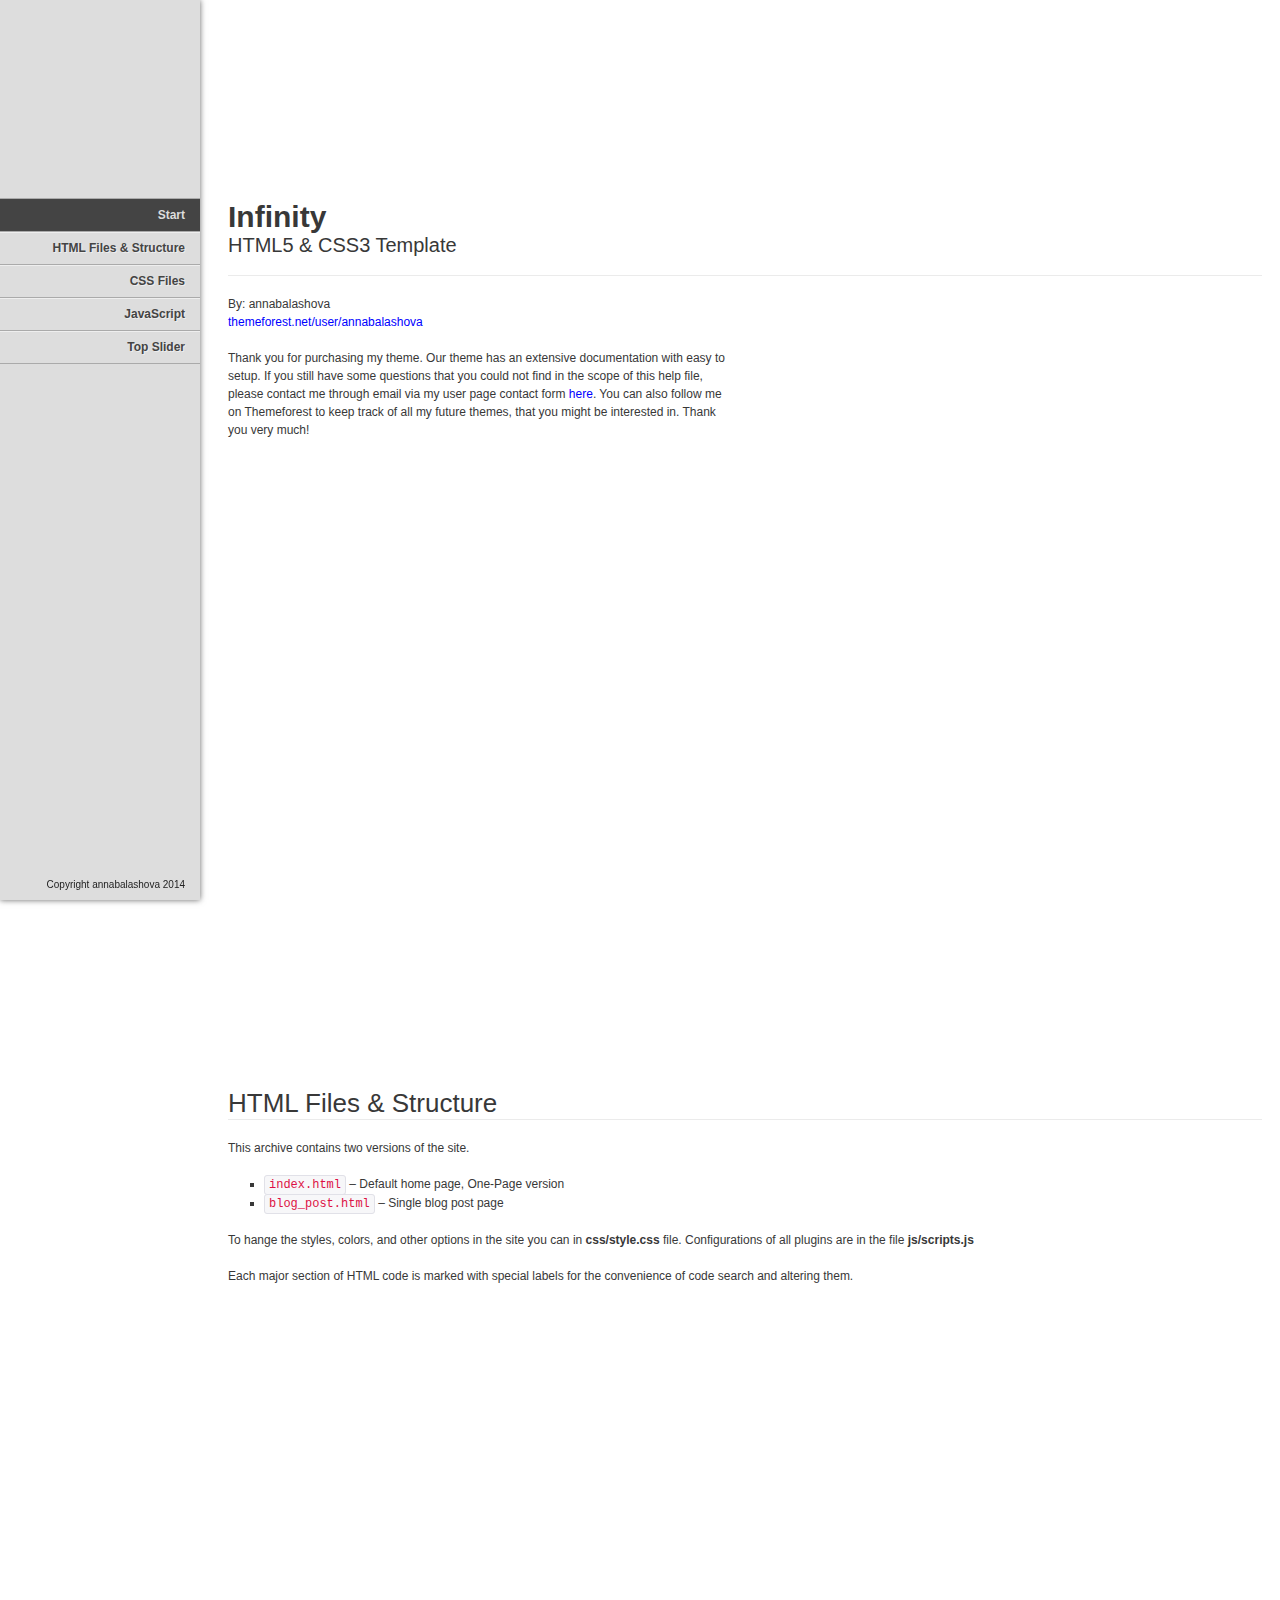
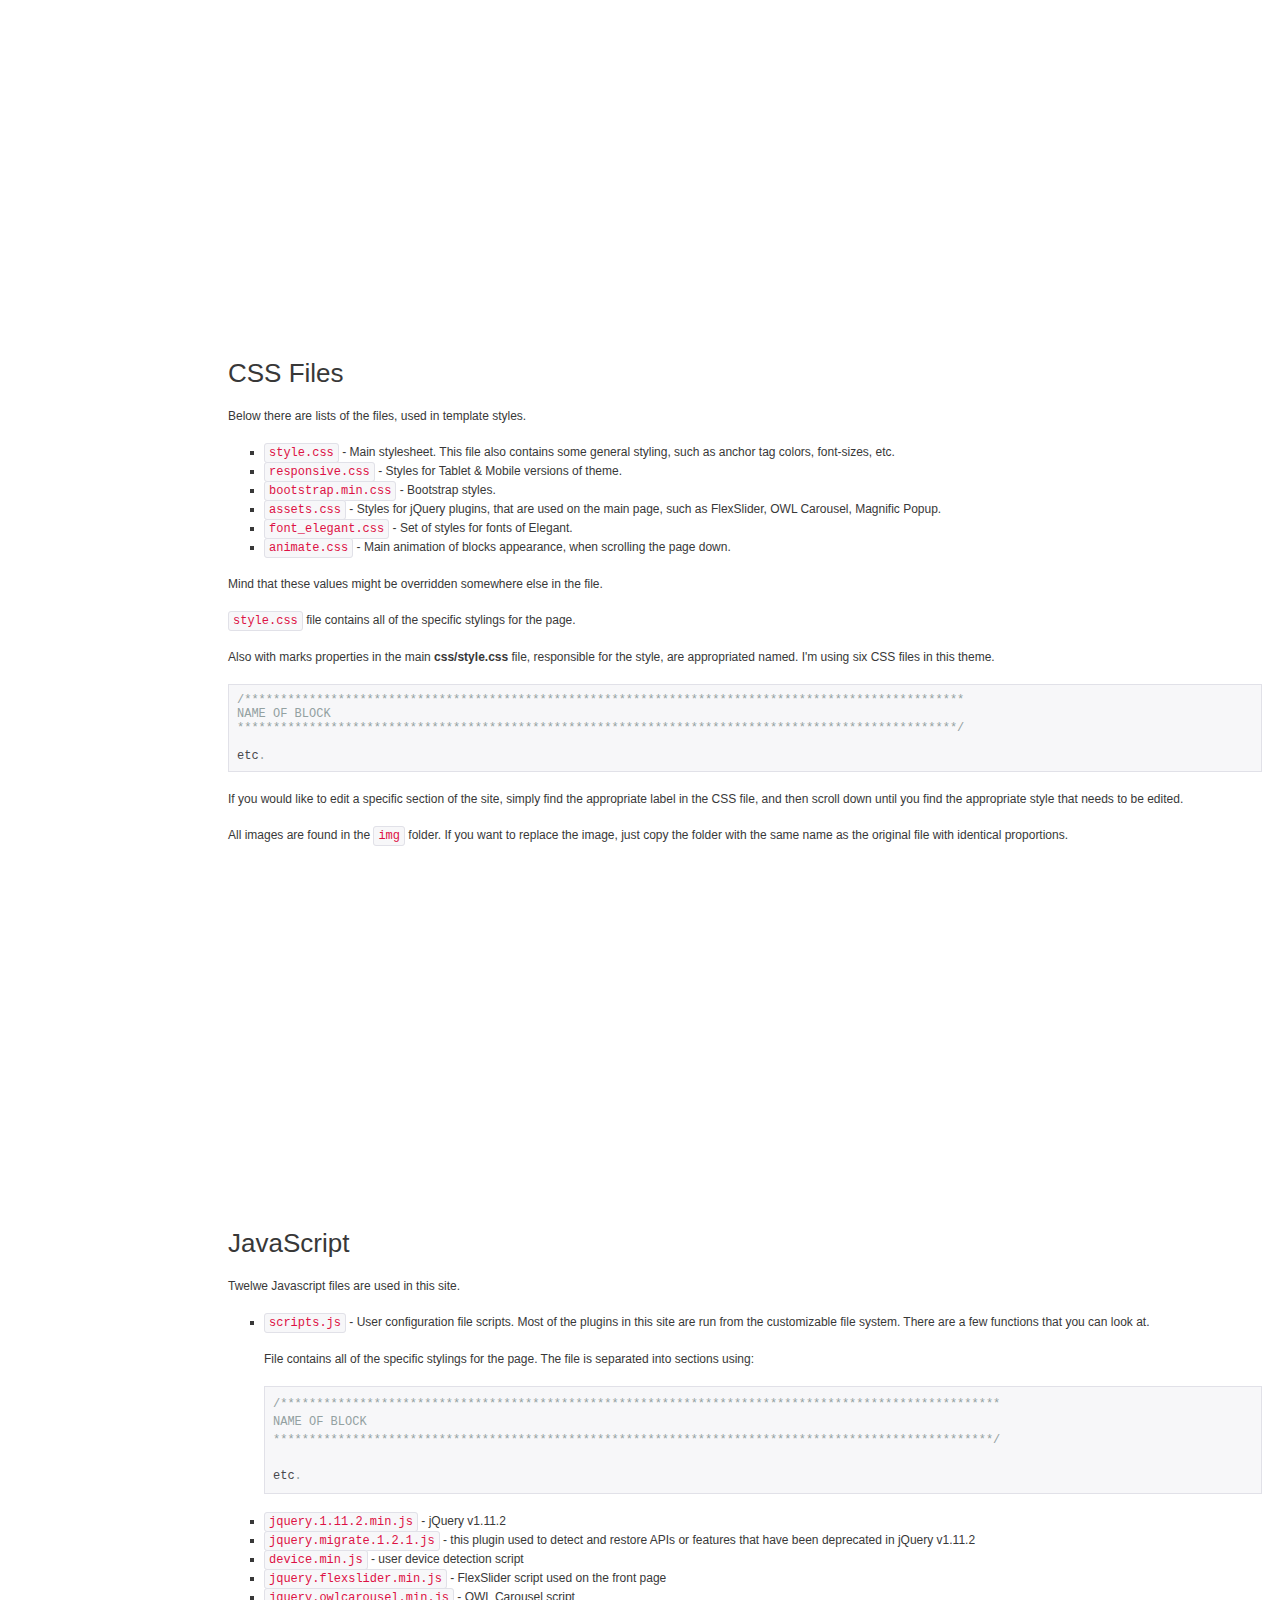
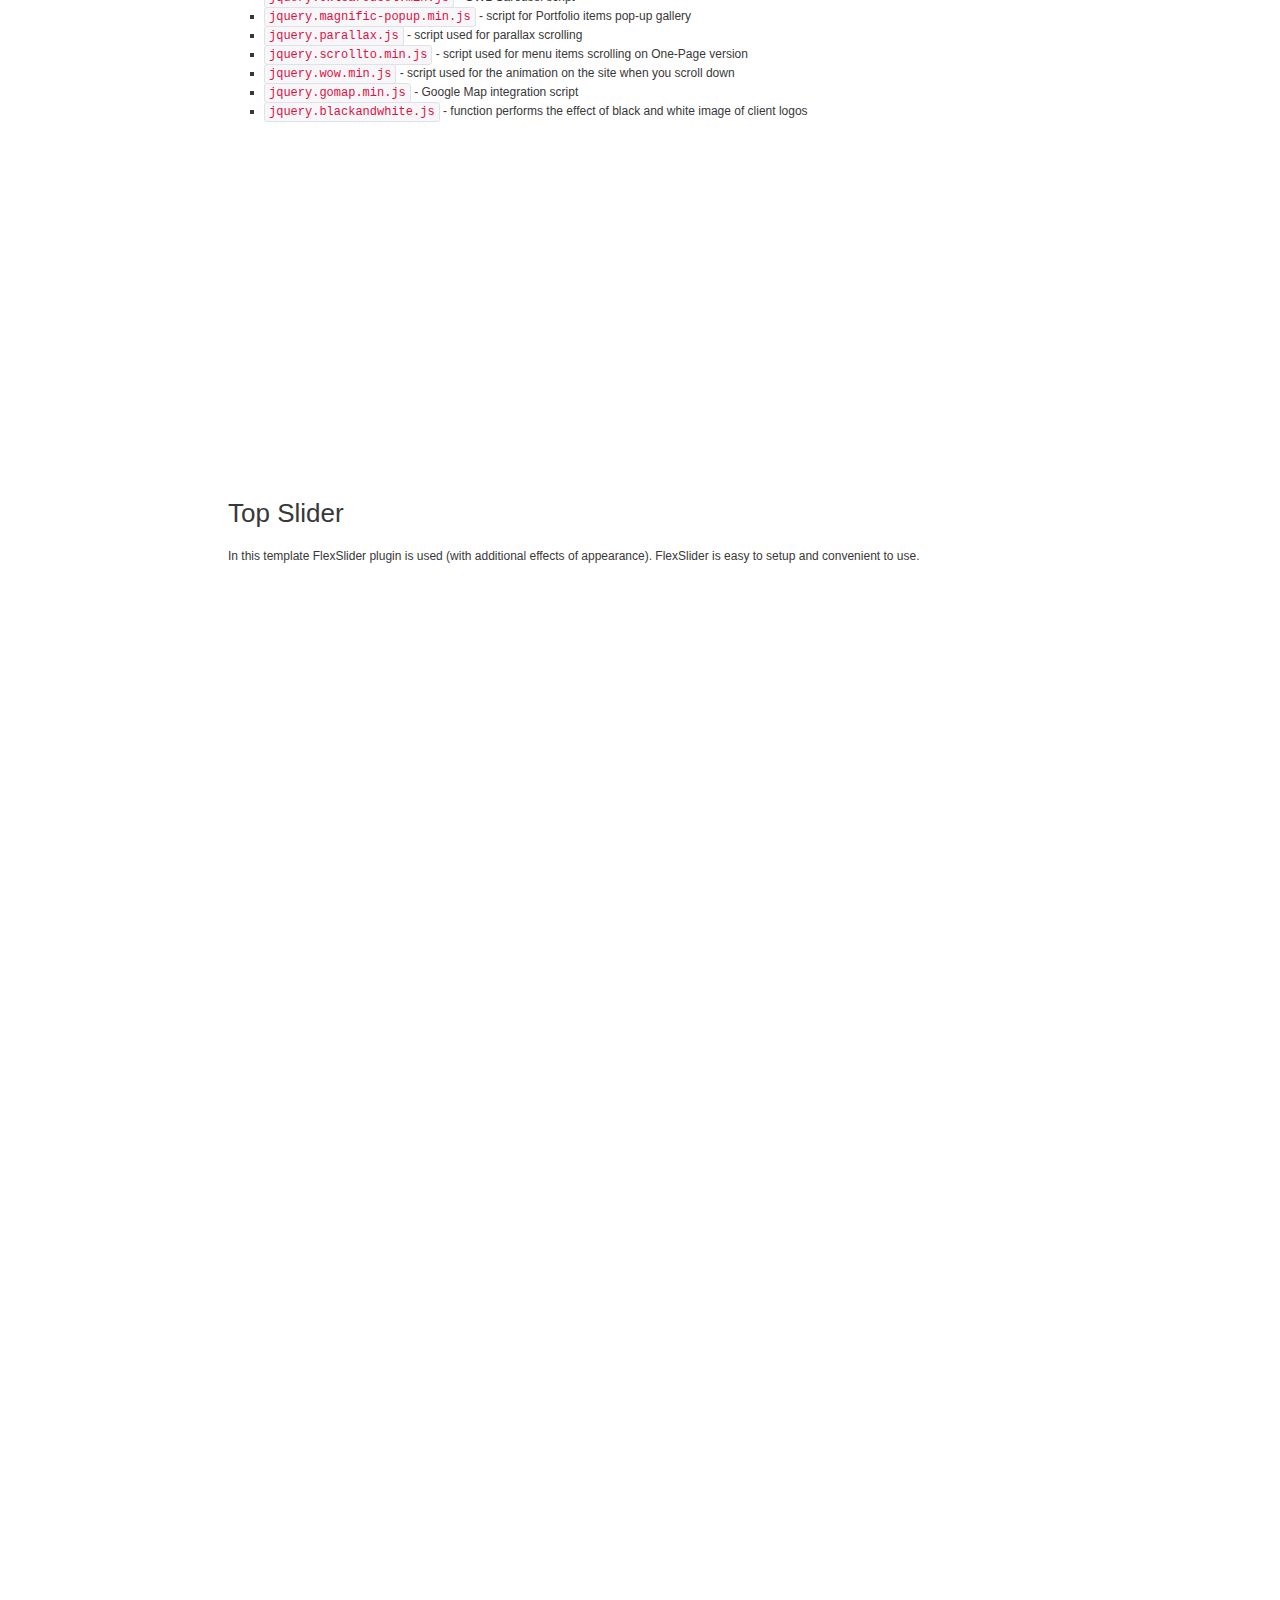
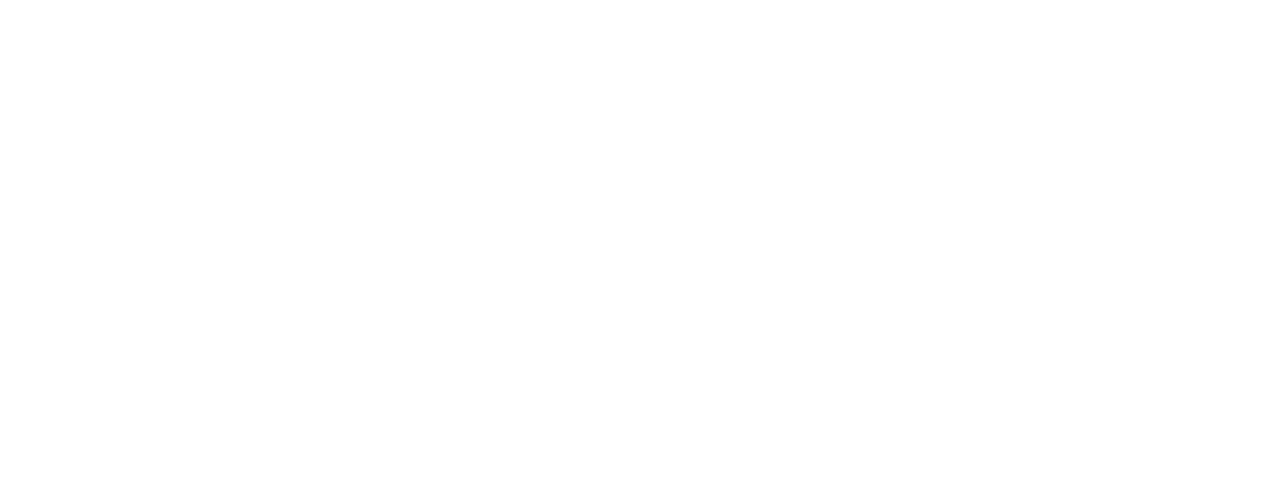
<file: documentation/index.html>
<!doctype html>  
<!--[if IE 6 ]><html lang="en-us" class="ie6"> <![endif]-->
<!--[if IE 7 ]><html lang="en-us" class="ie7"> <![endif]-->
<!--[if IE 8 ]><html lang="en-us" class="ie8"> <![endif]-->
<!--[if (gt IE 7)|!(IE)]><!-->
<html lang="en-us"><!--<![endif]-->
<head>
	<meta charset="utf-8">
	
	<title>Infinity - Responsive One Page Template: Documentation</title>
	
	<meta name="author" content="annabalashova">
	<meta name="copyright" content="annabalashova">
	<meta name="generator" content="Documenter v1.6 http://rxa.li/documenter">
	<meta name="date" content="2014-02-13">
	
	<link rel="stylesheet" href="css/documenter_style.css" media="all">
	<link rel="stylesheet" href="css/prettify.css" type="text/css" media="screen, projection">
	
	<script src="js/jquery.1.6.4.js"></script>
	
	<script src="js/jquery.scrollTo-1.4.2-min.js"></script>
	<script src="js/jquery.easing.js"></script>
	<script src="js/prettify.js"></script>	
	<script>document.createElement('section');var duration=450,easing='easeOutExpo';</script>
	<script src="js/script.js"></script>
	
	<style>
		html{background-color:#FFFFFF;color:#383838;}
		::-moz-selection{background:#444444;color:#DDDDDD;}
		::selection{background:#444444;color:#DDDDDD;}
		#documenter_sidebar #documenter_logo{background-image:url();}
		a{color:#0000FF;}
		hr{border-top:1px solid #EBEBEB;border-bottom:1px solid #FFFFFF;}
		#documenter_sidebar, #documenter_sidebar ol a{background-color:#DDDDDD;color:#222222;}
		#documenter_sidebar ol a{-webkit-text-shadow:1px 1px 0px #EEEEEE;-moz-text-shadow:1px 1px 0px #EEEEEE;text-shadow:1px 1px 0px #EEEEEE;}
		#documenter_sidebar ol{border-top:1px solid #AAAAAA;}
		#documenter_sidebar ol a{border-top:1px solid #EEEEEE;border-bottom:1px solid #AAAAAA;color:#444444;}
		#documenter_sidebar ol a:hover{background:#444444;color:#DDDDDD;border-top:1px solid #444444;}
		#documenter_sidebar ol a.current{background:#444444;color:#DDDDDD;border-top:1px solid #444444;}
		#documenter_copyright{display:block !important;visibility:visible !important;}
	</style>
	
</head>
<body>
	<div id="documenter_sidebar">
		<a href="#documenter_cover" id="documenter_logo"></a>
		<ol id="documenter_nav">
			<li><a class="current" href="#documenter_cover">Start</a></li>
            <li><a href="#install">HTML Files &amp; Structure</a></li>
			<li><a href="#general_settings">CSS Files</a></li>
            <li><a href="#panel">JavaScript</a></li>
			<li><a href="#slider">Top Slider</a></li>
		</ol>
		<div id="documenter_copyright">Copyright annabalashova 2014<br></div>
	</div>
	<div id="documenter_content">
		<section id="documenter_cover">
			<h1>Infinity</h1>
			<h2>HTML5 & CSS3 Template</h2><hr>
			<ul>
				<li>By: annabalashova</li>
				<li><a href="http://themeforest.net/user/annabalashova">themeforest.net/user/annabalashova</a></li>
			</ul>
			<p>Thank you for purchasing my theme. Our theme has an extensive documentation with easy to setup. If you still have some questions that you could not find in the scope of this help file, please contact me through email via my user page contact	 form <a href="http://themeforest.net/user/annabalashova/#from">here</a>. You can also follow me on Themeforest to keep track of all my future themes, that you might be interested in. Thank you very much! </p>
		</section>
		
		<section id="install">
			<h3>HTML Files & Structure</h3><hr class="notop">
			<p>This archive contains two versions of the site.</p>
			
			<ul>
				<li><code>index.html</code> – Default home page, One-Page version</li>
				<li><code>blog_post.html</code> – Single blog post page</li>
			</ul>
			
			<p>To hange the styles, colors, and other options in the site you can in <b>css/style.css</b> file. Configurations of all plugins are in the file <b>js/scripts.js</b></p>
			
			<p>Each major section of HTML code is marked with special labels for the convenience of code search and altering them.</p>
			
		</section>
      
		<section id="general_settings">
			<h3>CSS Files</h3>
			<p>Below there are lists of the files, used in template styles.</p>
			<ul>
				<li><code>style.css</code> - Main stylesheet. This file also contains some general styling, such as anchor tag colors, font-sizes, etc.</li>
				<li><code>responsive.css</code> - Styles for Tablet & Mobile versions of theme.</li>
				<li><code>bootstrap.min.css</code> - Bootstrap styles.</li>
				<li><code>assets.css</code> - Styles for jQuery plugins, that are used on the main page, such as FlexSlider, OWL Carousel, Magnific Popup.</li>
				<li><code>font_elegant.css</code> - Set of styles for fonts of Elegant.</li>
				<li><code>animate.css</code> - Main animation of blocks appearance, when scrolling the page down.</li>
			</ul>

			<p>Mind that these values might be overridden somewhere else in the file.</p>
			<p><code>style.css</code> file contains all of the specific stylings for the page.</p>
			<p>Also with marks properties in the main <b>css/style.css</b> file, responsible for the style, are appropriated named. I'm using six CSS files in this theme.</p>
			
<pre class="prettyprint lines">
/****************************************************************************************************
NAME OF BLOCK
****************************************************************************************************/

etc.
</pre>

			<p>If you would like to edit a specific section of the site, simply find the appropriate label in the CSS file, and then scroll down until you find the appropriate style that needs to be edited.</p>

			<p>All images are found in the <code>img</code> folder. If you want to replace the image, just copy the folder with the same name as the original file with identical proportions.</p>
			<br>
			<br>
			
		</section>


		<section id="panel">
			<h3>JavaScript</h3>
			<p>Twelwe Javascript files are used in this site.</p>
			<ul>
				<li><code>scripts.js</code> - User configuration file scripts. Most of the plugins in this site are run from the customizable file system. There are a few functions that you can look at.<br><br>
				File contains all of the specific stylings for the page. The file is separated into sections using:</p>	
<pre class="prettyprint lines">
/****************************************************************************************************
NAME OF BLOCK
****************************************************************************************************/

etc.
</pre>
<br>
				</li>
				<li><code>jquery.1.11.2.min.js</code> - jQuery v1.11.2</li>
				<li><code>jquery.migrate.1.2.1.js</code> - this plugin used to detect and restore APIs or features that have been deprecated in jQuery v1.11.2</li>
				<li><code>device.min.js</code> - user device detection script</li>
				<li><code>jquery.flexslider.min.js</code> - FlexSlider script used on the front page</li>
				<li><code>jquery.owlcarousel.min.js</code> - OWL Carousel script</li>
				<li><code>jquery.magnific-popup.min.js</code> - script for Portfolio items pop-up gallery</li>
				<li><code>jquery.parallax.js</code> - script used for parallax scrolling</li>
				<li><code>jquery.scrollto.min.js</code> - script used for menu items scrolling on One-Page version</li>
				<li><code>jquery.wow.min.js</code> - script used for the animation on the site when you scroll down</li>
				<li><code>jquery.gomap.min.js</code> - Google Map integration script</li>
				<li><code>jquery.blackandwhite.js</code> - function performs the effect of black and white image of client logos</li>
			</ul>
		</section>
		
		
		<section id="slider">
			<h3>Top Slider</h3>
			
			<p>In this template FlexSlider plugin is used (with additional effects of appearance). FlexSlider is easy to setup and convenient to use.</p>
			
		</section>

	</div>
</body>
</html>
</file>
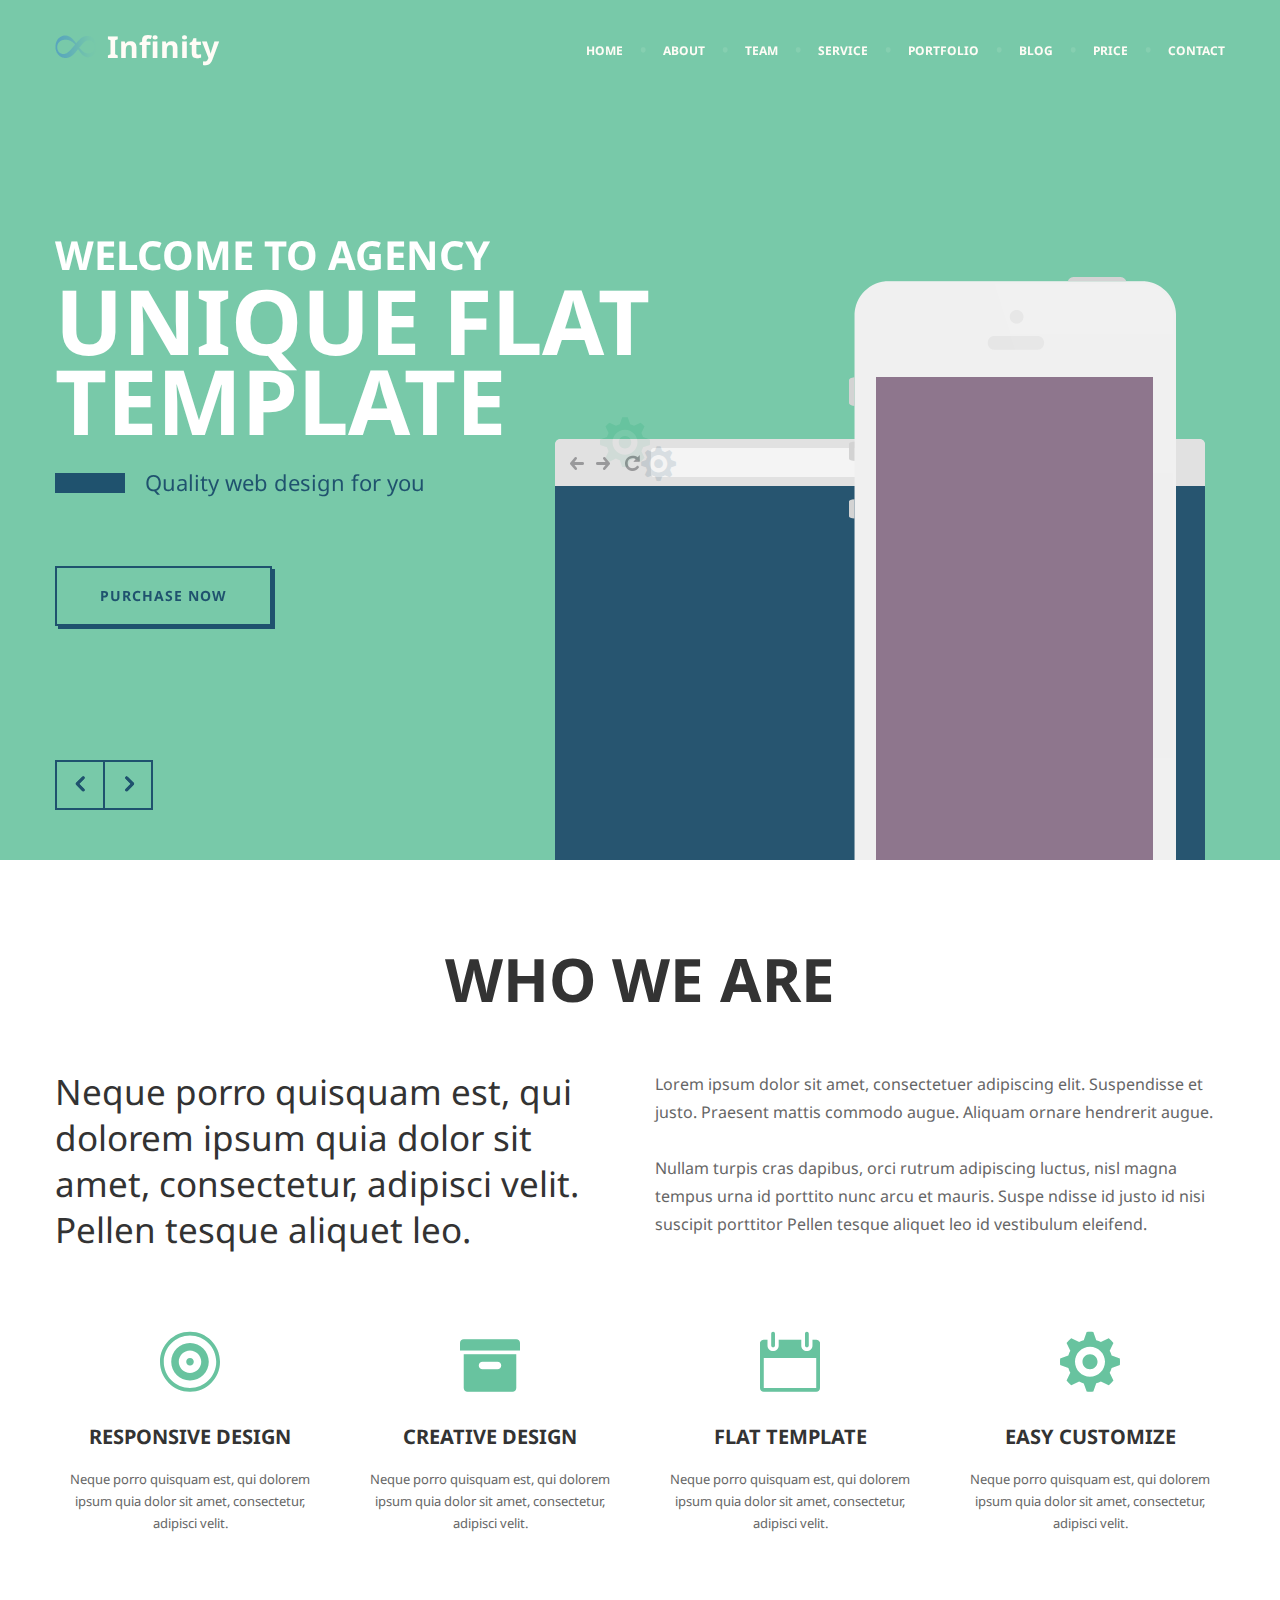
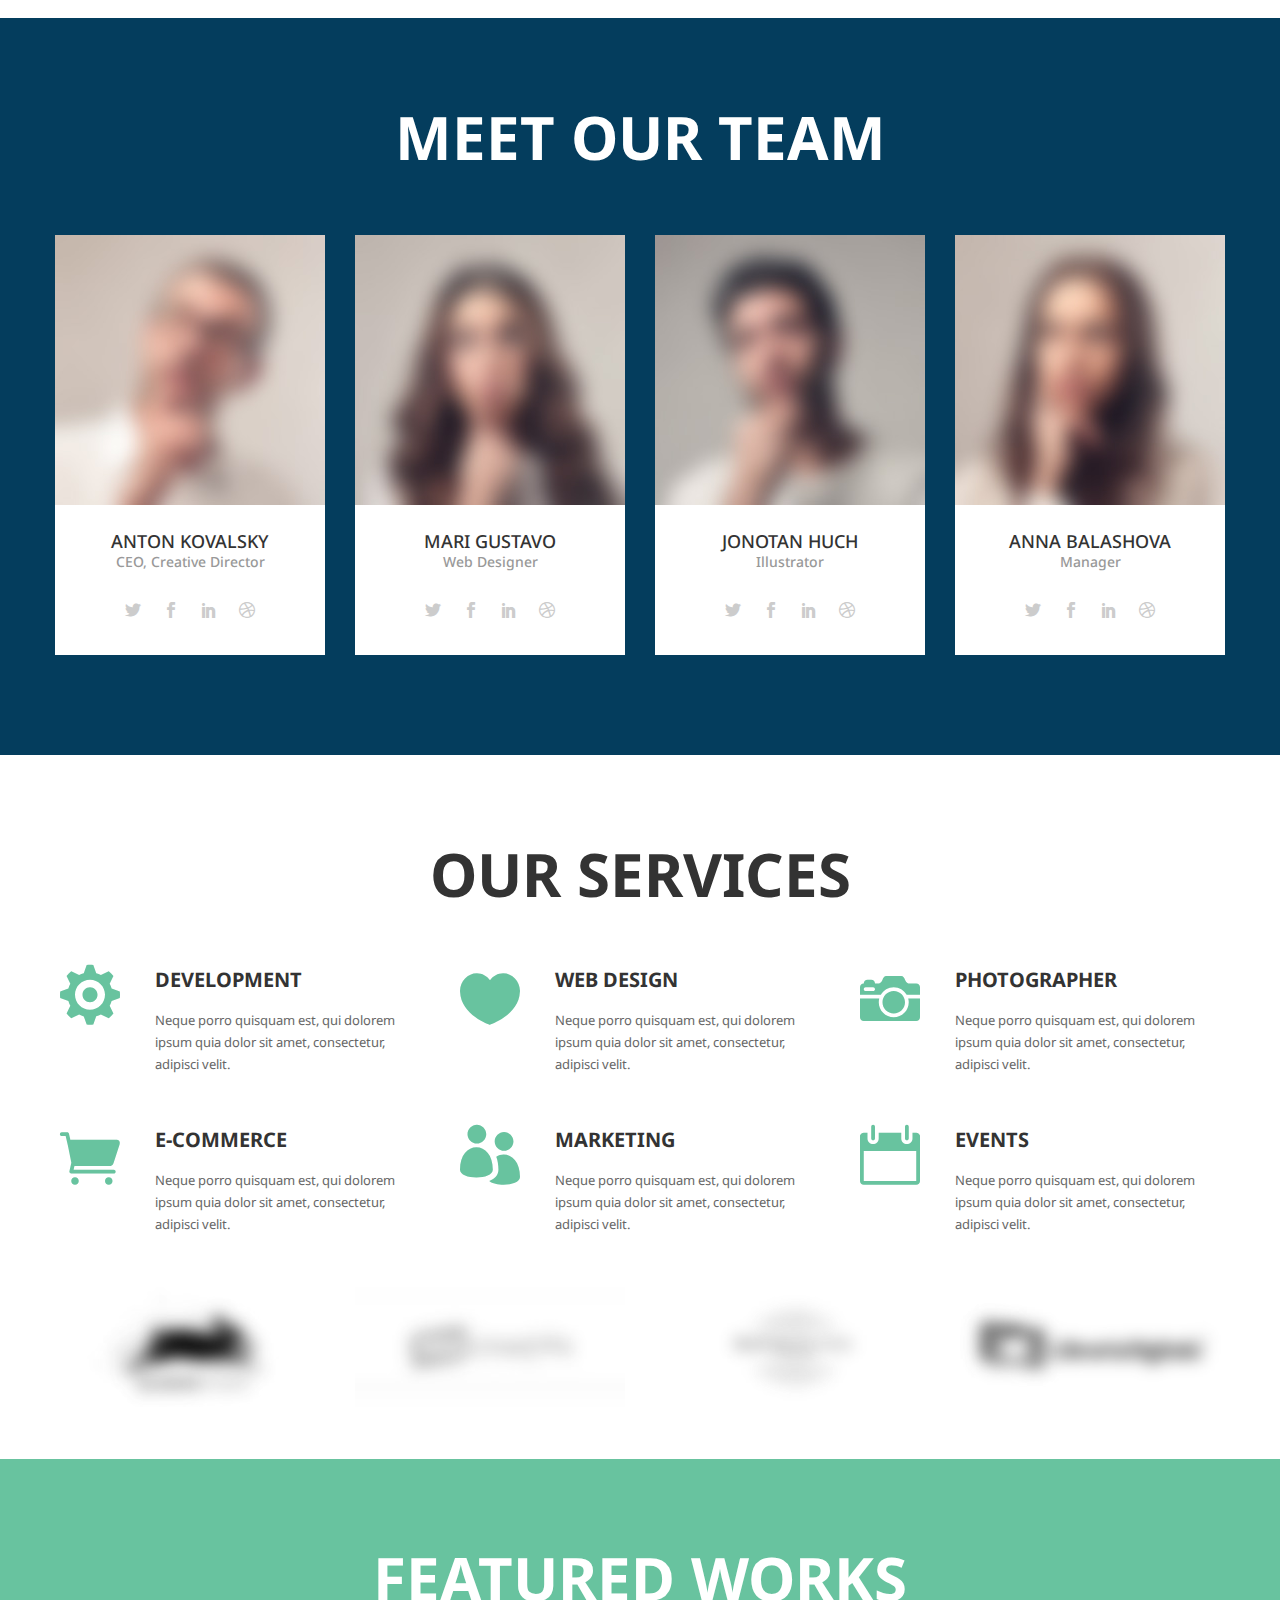
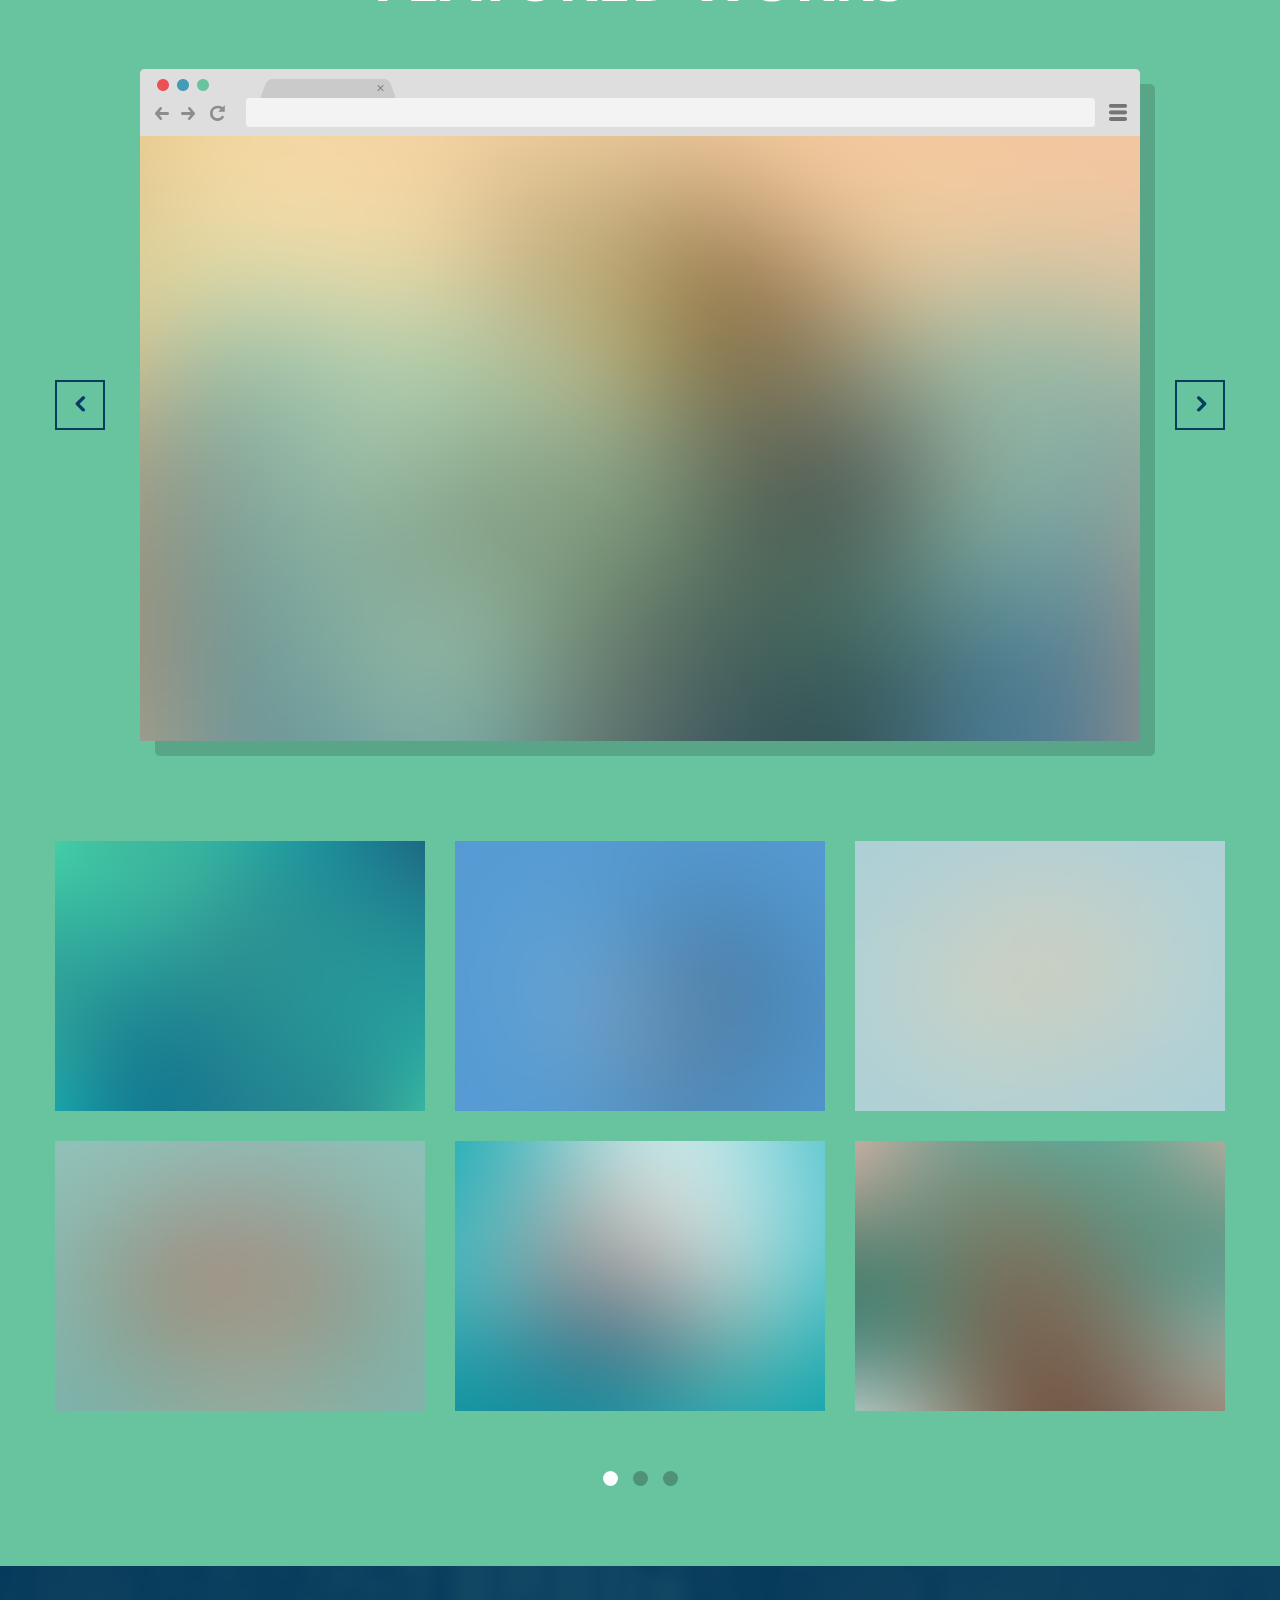
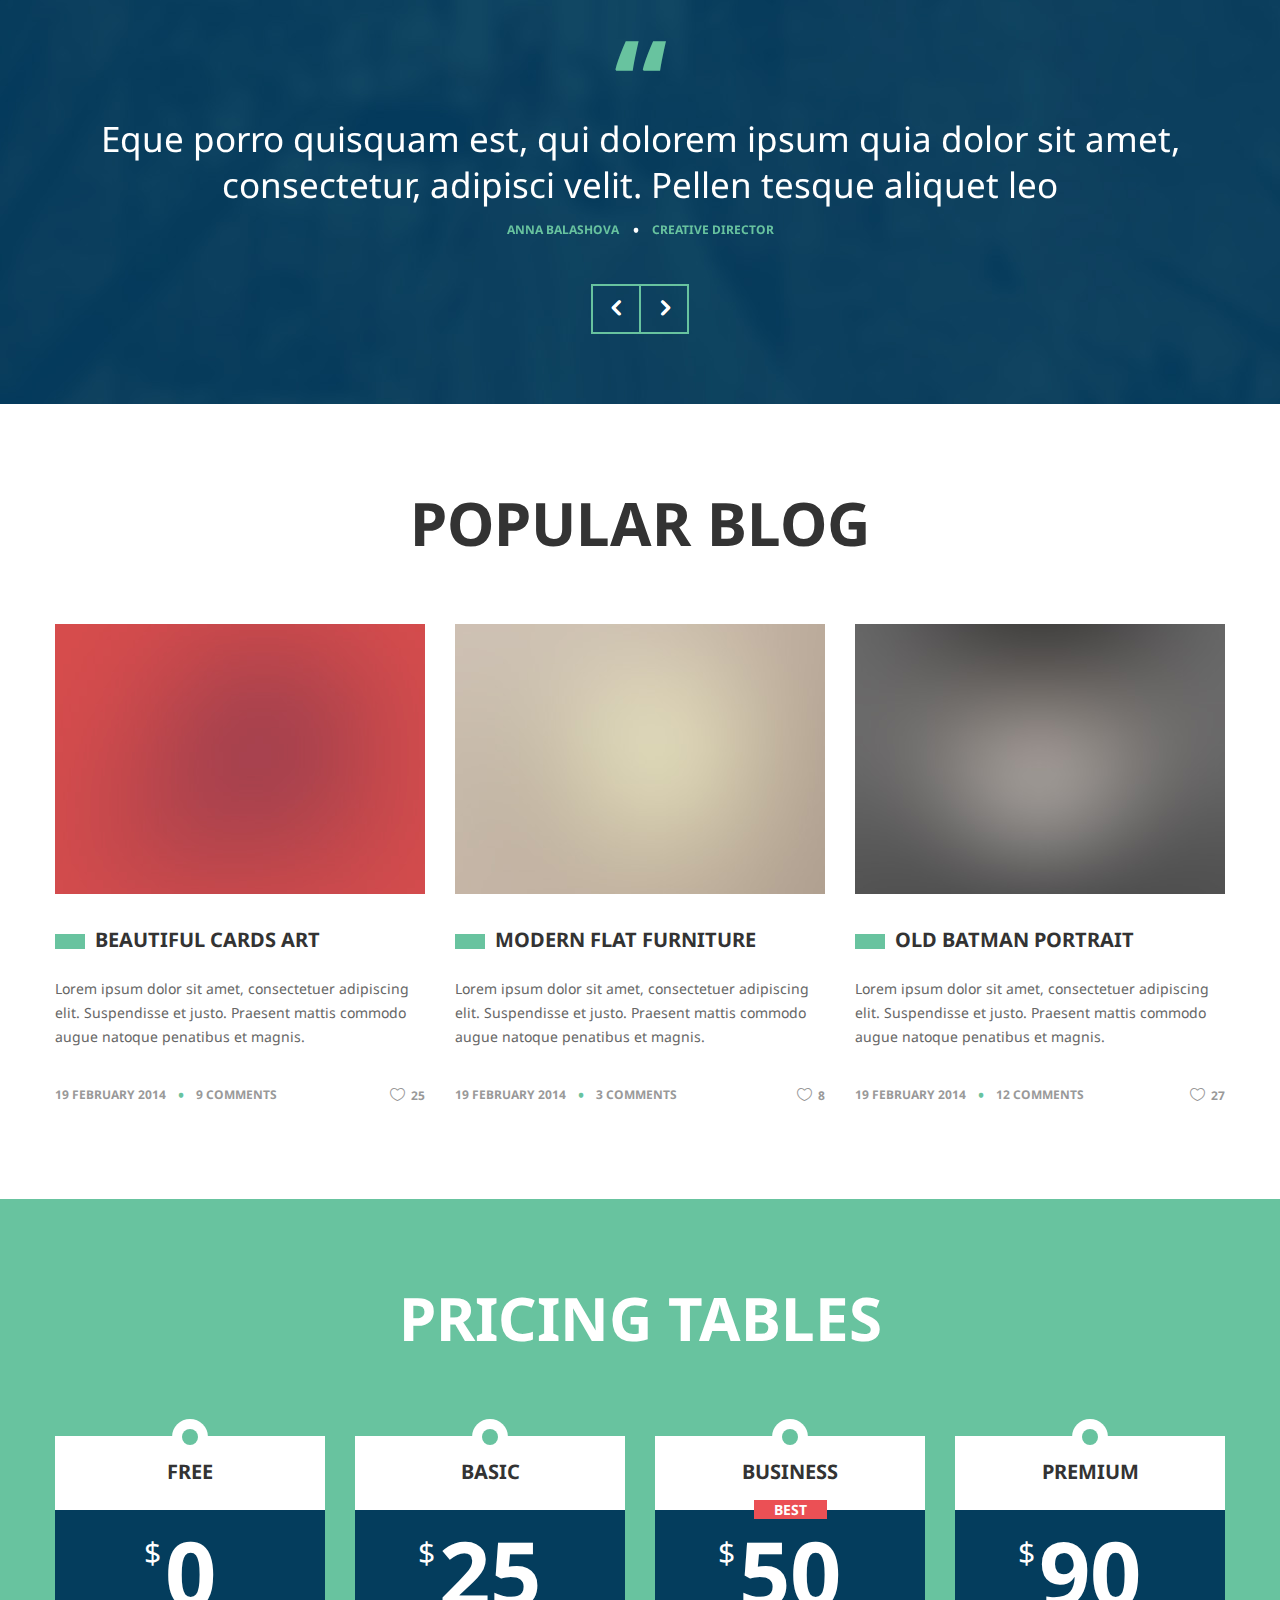
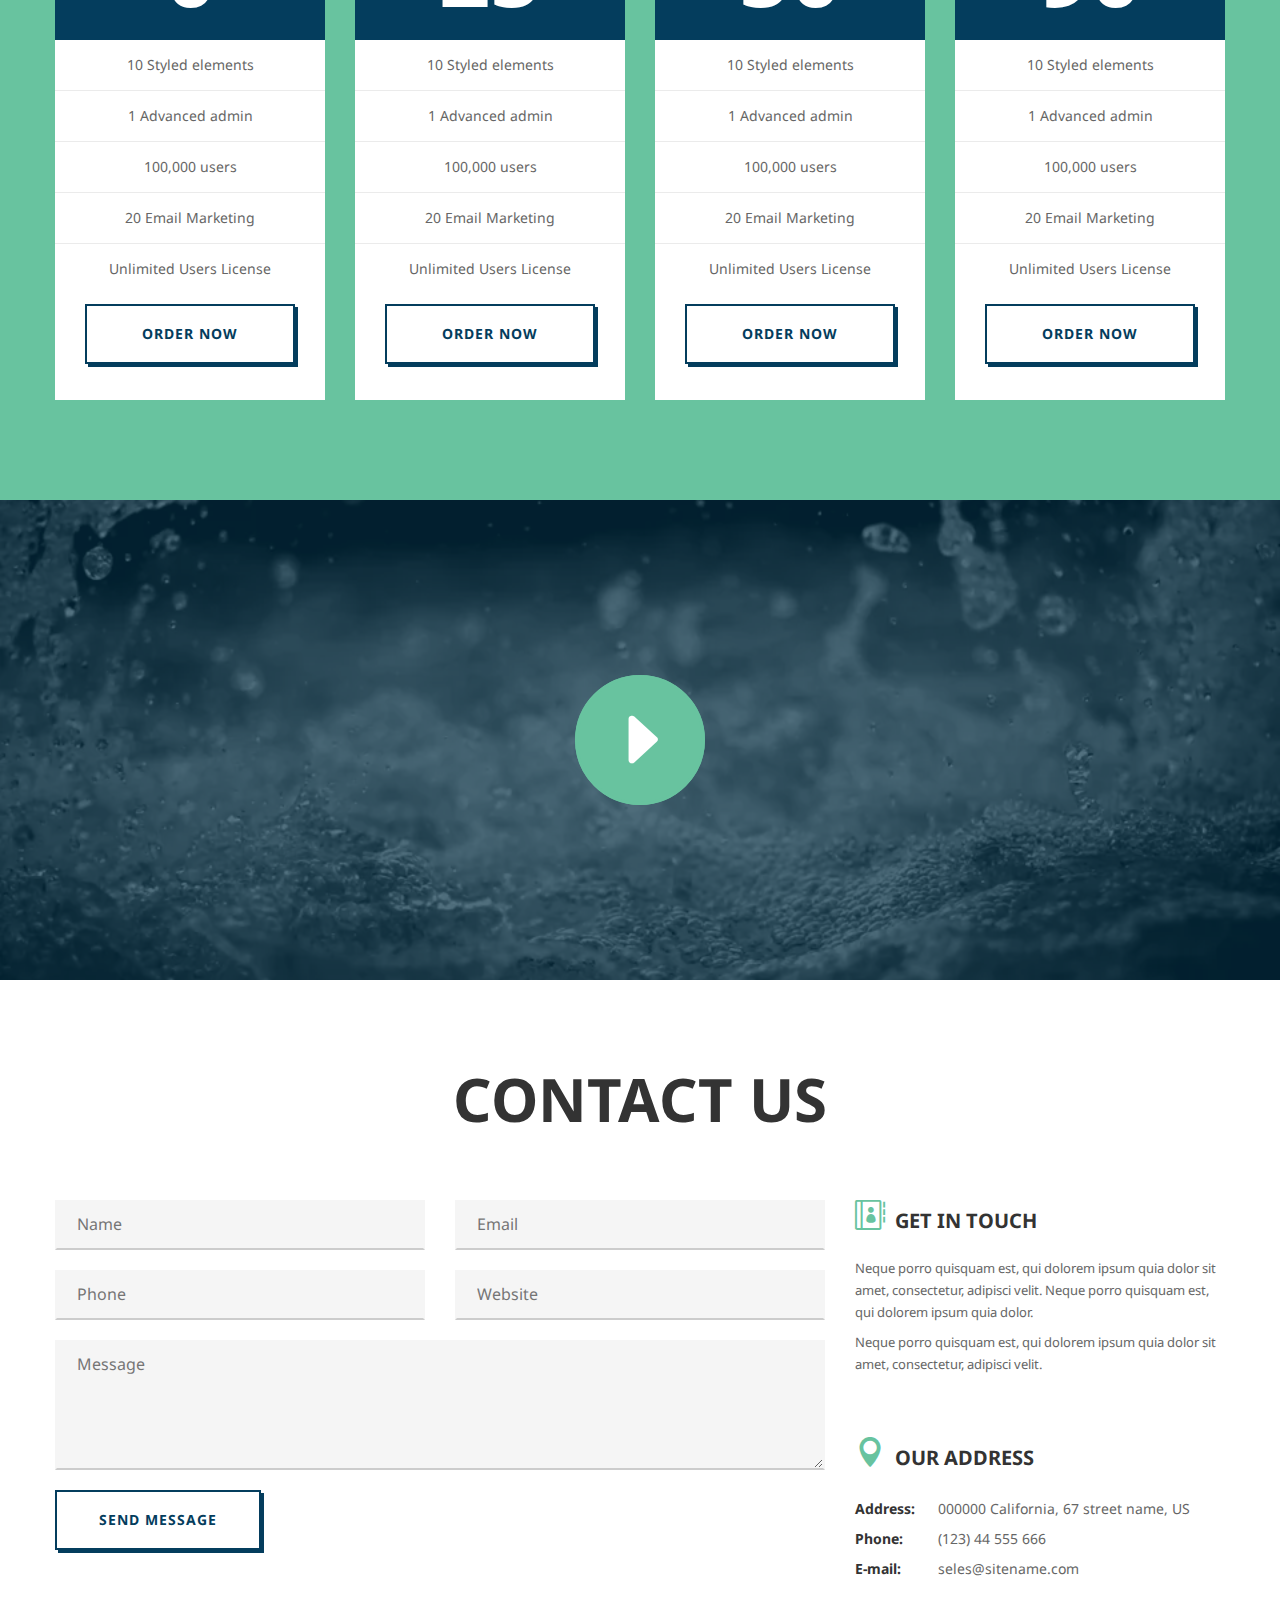
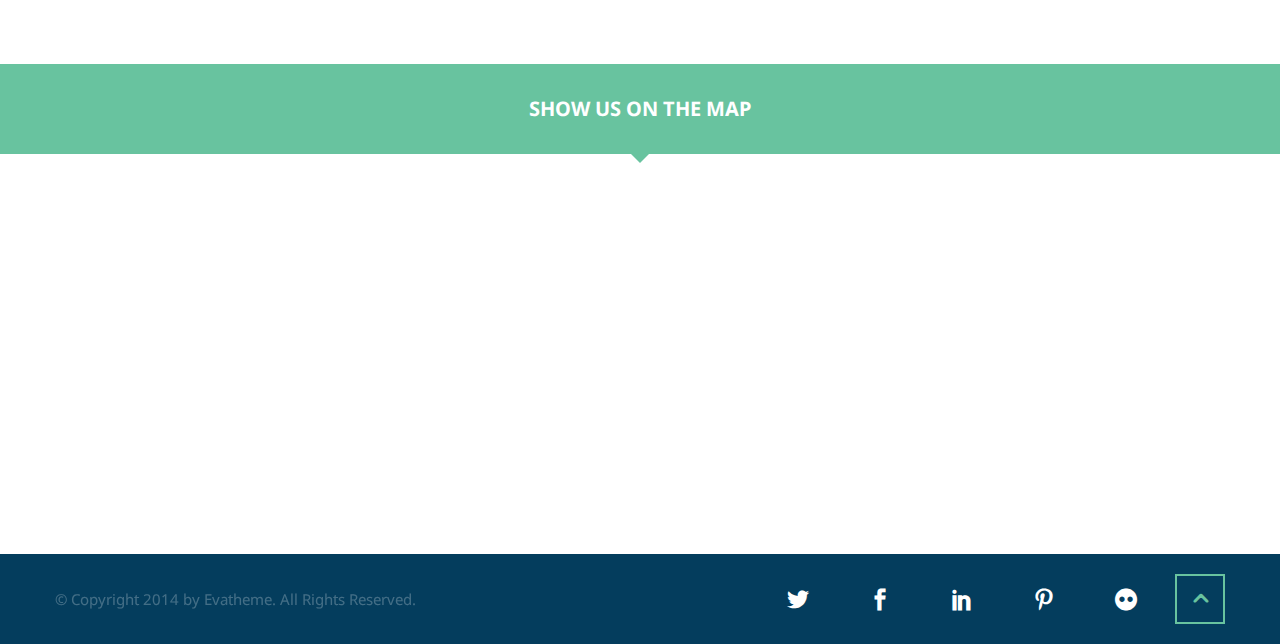
<file: theme/index.html>
<!DOCTYPE html>
<html lang="en">
<head>
	<meta charset="UTF-8">

	<title>Infinity</title>

	<meta name="viewport" content="width=device-width, initial-scale=1, maximum-scale=1">
	<meta name="description" content="">
	<meta name="author" content="">

	<!--[if lt IE 9]> 
	<script src="//html5shiv.googlecode.com/svn/trunk/html5.js"></script> 
	<![endif]-->

	<link rel="stylesheet" href="css/bootstrap.min.css">
	<link rel="stylesheet" href="css/assets.css">
	<link rel="stylesheet" href="css/style.css">
	<link rel="stylesheet" href="css/responsive.css">
	<link rel="stylesheet" href="css/font_elegant.css">
	<link rel="stylesheet" href="css/animate.css">
	<link rel="stylesheet" href="http://fonts.googleapis.com/css?family=Noto+Sans:400,700" type="text/css">
	<link rel="shortcut icon" href="img/favicon.ico" type="image/x-icon">
</head>
<body class="page_index">

<div id="preloader">
	<div>
		<i class="icon_cog cog1"></i>
		<i class="icon_cog cog2"></i>
	</div>
</div>

<div id="wrapper_main">
<!-- HEADER -->
	<header id="header">
		<div class="container">
<!-- LOGO -->
			<div class="logo_main">
				<a href="/">
					<img src="img/logo_main.png" alt="Infinity"><span>Infinity</span>
				</a>
			</div>

<!-- MAIN MENU -->
			<i class="icon_menu visible-sm visible-xs"></i>
			<i class="back_top_mobile arrow_carrot-up"></i>
			<nav id="menu_main">
				<ul>
					<li><a href="#home">Home</a></li>
					<li><a href="#about_us">About</a></li>
					<li><a href="#our_team">Team</a></li>
					<li><a href="#services">Service</a></li>
					<li><a href="#featured">Portfolio</a></li>
					<li><a href="#blog">Blog</a></li>
					<li><a href="#prices">Price</a></li>
					<li><a href="#contact">Contact</a></li>
				</ul>
			</nav>
		</div>
	</header>

	<div id="wrapper_scroll">
<!-- MAIN SLIDER -->
	<section id="home" class="slider_main__wrapper">
		<div id="slider_main" class="flexslider">
			<ul class="slides">
				<li class="slide slide__1">
					<div class="container">
						<div class="slider_main__caption">
							<h3>Welcome to agency</h3>
							<h4>Unique flat template</h4>
							<h5>Quality web design for you</h5>
							<div class="btn_wrapper">
								<a href="#" class="btn btn_shadow">purchase now</a>
							</div>
						</div>
						<img class="slide_img__1" src="img/slide_01-1.png" alt="welcome to agency">
						<img class="slide_img__2" src="img/slide_01-2.png" alt="welcome to agency">
					</div>
				</li>

				<li class="slide slide__2">
					<div class="container">
						<div class="slider_main__caption">
							<h3>Wear your pants</h3>
							<h4>World's best template</h4>
							<h5>Customize me completely</h5>
							<div class="btn_wrapper">
								<a href="#" class="btn btn_shadow">purchase now</a>
							</div>
						</div>
						<img class="slide_img__1" src="img/slide_02-1.png" alt="welcome to agency">
						<img class="slide_img__2" src="img/slide_02-2.png" alt="welcome to agency">
					</div>
				</li>

				<li class="slide slide__3">
					<div class="container">
						<div class="slider_main__caption">
							<h3>Wow-wow, slow down</h3>
							<h4>Don't look at me</h4>
							<h5>Eat my green dress</h5>
							<div class="btn_wrapper">
								<a href="#" class="btn btn_shadow">purchase now</a>
							</div>
						</div>
						<img class="slide_img__1" src="img/slide_03-1.png" alt="welcome to agency">
						<img class="slide_img__2" src="img/slide_03-2.png" alt="welcome to agency">
					</div>
				</li>
			</ul>
		</div>
	</section>

<!-- WHO WE ARE -->
	<section id="about_us" class="about_us">
	<div class="container">
		<div class="about_us__text">
			<h2>WHO WE ARE</h2>

			<div class="row">
				<div class="col-sm-6">
					<h3>Neque porro quisquam est, qui dolorem ipsum quia dolor sit amet, consectetur, adipisci velit. Pellen tesque aliquet leo.</h3>
				</div>

				<div class="col-sm-6">
					<p>Lorem ipsum dolor sit amet, consectetuer adipiscing elit. Suspendisse et justo. Praesent mattis commodo augue. Aliquam ornare hendrerit augue.</p>
					<p>Nullam turpis cras dapibus, orci rutrum adipiscing luctus, nisl magna tempus urna id porttito nunc arcu et mauris. Suspe ndisse id justo id nisi suscipit porttitor Pellen tesque aliquet leo id vestibulum eleifend.</p>
				</div>
			</div>
		</div>

		<div class="row">
			<div class="col-sm-3">
				<div class="about_us__item">
					<div class="item_hover trs_all"></div>
					<i class="icon_target"></i>
					<h4 class="trs_color">Responsive Design</h4>
					<p class="trs_color">Neque porro quisquam est, qui dolorem ipsum quia dolor sit amet, consectetur, adipisci velit.</p>
					<div>
						<a class="btn" href="#">Read more</a>
					</div>
				</div>
			</div>

			<div class="col-sm-3">
				<div class="about_us__item">
					<div class="item_hover trs_all"></div>
					<i class="icon_archive"></i>
					<h4 class="trs_color">Creative design</h4>
					<p class="trs_color">Neque porro quisquam est, qui dolorem ipsum quia dolor sit amet, consectetur, adipisci velit.</p>
					<div>
						<a class="btn" href="#">Read more</a>
					</div>
				</div>
			</div>

			<div class="col-sm-3">
				<div class="about_us__item">
					<div class="item_hover trs_all"></div>
					<i class="icon_calendar"></i>
					<h4 class="trs_color">Flat template</h4>
					<p class="trs_color">Neque porro quisquam est, qui dolorem ipsum quia dolor sit amet, consectetur, adipisci velit.</p>
					<div>
						<a class="btn" href="#">Read more</a>
					</div>
				</div>
			</div>

			<div class="col-sm-3">
				<div class="about_us__item">
					<div class="item_hover trs_all"></div>
					<i class="icon_cog"></i>
					<h4 class="trs_color">Easy customize</h4>
					<p class="trs_color">Neque porro quisquam est, qui dolorem ipsum quia dolor sit amet, consectetur, adipisci velit.</p>
					<div>
						<a class="btn" href="#">Read more</a>
					</div>
				</div>
			</div>
		</div>
	</div>
	</section>

<!-- OUR TEAM -->
	<section id="our_team" class="our_team">
	<div class="container">
		<h2>Meet Our Team</h2>

		<div class="row">
			<div class="col-md-3">
				<div class="our_team__item trs_all">
					<img class="trs_opacity" src="img/our_team__1.jpg" alt="">
					<div class="our_team__info trs_transform">
						<h4>Anton Kovalsky
							<span>CEO, Creative Director</span>
						</h4>
						<div class="our_team__desc trs_opacity">
							<p>Lorem ipsum dolor sit amet, consectetuer adipiscing elit. Suspendisse et justo. Praesent mattis commodo augue. Aliquam ornare hendrerit augue. Cras tellus.</p>
						</div>
					</div>
					<ul class="trs_transform">
						<li><a href="#"><i class="social_twitter"></i></a></li>
						<li><a href="#"><i class="social_facebook"></i></a></li>
						<li><a href="#"><i class="social_linkedin"></i></a></li>
						<li><a href="#"><i class="social_dribbble"></i></a></li>
					</ul>
					<div class="our_team__address trs_transform">
						<address>
							<p class="our_team__email"><a href="">mymail@infinity.com</a></p>
							<p class="our_team__website"><a href="">www.infiniti.com</a></p>
						</address>
					</div>
				</div>
			</div>

			<div class="col-md-3">
				<div class="our_team__item trs_all">
					<img class="trs_opacity" src="img/our_team__2.jpg" alt="">
					<div class="our_team__info trs_transform">
						<h4>Mari Gustavo
							<span>Web Designer</span>
						</h4>
						<div class="our_team__desc trs_opacity">
							<p>Lorem ipsum dolor sit amet, consectetuer adipiscing elit. Suspendisse et justo. Praesent mattis commodo augue. Aliquam ornare hendrerit augue. Cras tellus.</p>
						</div>
					</div>
					<ul class="trs_transform">
						<li><a href="#"><i class="social_twitter"></i></a></li>
						<li><a href="#"><i class="social_facebook"></i></a></li>
						<li><a href="#"><i class="social_linkedin"></i></a></li>
						<li><a href="#"><i class="social_dribbble"></i></a></li>
					</ul>
					<div class="our_team__address trs_transform">
						<address>
							<p class="our_team__email"><a href="">mymail@infinity.com</a></p>
							<p class="our_team__website"><a href="">www.infiniti.com</a></p>
						</address>
					</div>
				</div>
			</div>

			<div class="col-md-3">
				<div class="our_team__item trs_all">
					<img class="trs_opacity" src="img/our_team__3.jpg" alt="">
					<div class="our_team__info trs_transform">
						<h4>Jonotan Huch
							<span>Illustrator</span>
						</h4>
						<div class="our_team__desc trs_opacity">
							<p>Lorem ipsum dolor sit amet, consectetuer adipiscing elit. Suspendisse et justo. Praesent mattis commodo augue. Aliquam ornare hendrerit augue. Cras tellus.</p>
						</div>
					</div>
					<ul class="trs_transform">
						<li><a href="#"><i class="social_twitter"></i></a></li>
						<li><a href="#"><i class="social_facebook"></i></a></li>
						<li><a href="#"><i class="social_linkedin"></i></a></li>
						<li><a href="#"><i class="social_dribbble"></i></a></li>
					</ul>
					<div class="our_team__address trs_transform">
						<address>
							<p class="our_team__email"><a href="">mymail@infinity.com</a></p>
							<p class="our_team__website"><a href="">www.infiniti.com</a></p>
						</address>
					</div>
				</div>
			</div>

			<div class="col-md-3">
				<div class="our_team__item trs_all">
					<img class="trs_opacity" src="img/our_team__4.jpg" alt="">
					<div class="our_team__info trs_transform">
						<h4>Anna Balashova
							<span>Manager</span>
						</h4>
						<div class="our_team__desc trs_opacity">
							<p>Lorem ipsum dolor sit amet, consectetuer adipiscing elit. Suspendisse et justo. Praesent mattis commodo augue. Aliquam ornare hendrerit augue. Cras tellus.</p>
						</div>
					</div>
					<ul class="trs_transform">
						<li><a href="#"><i class="social_twitter"></i></a></li>
						<li><a href="#"><i class="social_facebook"></i></a></li>
						<li><a href="#"><i class="social_linkedin"></i></a></li>
						<li><a href="#"><i class="social_dribbble"></i></a></li>
					</ul>
					<div class="our_team__address trs_transform">
						<address>
							<p class="our_team__email"><a href="">mymail@infinity.com</a></p>
							<p class="our_team__website"><a href="">www.infiniti.com</a></p>
						</address>
					</div>
				</div>
			</div>

		</div>
	</div>
	</section>

<!-- SERVICES -->
	<section id="services" class="services">
	<div class="container">
		<h2>Our Services</h2>

		<div class="row">
			<div class="col-sm-4">
				<div class="services_item">
					<i class="icon_cog"></i>
					<h4><a href="#">Development</a></h4>
					<p>Neque porro quisquam est, qui dolorem ipsum quia dolor sit amet, consectetur, adipisci velit.</p>
				</div>
			</div>

			<div class="col-sm-4">
				<div class="services_item">
					<i class="icon_heart"></i>
					<h4><a href="#">Web design</a></h4>
					<p>Neque porro quisquam est, qui dolorem ipsum quia dolor sit amet, consectetur, adipisci velit.</p>
				</div>
			</div>

			<div class="col-sm-4">
				<div class="services_item">
					<i class="icon_camera"></i>
					<h4><a href="#">Photographer</a></h4>
					<p>Neque porro quisquam est, qui dolorem ipsum quia dolor sit amet, consectetur, adipisci velit.</p>
				</div>
			</div>
		</div>

		<div class="row">
			<div class="col-sm-4">
				<div class="services_item">
					<i class="icon_cart"></i>
					<h4><a href="#">E-commerce</a></h4>
					<p>Neque porro quisquam est, qui dolorem ipsum quia dolor sit amet, consectetur, adipisci velit.</p>
				</div>
			</div>

			<div class="col-sm-4">
				<div class="services_item">
					<i class="icon_group"></i>
					<h4><a href="#">Marketing</a></h4>
					<p>Neque porro quisquam est, qui dolorem ipsum quia dolor sit amet, consectetur, adipisci velit.</p>
				</div>
			</div>

			<div class="col-sm-4">
				<div class="services_item">
					<i class="icon_calendar"></i>
					<h4><a href="#">Events</a></h4>
					<p>Neque porro quisquam est, qui dolorem ipsum quia dolor sit amet, consectetur, adipisci velit.</p>
				</div>
			</div>
		</div>

		<div class="row">
			<div class="col-xs-6 col-sm-3 services_logo">
				<a class="trs_opacity" href="#">
					<img src="img/services_logo__1.jpg" alt="">
				</a>
			</div>

			<div class="col-xs-6 col-sm-3 services_logo">
				<a class="trs_opacity" href="#">
					<img src="img/services_logo__2.jpg" alt="">
				</a>
			</div>

			<div class="col-xs-6 col-sm-3 services_logo">
				<a class="trs_opacity" href="#">
					<img src="img/services_logo__3.jpg" alt="">
				</a>
			</div>

			<div class="col-xs-6 col-sm-3 services_logo">
				<a class="trs_opacity" href="#">
					<img src="img/services_logo__4.jpg" alt="">
				</a>
			</div>
		</div>
	</div>
	</section>

<!-- FEATURED WORKS -->
	<section id="featured" class="featured">
	<div class="container">
		<h2>Featured Works</h2>

		<div id="slider_featured__1" class="flexslider">
			<img src="img/featured_slider__top.png" alt="">
			<ul class="slides">
				<li><img src="img/featured_slide__1.png" alt=""></li>
				<li><img src="img/featured_slide__2.png" alt=""></li>
				<li><img src="img/featured_slide__3.png" alt=""></li>
			</ul>
		</div>

		<div id="slider_featured__2" class="owlslider">
			<div class="item">
				<div class="row">
					<div class="col-xs-4">
						<a class="item_content" href="img/featured_tile__1.jpg">
							<img src="img/featured_tile__1.jpg" alt="">
							<div class="item_caption">
								<span></span>
								<h4>Half Devil bird</h4>
								<p>Illustration</p>
							</div>
						</a>
					</div>

					<div class="col-xs-4">
						<a class="item_content" href="img/featured_tile__2.jpg">
							<img src="img/featured_tile__2.jpg" alt="">
							<div class="item_caption">
								<span></span>
								<h4>Half Devil bird</h4>
								<p>Illustration</p>
							</div>
						</a>
					</div>

					<div class="col-xs-4">
						<a class="item_content" href="img/featured_tile__3.jpg">
							<img src="img/featured_tile__3.jpg" alt="">
							<div class="item_caption">
								<span></span>
								<h4>Half Devil bird</h4>
								<p>Illustration</p>
							</div>
						</a>
					</div>
				</div>

				<div class="row">
					<div class="col-xs-4">
						<a class="item_content" href="img/featured_tile__4.jpg">
							<img src="img/featured_tile__4.jpg" alt="">
							<div class="item_caption">
								<span></span>
								<h4>Half Devil bird</h4>
								<p>Illustration</p>
							</div>
						</a>
					</div>

					<div class="col-xs-4">
						<a class="item_content" href="img/featured_tile__5.jpg">
							<img src="img/featured_tile__5.jpg" alt="">
							<div class="item_caption">
								<span></span>
								<h4>Half Devil bird</h4>
								<p>Illustration</p>
							</div>
						</a>
					</div>

					<div class="col-xs-4">
						<a class="item_content" href="img/featured_tile__6.jpg">
							<img src="img/featured_tile__6.jpg" alt="">
							<div class="item_caption">
								<span></span>
								<h4>Half Devil bird</h4>
								<p>Illustration</p>
							</div>
						</a>
					</div>
				</div>
			</div>

			<div class="item">
				<div class="row">
					<div class="col-xs-4">
						<a class="item_content" href="img/featured_tile__2.jpg">
							<img src="img/featured_tile__2.jpg" alt="">
							<div class="item_caption">
								<span></span>
								<h4>Half Devil bird</h4>
								<p>Illustration</p>
							</div>
						</a>
					</div>

					<div class="col-xs-4">
						<a class="item_content" href="img/featured_tile__3.jpg">
							<img src="img/featured_tile__3.jpg" alt="">
							<div class="item_caption">
								<span></span>
								<h4>Half Devil bird</h4>
								<p>Illustration</p>
							</div>
						</a>
					</div>

					<div class="col-xs-4">
						<a class="item_content" href="img/featured_tile__1.jpg">
							<img src="img/featured_tile__1.jpg" alt="">
							<div class="item_caption">
								<span></span>
								<h4>Half Devil bird</h4>
								<p>Illustration</p>
							</div>
						</a>
					</div>
				</div>

				<div class="row">
					<div class="col-xs-4">
						<a class="item_content" href="img/featured_tile__5.jpg">
							<img src="img/featured_tile__5.jpg" alt="">
							<div class="item_caption">
								<span></span>
								<h4>Half Devil bird</h4>
								<p>Illustration</p>
							</div>
						</a>
					</div>

					<div class="col-xs-4">
						<a class="item_content" href="img/featured_tile__6.jpg">
							<img src="img/featured_tile__6.jpg" alt="">
							<div class="item_caption">
								<span></span>
								<h4>Half Devil bird</h4>
								<p>Illustration</p>
							</div>
						</a>
					</div>

					<div class="col-xs-4">
						<a class="item_content" href="img/featured_tile__4.jpg">
							<img src="img/featured_tile__4.jpg" alt="">
							<div class="item_caption">
								<span></span>
								<h4>Half Devil bird</h4>
								<p>Illustration</p>
							</div>
						</a>
					</div>
				</div>
			</div>

			<div class="item">
				<div class="row">
					<div class="col-xs-4">
						<a class="item_content" href="img/featured_tile__3.jpg">
							<img src="img/featured_tile__3.jpg" alt="">
							<div class="item_caption">
								<span></span>
								<h4>Half Devil bird</h4>
								<p>Illustration</p>
							</div>
						</a>
					</div>

					<div class="col-xs-4">
						<a class="item_content" href="img/featured_tile__1.jpg">
							<img src="img/featured_tile__1.jpg" alt="">
							<div class="item_caption">
								<span></span>
								<h4>Half Devil bird</h4>
								<p>Illustration</p>
							</div>
						</a>
					</div>

					<div class="col-xs-4">
						<a class="item_content" href="img/featured_tile__2.jpg">
							<img src="img/featured_tile__2.jpg" alt="">
							<div class="item_caption">
								<span></span>
								<h4>Half Devil bird</h4>
								<p>Illustration</p>
							</div>
						</a>
					</div>
				</div>

				<div class="row">
					<div class="col-xs-4">
						<a class="item_content" href="img/featured_tile__6.jpg">
							<img src="img/featured_tile__6.jpg" alt="">
							<div class="item_caption">
								<span></span>
								<h4>Half Devil bird</h4>
								<p>Illustration</p>
							</div>
						</a>
					</div>

					<div class="col-xs-4">
						<a class="item_content" href="img/featured_tile__4.jpg">
							<img src="img/featured_tile__4.jpg" alt="">
							<div class="item_caption">
								<span></span>
								<h4>Half Devil bird</h4>
								<p>Illustration</p>
							</div>
						</a>
					</div>

					<div class="col-xs-4">
						<a class="item_content" href="img/featured_tile__5.jpg">
							<img src="img/featured_tile__5.jpg" alt="">
							<div class="item_caption">
								<span></span>
								<h4>Half Devil bird</h4>
								<p>Illustration</p>
							</div>
						</a>
					</div>
				</div>
			</div>

		</div>
	</div>
	</section>

<!-- TESTIMONIALS -->
	<section class="testimonials parallax_box">
		<h3>“</h3>

		<div id="slider_testimonials">
			<div class="item container">
				<h4>Eque porro quisquam est, qui dolorem ipsum quia dolor sit amet, consectetur, adipisci velit. Pellen tesque aliquet leo</h4>
				<p>
					<span>Anna Balashova</span>
					<span>Creative director</span>
				</p>
			</div>

			<div class="item container">
				<h4>Perferendis quae et consectetur asperiores vero ab quibusdam facere facilis nesciunt laboriosam harum, voluptatem magnam recusandae</h4>
				<p>
					<span>Mari Gustavo</span>
					<span>Web Designer</span>
				</p>
			</div>

			<div class="item container">
				<h4>Nesciunt consequatur reprehenderit totam. Similique molestias odio reiciendis quas repellendus aspernatur error illo inventore</h4>
				<p>
					<span>Anton Kovalsky</span>
					<span>CEO, Creative Director</span>
				</p>
			</div>
		</div>
	</section>

<!-- BLOG -->
	<section id="blog" class="blog">
	<div class="container">
		<h2>Popular blog</h2>

		<div class="row">
			<div class="col-sm-4 blog_article">
				<a href="blog_post.html"><img src="img/blog__1.jpg" alt=""></a>
				<h4 class="blog_article__title"><a href="blog_post.html">Beautiful cards Art</a></h4>
				<p class="blog_article__text">Lorem ipsum dolor sit amet, consectetuer adipiscing elit. Suspendisse et justo. Praesent mattis commodo augue natoque penatibus et magnis. </p>
				<p class="blog_article__info">
					<a href="blog_post.html" class="date">19 February 2014</a>
					<a href="blog_post.html" class="comments">9 comments</a>
					<a href="blog_post.html" class="fav"><i class="icon_heart_alt"></i>25</a>
				</p>
			</div>

			<div class="col-sm-4 blog_article">
				<a href="blog_post.html"><img src="img/blog__2.jpg" alt=""></a>
				<h4 class="blog_article__title"><a href="blog_post.html">Modern FLat furniture</a></h4>
				<p class="blog_article__text">Lorem ipsum dolor sit amet, consectetuer adipiscing elit. Suspendisse et justo. Praesent mattis commodo augue natoque penatibus et magnis. </p>
				<p class="blog_article__info">
					<a href="blog_post.html" class="date">19 February 2014</a>
					<a href="blog_post.html" class="comments">3 comments</a>
					<a href="blog_post.html" class="fav"><i class="icon_heart_alt"></i>8</a>
				</p>
			</div>

			<div class="col-sm-4 blog_article">
				<a href="blog_post.html"><img src="img/blog__3.jpg" alt=""></a>
				<h4 class="blog_article__title"><a href="blog_post.html">Old batman portrait</a></h4>
				<p class="blog_article__text">Lorem ipsum dolor sit amet, consectetuer adipiscing elit. Suspendisse et justo. Praesent mattis commodo augue natoque penatibus et magnis. </p>
				<p class="blog_article__info">
					<a href="blog_post.html" class="date">19 February 2014</a>
					<a href="blog_post.html" class="comments">12 comments</a>
					<a href="blog_post.html" class="fav"><i class="icon_heart_alt"></i>27</a>
				</p>
			</div>
		</div>
	</div>
	</section>

<!-- PRICES -->
	<section id="prices" class="prices">
	<div class="container">
		<h2>Pricing tables</h2>

		<div class="row">
			<div class="col-xs-6 col-md-3">
				<div class="prices_item trs_all">
					<h4>Free</h4>
					<p class="price"><span>0</span></p>
					<ul>
						<li>10 Styled elements</li>
						<li>1 Advanced admin</li>
						<li>100,000 users</li>
						<li>20 Email Marketing</li>
						<li>Unlimited Users License</li>
					</ul>
					<div class="btn_wrapper">
						<a class="btn btn_shadow" href="#">Order now</a>
					</div>
				</div>
			</div>

			<div class="col-xs-6 col-md-3">
				<div class="prices_item trs_all">
					<h4>Basic</h4>
					<p class="price"><span>25</span></p>
					<ul>
						<li>10 Styled elements</li>
						<li>1 Advanced admin</li>
						<li>100,000 users</li>
						<li>20 Email Marketing</li>
						<li>Unlimited Users License</li>
					</ul>
					<div class="btn_wrapper">
						<a class="btn btn_shadow" href="#">Order now</a>
					</div>
				</div>
			</div>

			<div class="col-xs-6 col-md-3">
				<div class="prices_item trs_all">
					<h4>Business</h4>
					<p class="price">
						<span>50</span>
						<b><b>BEST</b></b>
					</p>
					<ul>
						<li>10 Styled elements</li>
						<li>1 Advanced admin</li>
						<li>100,000 users</li>
						<li>20 Email Marketing</li>
						<li>Unlimited Users License</li>
					</ul>
					<div class="btn_wrapper">
						<a class="btn btn_shadow" href="#">Order now</a>
					</div>
				</div>
			</div>

			<div class="col-xs-6 col-md-3">
				<div class="prices_item trs_all">
					<h4>Premium</h4>
					<p class="price"><span>90</span></p>
					<ul>
						<li>10 Styled elements</li>
						<li>1 Advanced admin</li>
						<li>100,000 users</li>
						<li>20 Email Marketing</li>
						<li>Unlimited Users License</li>
					</ul>
					<div class="btn_wrapper">
						<a class="btn btn_shadow" href="#">Order now</a>
					</div>
				</div>
			</div>
		</div>
	</div>
	</section>

<!-- BACKGROUND VIDEO -->
	<section class="background_video">
		<video id="video_player" loop>
			<!-- WebM/VP8 for Firefox4, Opera, and Chrome -->
			<source class="webm" type="video/webm" src="video/movie.webm">
			<!-- MP4 for Safari, IE9, iPhone, iPad, Android, and Windows Phone 7 -->
			<source class="mp4" type="video/mp4" src="video/movie.mp4">
		</video>

		<script>
			function playvideo() {
				var video = document.getElementById("video_player");
				var button = document.getElementById("video_btn");
				if (video.paused) {
					video.play();
					button.className = "pause"
				} else {
					video.pause();
					button.className = "play"
				}
			}
		</script>

		<a id="video_btn" onclick="playvideo()" href="javascript:void(0);" ><i></i></a>
	</section>

<!-- CONTACT -->
	<section id="contact" class="contact">
	<div class="container">
		<h2>Contact us</h2>

		<div class="contact_content">
		<div class="row">
			<div class="col-sm-8">
				<form id="contact_form" action="someAction">
					<div class="row">
						<div class="col-sm-6">
							<input type="text" name="Name" placeholder="Name">
						</div>

						<div class="col-sm-6">
							<input type="text" name="Email" placeholder="Email">
						</div>
					</div>

					<div class="row">
						<div class="col-sm-6">
							<input type="text" name="Phone" placeholder="Phone">
						</div>

						<div class="col-sm-6">
							<input type="text" name="Website" placeholder="Website">
						</div>
					</div>

					<textarea name="Message" placeholder="Message" cols="30" rows="10"></textarea>
					<a href="" class="btn btn_shadow">Send Message</a>
				</form>
			</div>

			<div class="col-sm-4 contact_texts">
				<div class="contact_info">
					<h4><i class="icon_contacts_alt"></i>Get in touch</h4>
					<p>Neque porro quisquam est, qui dolorem ipsum quia dolor sit amet, consectetur, adipisci velit. Neque porro quisquam est, qui dolorem ipsum quia dolor.</p>
					<p>Neque porro quisquam est, qui dolorem ipsum quia dolor sit amet, consectetur, adipisci velit. </p>
				</div>

				<div class="contact_address">
					<h4><i class="icon_pin"></i>Our address</h4>
					<table>
						<tr>
							<td><b>Address:</b></td>
							<td>000000 California, 67 street name, US</td>
						</tr>
						<tr>
							<td><b>Phone:</b></td>
							<td>(123) 44 555 666</td>
						</tr>
						<tr>
							<td><b>E-mail:</b></td>
							<td>seles@sitename.com</td>
						</tr>
					</table>
				</div>

			</div>
		</div>
		</div>
	</div>
	</section>

<!-- MAP -->
	<section class="map">
		<a id="google_map_toggle" href="#">Show us on the map</a>

		<div id="google_map_container">
			<div id="google_map"></div>
		</div>
	</section>
	</div>

<!-- FOOTER -->
	<footer>
	<div class="container">
		<div class="footer_left">
			<p>© Copyright 2014 by Evatheme. All Rights Reserved.</p>			
		</div>

		<div class="footer_right">
			<ul class="social_links">
				<li><a href="#"><i class="social_twitter"></i></a></li>
				<li><a href="#"><i class="social_facebook"></i></a></li>
				<li><a href="#"><i class="social_linkedin"></i></a></li>
				<li><a href="#"><i class="social_pinterest"></i></a></li>
				<li><a href="#"><i class="social_flickr_circle"></i></a></li>
			</ul>
			<a class="back_top" title="Back to top"><i class="arrow_carrot-up"></i></a>
		</div>
	</div>
	</footer>
</div>

<!-- SCRIPTS -->
	<script src="http://maps.google.com/maps/api/js?sensor=false"></script>
	<script src="js/jquery.1.11.2.min.js"></script>
	<script src="js/jquery.migrate.1.2.1.js"></script>
	<script src="js/device.min.js"></script>
	<script src="js/jquery.scrollto.min.js"></script>
	<script src="js/jquery.flexslider.min.js"></script>
	<script src="js/jquery.blackandwhite.js"></script>
	<script src="js/jquery.owlcarousel.min.js"></script>
	<script src="js/jquery.magnific-popup.min.js"></script>
	<script src="js/jquery.parallax.js"></script>
	<script src="js/jquery.wow.min.js"></script>
	<script src="js/jquery.gomap.min.js"></script>
	<script src="js/scripts.js"></script>
</body>
</html>
</file>
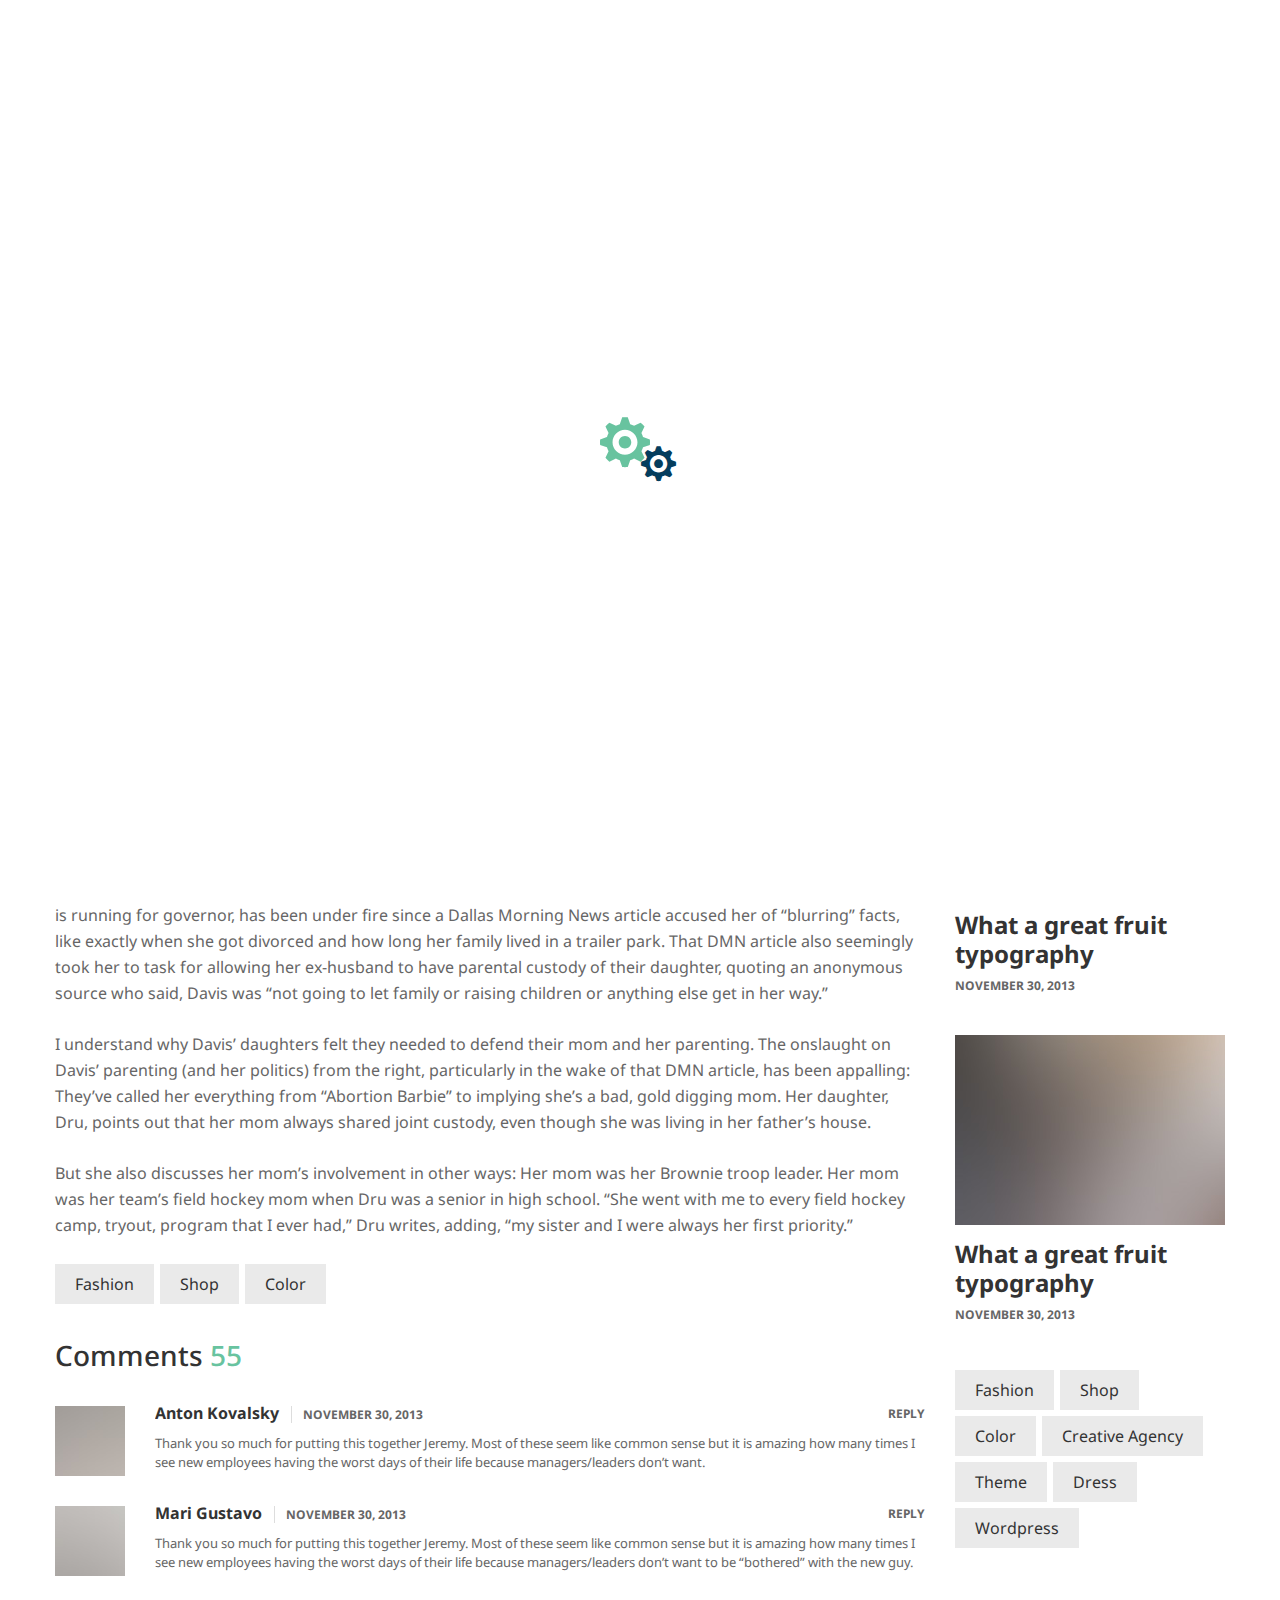
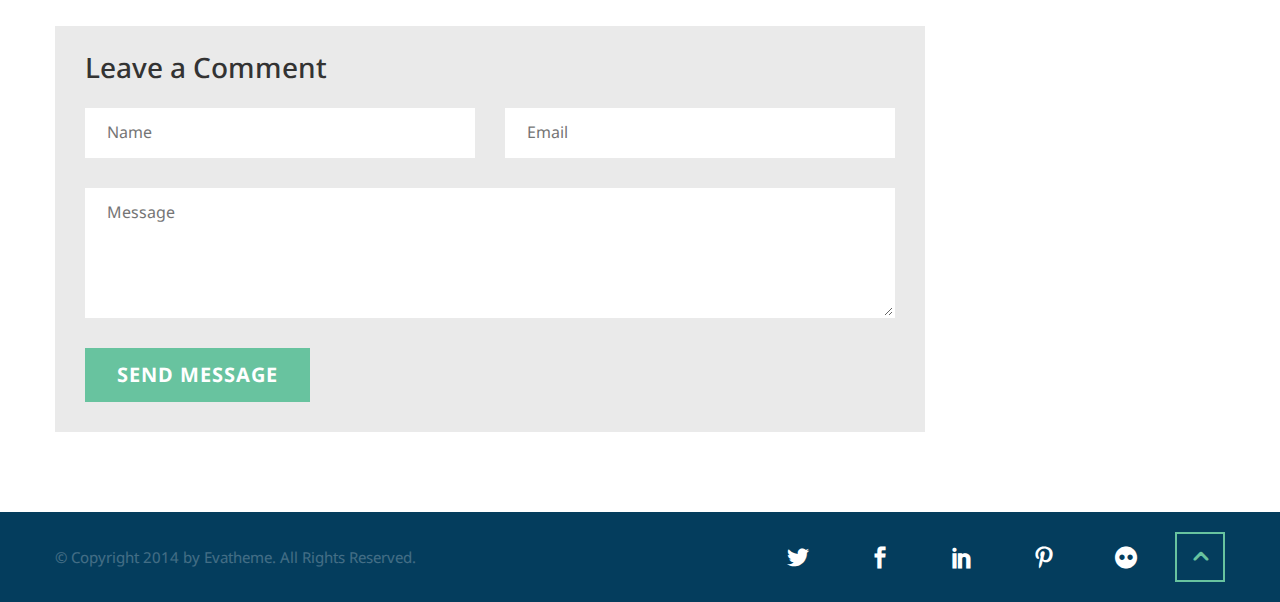
<file: theme/blog_post.html>
<!DOCTYPE html>
<html lang="en">
<head>
	<meta charset="UTF-8">

	<title>Rihanna's Costume Designer Comes Into His Own Show – Infinity</title>

	<meta name="viewport" content="width=device-width, initial-scale=1, maximum-scale=1">
	<meta name="description" content="">
	<meta name="author" content="">

	<!--[if lt IE 9]> 
	<script src="//html5shiv.googlecode.com/svn/trunk/html5.js"></script> 
	<![endif]-->

	<link rel="stylesheet" href="css/bootstrap.min.css">
	<link rel="stylesheet" href="css/assets.css">
	<link rel="stylesheet" href="css/style.css">
	<link rel="stylesheet" href="css/responsive.css">
	<link rel="stylesheet" href="css/font_elegant.css">
<!--
	<link rel="stylesheet" href="css/animate.css">
-->
	<link rel="stylesheet" href="http://fonts.googleapis.com/css?family=Noto+Sans:400,700" type="text/css">
	<link rel="shortcut icon" href="img/favicon.ico" type="image/x-icon">
</head>
<body class="page_blog_post">

<div id="preloader">
	<div>
		<i class="icon_cog cog1"></i>
		<i class="icon_cog cog2"></i>
	</div>
</div>

<div id="wrapper_main">
<!-- HEADER -->
	<header id="header">
		<div class="container">
<!-- LOGO -->
			<div class="logo_main">
				<a href="/">
					<img src="img/logo_main.png" alt="Infinity"><span>Infinity</span>
				</a>
			</div>

<!-- MAIN MENU -->
			<i class="icon_menu visible-sm visible-xs"></i>
			<i class="back_top_mobile arrow_carrot-up"></i>
			<nav id="menu_main">
				<ul>
					<li><a href="index.html#home">Home</a></li>
					<li><a href="index.html#about_us">About</a></li>
					<li><a href="index.html#our_team">Team</a></li>
					<li><a href="index.html#services">Service</a></li>
					<li><a href="index.html#featured">Portfolio</a></li>
					<li class="active"><a href="index.html#blog">Blog</a></li>
					<li><a href="index.html#prices">Price</a></li>
					<li><a href="index.html#contact">Contact</a></li>
				</ul>
			</nav>
		</div>
	</header>

	<div id="wrapper_scroll">

<!-- BLOG POST -->
		<div class="container">
			<div class="row">
<!-- MAIN COLUMN -->
				<div class="col-sm-8 col-md-9 main_column blog_post">
					<div class="blog_post__header">
						<div class="blog_post__date">
							<b>25</b>
							<span>November</span>
						</div>

						<h1>Rihanna's Costume Designer Comes Into His Own Show</h1>

						<p>
							<a class="post_author" href="#">Admin</a>
							<span class="post_theme">Creative</span>
							<span class="post_comments">3 comments</span>
						</p>
					</div>

					<div class="blog_post__content">
						<img src="img/blog_post__main.jpg" alt="">

						<p>On Tuesday, the daughters of Texas state senator Wendy Davis defended their mom against charges that she’s been smudging her biography to make it look like she was a more involved mom than she actually was. Davis, who is running for governor, has been under fire since a Dallas Morning News article accused her of “blurring” facts, like exactly when she got divorced and how long her family lived in a trailer park. That DMN article also seemingly took her to task for allowing her ex-husband to have parental custody of their daughter, quoting an anonymous source who said, Davis was “not going to let family or raising children or anything else get in her way.”</p>
						<p>I understand why Davis’ daughters felt they needed to defend their mom and her parenting. The onslaught on Davis’ parenting (and her politics) from the right, particularly in the wake of that DMN article, has been appalling: They’ve called her everything from “Abortion Barbie” to implying she’s a bad, gold digging mom. Her daughter, Dru, points out that her mom always shared joint custody, even though she was living in her father’s house. </p>
						<p>But she also discusses her mom’s involvement in other ways: Her mom was her Brownie troop leader. Her mom was her team’s field hockey mom when Dru was a senior in high school. “She went with me to every field hockey camp, tryout, program that I ever had,” Dru writes, adding, “my sister and I were always her first priority.”</p>
					</div>

					<div class="blog_tags">
						<a href="">Fashion</a>
						<a href="">Shop</a>
						<a href="">Color</a>
					</div>

					<div class="blog_post__comments">
						<h3>Comments <span>55</span></h3>

						<div class="comment">
							<div class="comment_author__img">
								<img src="img/blog_post__user1.jpg" alt="">
							</div>
							<div class="comment_info">
								<a href="" class="comment_reply">reply</a>
								<a href="" class="comment_author">Anton Kovalsky</a>
								<span class="comment_date">NOVEMBER 30, 2013</span>
							</div>
							<div class="comment_content">
								<p>Thank you so much for putting this together Jeremy. Most of these seem like common sense but it is amazing how many times I see new employees having the worst days of their life because managers/leaders don’t want.</p>
							</div>
						</div>

						<div class="comment">
							<div class="comment_author__img">
								<img src="img/blog_post__user2.jpg" alt="">
							</div>
							<div class="comment_info">
								<a href="#" class="comment_reply">reply</a>
								<a href="#" class="comment_author">Mari Gustavo</a>
								<span class="comment_date">NOVEMBER 30, 2013</span>
							</div>
							<div class="comment_content">
								<p>Thank you so much for putting this together Jeremy. Most of these seem like common sense but it is amazing how many times I see new employees having the worst days of their life because managers/leaders don’t want to be “bothered” with the new guy.</p>
							</div>
						</div>

						<form action="someAction" id="comment_form">
							<h4>Leave a Comment</h4>
							<div class="row">
								<div class="col-sm-6">
									<input type="text" name="Name" placeholder="Name">
								</div>
								<div class="col-sm-6">
									<input type="text" name="Email" placeholder="Email">
								</div>
							</div>
							<textarea name="Message" placeholder="Message" id="message" cols="30" rows="10"></textarea>
							<a href="#" class="btn btn_comment">Send Message</a>
						</form>
					</div>
				</div>

<!-- SIDEBAR -->
				<div class="col-sm-4 col-md-3 sidebar">
					<div class="sidebar_block blog_sidebar__menu">
						<ul>
							<li><a href="#">Advertising</a></li>
							<li><a href="#">Fashion & Trends</a></li>
							<li><a href="#">Media Projects</a></li>
							<li><a href="#">Small Business</a></li>
							<li><a href="#">Creative</a></li>
						</ul>
					</div>

					<div class="sidebar_block blog_sidebar__about">
						<h3>About blog</h3>
						<p>I must admit this particular defense set me on edge a little bit, for two reasons. The first is that she’s being held to a completely different standard than male politicians are held to.</p>
					</div>

					<div class="sidebar_block blog_sidebar__post">
						<img src="img/blog_post__recent1.jpg" alt="">
						<h4>
							<a href="#">What a great fruit typography</a>
						</h4>
						<span>NOVEMBER 30, 2013</span>
					</div>

					<div class="sidebar_block blog_sidebar__post">
						<img src="img/blog_post__recent2.jpg" alt="">
						<h4>
							<a href="#">What a great fruit typography</a>
						</h4>
						<span>NOVEMBER 30, 2013</span>
					</div>

					<div class="sidebar_block blog_tags blog_sidebar__tags">
						<a href="#">Fashion</a>
						<a href="#">Shop</a>
						<a href="#">Color</a>
						<a href="#">Creative Agency</a>
						<a href="#">Theme</a>
						<a href="#">Dress</a>
						<a href="#">Wordpress</a>
					</div>
				</div>
			</div>
		</div>

	</div>

<!-- FOOTER -->
	<footer>
	<div class="container">
		<div class="footer_left">
			<p>© Copyright 2014 by Evatheme. All Rights Reserved.</p>			
		</div>

		<div class="footer_right">
			<ul class="social_links">
				<li><a href="#"><i class="social_twitter"></i></a></li>
				<li><a href="#"><i class="social_facebook"></i></a></li>
				<li><a href="#"><i class="social_linkedin"></i></a></li>
				<li><a href="#"><i class="social_pinterest"></i></a></li>
				<li><a href="#"><i class="social_flickr_circle"></i></a></li>
			</ul>
			<a class="back_top" title="Back to top"><i class="arrow_carrot-up"></i></a>
		</div>
	</div>
	</footer>
</div>

<!-- SCRIPTS -->
	<script src="js/jquery.1.11.2.min.js"></script>
	<script src="js/jquery.migrate.1.2.1.js"></script>
	<script src="js/device.min.js"></script>
	<script src="js/scripts.js"></script>
</body>
</html>
</file>
<file: documentation/css/documenter_style.css>
/*!
 * Documenter 1.6
 * http://rxa.li/documenter
 *
 * Copyright 2011, Xaver Birsak
 * http://revaxarts.com
 *
 */
html,body,div,span,applet,object,iframe,h1,h2,h3,h4,h5,h6,p,blockquote,pre,a,abbr,acronym,address,big,cite,code,del,dfn,em,font,img,ins,kbd,q,s,samp,small,strike,strong,sub,sup,tt,var,dl,dt,dd,ol,ul,li,fieldset,form,label,legend,table,caption,tbody,tfoot,thead,tr,th,td{
	margin:0;
	padding:0;
	border:0;
	outline:0;
	font-weight:inherit;
	font-style:inherit;
	font-size:100%;
	font-family:inherit;
	vertical-align:baseline;
}
html { 
	font-size:101%;
	font-family:Arial,verdana,arial,sans-serif;
	font-size:12px;
	-webkit-text-size-adjust:none;
	color:#6F6F6F;
	background-color:#efefef;
}
body{
	min-height:100%;
	height:auto;
	width:100%;
}
footer, header, section {
	display:block;
}
a{ color:#6F6F6F; text-decoration:none; cursor:pointer; }
a:hover { text-decoration:underline }
p, ul, ol{
	margin:18px 0;
	line-height:1.5em;
}
li{
	list-style:none;
}
li.placeholder{
	height:70px;
	width:100%;
	font-size:16px;
}
hr { 
	display:block;
	height:0px;
	line-height:0px;
	border:0;
	border-top:1px solid #ddd;
	border-bottom:1px solid #aaa;
	margin:16px 0;
	padding:0;
}
hr.notop{
	margin-top:0;
}
strong{
	font-weight:700;
}
#documenter_content{
	position:absolute;
	right:18px;
	left:218px;
	padding-left:10px;
	padding-bottom:800px;
	min-height:100%;
	height:auto;
	z-index:1;
}
#documenter_sidebar{
	-moz-box-shadow:0 0 6px rgba(3,3,3,0.6);
	-webkit-box-shadow:0 0 6px rgba(3,3,3,0.6);
	box-shadow:0 0 6px rgba(3,3,3,0.6);
	position:fixed;
	left:0;
	width:200px;
	height:100%;
	min-height:100%;
	z-index:100;
}
#documenter_sidebar a{
	position:relative;
	z-index:100;
}
img{
	border:0;
}
#documenter_copyright{
	position:absolute;
	bottom:10px;
	font-size:10px;
	right:15px;
	width:200px;
	text-align:right;
	z-index:1
}
noscript{
	display:block;
	position:absolute;
	top:238px;
	margin:0 auto;
	width:800px;
	bottom:0;
	z-index:20;
}
noscript p{
	width:800px;
	font-size:20px;
	padding-top:20px;
	margin:0 auto;
	color:#4D4D4D;
}
.small{
	font-size:10px;
	letter-spacing:0;
}

/*----------------------------------------------------------------------*/
/* Sidebar
/*----------------------------------------------------------------------*/

#documenter_sidebar #documenter_logo{
	display:block;
	height:20%;
	max-height:200px;
	min-height:70px;
	width:200px;
	background-position:center center;
	background-repeat:no-repeat;
}
#documenter_sidebar ol{
	font-size:12px;
	font-weight:700;
	min-height:150px;
	height:75%;
	overflow:auto;
}

#documenter_sidebar ol li{
	text-align:right;
	padding:0;
}
#documenter_sidebar ol a{
	display:block;
	border-top:1px solid #ddd;
	border-bottom:1px solid #aaa;
	padding:6px 15px 7px 0;
	text-align:right;
}
#documenter_sidebar ol a:hover,#documenter_sidebar ol a.current{
	-webkit-text-shadow:none;
	-moz-text-shadow:none;
	text-shadow:none;
	text-decoration:none;
}
#documenter_sidebar ol li ol{
	border-top:0;
	font-size:10px;
	min-height:10px;
	height:auto;
	overflow:auto;
	margin:0;
	display:none;
}
#documenter_sidebar ol li ol li a{
	display:block;
	padding:4px 15px 5px 0;
	text-align:right;
}

/*----------------------------------------------------------------------*/
/* Content
/*----------------------------------------------------------------------*/

#install,
#general_settings,
#panel,
#slider {min-height: 800px;}

#documenter_cover{
	height:800px;
	padding-top:200px !important;
}
#documenter_cover li{
	list-style:none !important;
	margin-left:0 !important;
}
#documenter_cover p{
	width:500px;
}
#documenter_content section{
	padding-top:70px;
}
#documenter_content h1{
	font-size:30px;
	font-weight:700;
}
#documenter_content h2{
	font-size:20px;
	margin-bottom:18px;
	font-weight:100;
}
#documenter_content h3{
	font-size:26px;
	margin:18px 0 0;
	font-weight:100;
}
#documenter_content h4{
	font-size:20px;
	margin:18px 0;
	font-weight:100;
}
#documenter_content h5{
	font-size:16px;
	margin:18px 0;
	font-weight:100;
}
#documenter_content h6{
	font-size:14px;
	margin:18px 0;
	font-weight:100;
}
#documenter_content p{
	margin:18px 0;
}
#documenter_content ol li{
	list-style:decimal;
	margin-left:56px !important;
}
#documenter_content ul li{
	list-style:square;
	margin-left:36px;
}
#documenter_content dl dt{
	padding-top:12px;
	font-weight:700;
	font-size:14px;
}
#documenter_content dl dd{
	padding-top:3px;
	margin-left:18px;
}
#documenter_content table{
	border-collapse:collapse;
}
#documenter_content table th{
	font-weight:700;
}
#documenter_content table th, #documenter_content table td{
	padding:3px;
	text-align:left;
}
#documenter_content code, #documenter_content pre{
	font-family:"Courier New", Courier, monospace;
	font-size:12px;
}
#documenter_content .warning{
	padding:10px 10px 10px 30px;
	border:1px solid #D5D458;
	background-color:#F0FEB1;
	background-image:url(img/warning.png);
	background-repeat:no-repeat;
	background-position: 8px 11px;
}
#documenter_content .info{
	padding:10px 10px 10px 30px;
	border:1px solid #6AB3FF;
	background-color:#A3D0FF;
	background-image:url(img/info.png);
	background-repeat:no-repeat;
	background-position: 8px 11px;
}


code {
    background-color: #F7F7F9;
    border: 1px solid #E1E1E8;
	border-radius:3px;
    color: #DD1144;
    padding: 2px 4px;
    white-space: nowrap;
}

/*----------------------------------------------------------------------*/
/* Print Styles
/*----------------------------------------------------------------------*/

@media print {
	 * { background: transparent !important; color: black !important; text-shadow: none !important; filter:none !important;
	-ms-filter: none !important; } /* Black prints faster: sanbeiji.com/archives/953 */
	a, a:visited { color: #444 !important; text-decoration: underline; }
	a[href]:after { content: " (" attr(href) ")"; }
	abbr[title]:after { content: " (" attr(title) ")"; }
	.ir a:after, a[href^="javascript:"]:after, a[href^="#"]:after { content: ""; }  /* Don't show links for images, or javascript/internal links */
	pre, blockquote { border: 1px solid #999; page-break-inside: avoid; }
	thead { display: table-header-group; } /* css-discuss.incutio.com/wiki/Printing_Tables */
	tr, img { page-break-inside: avoid; }
	@page { margin: 0.5cm; }
	p, h2, h3 { orphans: 3; widows: 3; }
	h2, h3{ page-break-after: avoid; }
	hr { border-top:1px solid #000 !important;border-bottom:0 !important; }
	
	#documenter_sidebar{
		-moz-box-shadow:none;
		-webkit-box-shadow:none;
		box-shadow:none;
		position:absolute;
		left:10px;
		top:0;
		width:100%;
		margin-top:500px;
	}
	#documenter_sidebar ol:before { content: "Table of Contents"; }
	
	#documenter_sidebar ol{
		border:0 !important;
	}
	#documenter_sidebar ol li{
		border:0 !important;
		text-align:left;
	}
	#documenter_sidebar ol li a{
		border:0 !important;
		text-align:left;
		padding:4px;
	}
	#documenter_sidebar ol li a:hover{
		border:0 !important;
	}
	#documenter_sidebar #documenter_logo{
		display:none;
	}
	#documenter_sidebar #documenter_copyright{
		display:none;
	}
	#documenter_content{
		left:10px;
	}
	#documenter_cover{
		margin-bottom:300px;
	}
	#documenter_content .warning{
		background-image:url(img/warning.png) !important;
		background-repeat:no-repeat !important;
		background-position: 8px 11px !important;
	}
	#documenter_content .info{
		background-image:url(img/info.png) !important;
		background-repeat:no-repeat !important;
		background-position: 8px 11px !important;
	}
	#documenter_content pre{
		background-image:url(img/pre_bg.png) !important;
		line-height:19px;
	}
}
</file>
<file: documentation/css/prettify.css>
.com { color: #93a1a1; }
.lit { color: #195f91; }
.pun, .opn, .clo { color: #93a1a1; }
.fun { color: #dc322f; }
.str, .atv { color: #D14; }
.kwd, .prettyprint .tag { color: #1e347b; }
.typ, .atn, .dec, .var { color: teal; }
.pln { color: #48484c; }

.prettyprint {
  padding: 8px;
  background-color: #f7f7f9;
  border: 1px solid #e1e1e8;
}
.prettyprint.linenums {
  -webkit-box-shadow: inset 40px 0 0 #fbfbfc, inset 41px 0 0 #ececf0;
     -moz-box-shadow: inset 40px 0 0 #fbfbfc, inset 41px 0 0 #ececf0;
          box-shadow: inset 40px 0 0 #fbfbfc, inset 41px 0 0 #ececf0;
}

/* Specify class=linenums on a pre to get line numbering */
ol.linenums {
  margin: 0 0 0 33px; /* IE indents via margin-left */
}
ol.linenums li {
  padding-left: 12px;
  color: #bebec5;
  line-height: 20px;
  text-shadow: 0 1px 0 #fff;
}
</file>
<file: theme/css/assets.css>
/****************************************************************************************************
FLEXSLIDER DEFAULT STYLES
****************************************************************************************************/
.flexslider {}
.flexslider .slides > li {display: none; -webkit-backface-visibility: hidden;} /* Hide the slides before the JS is loaded. Avoids image jumping */
.flexslider .slides img {width: 100%; display: block;}
.flex-control-thumbs img {cursor:pointer;}
.flex-pauseplay span {text-transform: capitalize;}

.slides:after {content: "\0020"; display: block; clear: both; visibility: hidden; line-height: 0; height: 0;}
html[xmlns] .slides {display: block;}
* html .slides {height: 1%;}

.no-js .slides > li:first-child {display: block;}

.flexslider {overflow:hidden; position: relative; z-index:2;}
.flex-viewport {max-height: 2000px;
-webkit-transition: all 1s ease;
   -moz-transition: all 1s ease;
     -o-transition: all 1s ease;
        transition: all 1s ease;
}
.loading .flex-viewport {max-height: 300px;}
.flexslider .slides {zoom: 1;}
.carousel li {margin-right: 5px;}



/****************************************************************************************************
CORE OWL CAROUSEL STYLES
****************************************************************************************************/
.owl-wrapper-outer {overflow: hidden;}

.owl-carousel {width: 100%;
display: none;
-webkit-tap-highlight-color: transparent;
/* position relative and z-index fix webkit rendering fonts issue */
position: relative;z-index: 1;
}
.owl-carousel .owl-stage {position: relative;
-ms-touch-action: pan-Y;
}
.owl-carousel .owl-stage:after {content: ".";height: 0;display: block;visibility: hidden;clear: both;line-height: 0;}
.owl-carousel .owl-stage-outer {overflow: hidden;position: relative;
/* fix for flashing background */
-webkit-transform: translate3d(0px, 0px, 0px);
}
.owl-carousel .owl-controls .owl-nav .owl-prev,
.owl-carousel .owl-controls .owl-nav .owl-next,
.owl-carousel .owl-controls .owl-dot {cursor: pointer;cursor: hand;
-webkit-user-select: none;
 -khtml-user-select: none;
        user-select: none;
}
.owl-carousel.owl-loaded {display: block;}
.owl-carousel.owl-loading {display: block;
opacity: 0;
}
.owl-carousel.owl-hidden {
opacity: 0;
}
.owl-carousel .owl-refresh .owl-item {
display: none;
}
.owl-carousel .owl-item {min-height: 1px;float: left;position: relative;
-webkit-backface-visibility: hidden;
-webkit-tap-highlight-color: transparent;
-webkit-touch-callout: none;
-webkit-user-select: none;
-moz-user-select: none;
-ms-user-select: none;
user-select: none;
}
.owl-carousel .owl-item img {width: 100%;display: block;  
-webkit-transform-style: preserve-3d;
}
.owl-carousel.owl-text-select-on .owl-item {
-webkit-user-select: auto;
   -moz-user-select: auto;
    -ms-user-select: auto;
        user-select: auto;
}
.owl-carousel .owl-grab {
cursor: move;
cursor: -webkit-grab;
cursor: -o-grab;
cursor: -ms-grab;
cursor: grab;
}
.owl-carousel.owl-rtl {direction: rtl;}
.owl-carousel.owl-rtl .owl-item {float: right;}

/* No Js */
.no-js .owl-carousel {display: block;}



/* 
 *  Owl Carousel CSS3 Transitions 
 *  v1.3.2
 */

.owl-origin {
	-webkit-perspective: 1200px;
	-webkit-perspective-origin-x : 50%;
	-webkit-perspective-origin-y : 50%;
	-moz-perspective : 1200px;
	-moz-perspective-origin-x : 50%;
	-moz-perspective-origin-y : 50%;
	perspective : 1200px;
}
/* fade */
.owl-fade-out {
  z-index: 10;
  -webkit-animation: fadeOut .7s both ease;
  -moz-animation: fadeOut .7s both ease;
  animation: fadeOut .7s both ease;
}
.owl-fade-in {
  -webkit-animation: fadeIn .7s both ease;
  -moz-animation: fadeIn .7s both ease;
  animation: fadeIn .7s both ease;
}
/* backSlide */
.owl-backSlide-out {
  -webkit-animation: backSlideOut 1s both ease;
  -moz-animation: backSlideOut 1s both ease;
  animation: backSlideOut 1s both ease;
}
.owl-backSlide-in {
  -webkit-animation: backSlideIn 1s both ease;
  -moz-animation: backSlideIn 1s both ease;
  animation: backSlideIn 1s both ease;
}
/* goDown */
.owl-goDown-out {
  -webkit-animation: scaleToFade .7s ease both;
  -moz-animation: scaleToFade .7s ease both;
  animation: scaleToFade .7s ease both;
}
.owl-goDown-in {
  -webkit-animation: goDown .6s ease both;
  -moz-animation: goDown .6s ease both;
  animation: goDown .6s ease both;
}
/* scaleUp */
.owl-fadeUp-in {
  -webkit-animation: scaleUpFrom .5s ease both;
  -moz-animation: scaleUpFrom .5s ease both;
  animation: scaleUpFrom .5s ease both;
}

.owl-fadeUp-out {
  -webkit-animation: scaleUpTo .5s ease both;
  -moz-animation: scaleUpTo .5s ease both;
  animation: scaleUpTo .5s ease both;
}
/* Keyframes */
/*empty*/
@-webkit-keyframes empty {
  0% {opacity: 1}
}
@-moz-keyframes empty {
  0% {opacity: 1}
}
@keyframes empty {
  0% {opacity: 1}
}
@-webkit-keyframes fadeIn {
  0% { opacity:0; }
  100% { opacity:1; }
}
@-moz-keyframes fadeIn {
  0% { opacity:0; }
  100% { opacity:1; }
}
@keyframes fadeIn {
  0% { opacity:0; }
  100% { opacity:1; }
}
@-webkit-keyframes fadeOut {
  0% { opacity:1; }
  100% { opacity:0; }
}
@-moz-keyframes fadeOut {
  0% { opacity:1; }
  100% { opacity:0; }
}
@keyframes fadeOut {
  0% { opacity:1; }
  100% { opacity:0; }
}
@-webkit-keyframes backSlideOut {
  25% { opacity: .5; -webkit-transform: translateZ(-500px); }
  75% { opacity: .5; -webkit-transform: translateZ(-500px) translateX(-200%); }
  100% { opacity: .5; -webkit-transform: translateZ(-500px) translateX(-200%); }
}
@-moz-keyframes backSlideOut {
  25% { opacity: .5; -moz-transform: translateZ(-500px); }
  75% { opacity: .5; -moz-transform: translateZ(-500px) translateX(-200%); }
  100% { opacity: .5; -moz-transform: translateZ(-500px) translateX(-200%); }
}
@keyframes backSlideOut {
  25% { opacity: .5; transform: translateZ(-500px); }
  75% { opacity: .5; transform: translateZ(-500px) translateX(-200%); }
  100% { opacity: .5; transform: translateZ(-500px) translateX(-200%); }
}
@-webkit-keyframes backSlideIn {
  0%, 25% { opacity: .5; -webkit-transform: translateZ(-500px) translateX(200%); }
  75% { opacity: .5; -webkit-transform: translateZ(-500px); }
  100% { opacity: 1; -webkit-transform: translateZ(0) translateX(0); }
}
@-moz-keyframes backSlideIn {
  0%, 25% { opacity: .5; -moz-transform: translateZ(-500px) translateX(200%); }
  75% { opacity: .5; -moz-transform: translateZ(-500px); }
  100% { opacity: 1; -moz-transform: translateZ(0) translateX(0); }
}
@keyframes backSlideIn {
  0%, 25% { opacity: .5; transform: translateZ(-500px) translateX(200%); }
  75% { opacity: .5; transform: translateZ(-500px); }
  100% { opacity: 1; transform: translateZ(0) translateX(0); }
}
@-webkit-keyframes scaleToFade {
  to { opacity: 0; -webkit-transform: scale(.8); }
}
@-moz-keyframes scaleToFade {
  to { opacity: 0; -moz-transform: scale(.8); }
}
@keyframes scaleToFade {
  to { opacity: 0; transform: scale(.8); }
}
@-webkit-keyframes goDown {
  from { -webkit-transform: translateY(-100%); }
}
@-moz-keyframes goDown {
  from { -moz-transform: translateY(-100%); }
}
@keyframes goDown {
  from { transform: translateY(-100%); }
}

@-webkit-keyframes scaleUpFrom {
  from { opacity: 0; -webkit-transform: scale(1.5); }
}
@-moz-keyframes scaleUpFrom {
  from { opacity: 0; -moz-transform: scale(1.5); }
}
@keyframes scaleUpFrom {
  from { opacity: 0; transform: scale(1.5); }
}

@-webkit-keyframes scaleUpTo {
  to { opacity: 0; -webkit-transform: scale(1.5); }
}
@-moz-keyframes scaleUpTo {
  to { opacity: 0; -moz-transform: scale(1.5); }
}
@keyframes scaleUpTo {
  to { opacity: 0; transform: scale(1.5); }
}



/****************************************************************************************************
MAGNIFIC POPUP
****************************************************************************************************/
.mfp-bg {
  top: 0;
  left: 0;
  width: 100%;
  height: 100%;
  z-index: 99998;
  overflow: hidden;
  position: fixed;
  background: #0b0b0b;
  opacity: 0.8;
  filter: alpha(opacity=80); }

.mfp-wrap {
  top: 0;
  left: 0;
  width: 100%;
  height: 100%;
  z-index: 99999;
  position: fixed;
  outline: none !important;
  -webkit-backface-visibility: hidden; }

.mfp-container {
  text-align: center;
  position: absolute;
  width: 100%;
  height: 100%;
  left: 0;
  top: 0;
  padding: 0 8px;
  -webkit-box-sizing: border-box;
  -moz-box-sizing: border-box;
  box-sizing: border-box; }

.mfp-container:before {
  content: '';
  display: inline-block;
  height: 100%;
  vertical-align: middle; }

.mfp-align-top .mfp-container:before {
  display: none; }

.mfp-content {
  position: relative;
  display: inline-block;
  vertical-align: middle;
  margin: 0 auto;
  text-align: left;
  z-index: 1045; }

.mfp-inline-holder .mfp-content, .mfp-ajax-holder .mfp-content {
  width: 100%;
  cursor: auto; }

.mfp-ajax-cur {
  cursor: progress; }

.mfp-zoom-out-cur, .mfp-zoom-out-cur .mfp-image-holder .mfp-close {
  cursor: -moz-zoom-out;
  cursor: -webkit-zoom-out;
  cursor: zoom-out; }

.mfp-zoom {
  cursor: pointer;
  cursor: -webkit-zoom-in;
  cursor: -moz-zoom-in;
  cursor: zoom-in; }

.mfp-auto-cursor .mfp-content {
  cursor: auto; }

.mfp-close, .mfp-arrow, .mfp-preloader, .mfp-counter {
  -webkit-user-select: none;
  -moz-user-select: none;
  user-select: none; }

.mfp-loading.mfp-figure {
  display: none; }

.mfp-hide {
  display: none !important; }

.mfp-preloader {
  color: #cccccc;
  position: absolute;
  top: 50%;
  width: auto;
  text-align: center;
  margin-top: -0.8em;
  left: 8px;
  right: 8px;
  z-index: 1044; }
  .mfp-preloader a {
    color: #cccccc; }
    .mfp-preloader a:hover {
      color: white; }

.mfp-s-ready .mfp-preloader {
  display: none; }

.mfp-s-error .mfp-content {
  display: none; }

button.mfp-close, button.mfp-arrow {
  overflow: visible;
  cursor: pointer;
  background: transparent;
  border: 0;
  -webkit-appearance: none;
  display: block;
  outline: none;
  padding: 0;
  z-index: 1046;
  -webkit-box-shadow: none;
  box-shadow: none; }
button::-moz-focus-inner {
  padding: 0;
  border: 0; }

.mfp-close {
  width: 44px;
  height: 44px;
  line-height: 44px;
  position: absolute;
  right: 0;
  top: 0;
  text-decoration: none;
  text-align: center;
  opacity: 0.65;
  filter: alpha(opacity=65);
  padding: 0 0 18px 10px;
  color: white;
  font-style: normal;
  font-size: 28px;
  font-family: Arial, Baskerville, monospace; }
  .mfp-close:hover, .mfp-close:focus {
    opacity: 1;
    filter: alpha(opacity=100); }
  .mfp-close:active {
    top: 1px; }

.mfp-close-btn-in .mfp-close {
  color: #333333; }

.mfp-image-holder .mfp-close, .mfp-iframe-holder .mfp-close {
  color: white;
  right: -6px;
  text-align: right;
  padding-right: 6px;
  width: 100%; }

.mfp-counter {
  position: absolute;
  top: 0;
  right: 0;
  color: #cccccc;
  font-size: 12px;
  line-height: 18px; }

.mfp-arrow {
  position: absolute;
  opacity: 0.65;
  filter: alpha(opacity=65);
  margin: 0;
  top: 50%;
  margin-top: -55px;
  padding: 0;
  width: 90px;
  height: 110px;
  -webkit-tap-highlight-color: rgba(0, 0, 0, 0); }
  .mfp-arrow:active {
    margin-top: -54px; }
  .mfp-arrow:hover, .mfp-arrow:focus {
    opacity: 1;
    filter: alpha(opacity=100); }
  .mfp-arrow:before, .mfp-arrow:after, .mfp-arrow .mfp-b, .mfp-arrow .mfp-a {
    content: '';
    display: block;
    width: 0;
    height: 0;
    position: absolute;
    left: 0;
    top: 0;
    margin-top: 35px;
    margin-left: 35px;
    border: medium inset transparent; }
  .mfp-arrow:after, .mfp-arrow .mfp-a {
    border-top-width: 13px;
    border-bottom-width: 13px;
    top: 8px; }
  .mfp-arrow:before, .mfp-arrow .mfp-b {
    border-top-width: 21px;
    border-bottom-width: 21px;
    opacity: 0.7; }

.mfp-arrow-left {
  left: 0; }
  .mfp-arrow-left:after, .mfp-arrow-left .mfp-a {
    border-right: 17px solid white;
    margin-left: 31px; }
  .mfp-arrow-left:before, .mfp-arrow-left .mfp-b {
    margin-left: 25px;
    border-right: 27px solid #3f3f3f; }

.mfp-arrow-right {
  right: 0; }
  .mfp-arrow-right:after, .mfp-arrow-right .mfp-a {
    border-left: 17px solid white;
    margin-left: 39px; }
  .mfp-arrow-right:before, .mfp-arrow-right .mfp-b {
    border-left: 27px solid #3f3f3f; }

.mfp-iframe-holder {
  padding-top: 40px;
  padding-bottom: 40px; }
  .mfp-iframe-holder .mfp-content {
    line-height: 0;
    width: 100%;
    max-width: 900px; }
  .mfp-iframe-holder .mfp-close {
    top: -40px; }

.mfp-iframe-scaler {
  width: 100%;
  height: 0;
  overflow: hidden;
  padding-top: 56.25%; }
  .mfp-iframe-scaler iframe {
    position: absolute;
    display: block;
    top: 0;
    left: 0;
    width: 100%;
    height: 100%;
    box-shadow: 0 0 8px rgba(0, 0, 0, 0.6);
    background: black; }

/* Main image in popup */
img.mfp-img {
  width: auto;
  max-width: 100%;
  height: auto;
  display: block;
  line-height: 0;
  -webkit-box-sizing: border-box;
  -moz-box-sizing: border-box;
  box-sizing: border-box;
  padding: 40px 0 40px;
  margin: 0 auto; }

/* The shadow behind the image */
.mfp-figure {
  line-height: 0; }
  .mfp-figure:after {
    content: '';
    position: absolute;
    left: 0;
    top: 40px;
    bottom: 40px;
    display: block;
    right: 0;
    width: auto;
    height: auto;
    z-index: -1;
    box-shadow: 0 0 8px rgba(0, 0, 0, 0.6);
    background: #444444; }
  .mfp-figure small {
    color: #bdbdbd;
    display: block;
    font-size: 12px;
    line-height: 14px; }
  .mfp-figure figure {
    margin: 0; }

.mfp-bottom-bar {
  margin-top: -36px;
  position: absolute;
  top: 100%;
  left: 0;
  width: 100%;
  cursor: auto; }

.mfp-title {
  text-align: left;
  line-height: 18px;
  color: #f3f3f3;
  word-wrap: break-word;
  padding-right: 36px; }

.mfp-image-holder .mfp-content {
  max-width: 100%; }

.mfp-gallery .mfp-image-holder .mfp-figure {
  cursor: pointer; }

@media screen and (max-width: 800px) and (orientation: landscape), screen and (max-height: 300px) {
  /**
       * Remove all paddings around the image on small screen
       */
  .mfp-img-mobile .mfp-image-holder {
    padding-left: 0;
    padding-right: 0; }
  .mfp-img-mobile img.mfp-img {
    padding: 0; }
  .mfp-img-mobile .mfp-figure:after {
    top: 0;
    bottom: 0; }
  .mfp-img-mobile .mfp-figure small {
    display: inline;
    margin-left: 5px; }
  .mfp-img-mobile .mfp-bottom-bar {
    background: rgba(0, 0, 0, 0.6);
    bottom: 0;
    margin: 0;
    top: auto;
    padding: 3px 5px;
    position: fixed;
    -webkit-box-sizing: border-box;
    -moz-box-sizing: border-box;
    box-sizing: border-box; }
    .mfp-img-mobile .mfp-bottom-bar:empty {
      padding: 0; }
  .mfp-img-mobile .mfp-counter {
    right: 5px;
    top: 3px; }
  .mfp-img-mobile .mfp-close {
    top: 0;
    right: 0;
    width: 35px;
    height: 35px;
    line-height: 35px;
    background: rgba(0, 0, 0, 0.6);
    position: fixed;
    text-align: center;
    padding: 0; } }

@media all and (max-width: 900px) {
  .mfp-arrow {
    -webkit-transform: scale(0.75);
    transform: scale(0.75); }
  .mfp-arrow-left {
    -webkit-transform-origin: 0;
    transform-origin: 0; }
  .mfp-arrow-right {
    -webkit-transform-origin: 100%;
    transform-origin: 100%; }
  .mfp-container {
    padding-left: 6px;
    padding-right: 6px; } }

.mfp-ie7 .mfp-img {
  padding: 0; }
.mfp-ie7 .mfp-bottom-bar {
  width: 600px;
  left: 50%;
  margin-left: -300px;
  margin-top: 5px;
  padding-bottom: 5px; }
.mfp-ie7 .mfp-container {
  padding: 0; }
.mfp-ie7 .mfp-content {
  padding-top: 44px; }
.mfp-ie7 .mfp-close {
  top: 0;
  right: 0;
  padding-top: 0; }
</file>
<file: theme/css/font_elegant.css>
@font-face {
	font-family: 'ElegantIcons';
	src:url('../fonts/ElegantIcons.eot');
	src:url('../fonts/ElegantIcons.eot?#iefix') format('embedded-opentype'),
		url('../fonts/ElegantIcons.woff') format('woff'),
		url('../fonts/ElegantIcons.ttf') format('truetype'),
		url('../fonts/ElegantIcons.svg#ElegantIcons') format('svg');
	font-weight: normal;
	font-style: normal;
}

/* Use the following CSS code if you want to use data attributes for inserting your icons */
[data-icon]:before {
	font-family: 'ElegantIcons';
	content: attr(data-icon);
	speak: none;
	font-weight: normal;
	font-variant: normal;
	text-transform: none;
	line-height: 1;
	-webkit-font-smoothing: antialiased;
	-moz-osx-font-smoothing: grayscale;
}

/* Use the following CSS code if you want to have a class per icon */
/*
Instead of a list of all class selectors,
you can use the generic selector below, but it's slower:
[class*="your-class-prefix"] {
*/
.arrow_up, .arrow_down, .arrow_left, .arrow_right, .arrow_left-up, .arrow_right-up, .arrow_right-down, .arrow_left-down, .arrow-up-down, .arrow_up-down_alt, .arrow_left-right_alt, .arrow_left-right, .arrow_expand_alt2, .arrow_expand_alt, .arrow_condense, .arrow_expand, .arrow_move, .arrow_carrot-up, .arrow_carrot-down, .arrow_carrot-left, .arrow_carrot-right, .arrow_carrot-2up, .arrow_carrot-2down, .arrow_carrot-2left, .arrow_carrot-2right, .arrow_carrot-up_alt2, .arrow_carrot-down_alt2, .arrow_carrot-left_alt2, .arrow_carrot-right_alt2, .arrow_carrot-2up_alt2, .arrow_carrot-2down_alt2, .arrow_carrot-2left_alt2, .arrow_carrot-2right_alt2, .arrow_triangle-up, .arrow_triangle-down, .arrow_triangle-left, .arrow_triangle-right, .arrow_triangle-up_alt2, .arrow_triangle-down_alt2, .arrow_triangle-left_alt2, .arrow_triangle-right_alt2, .arrow_back, .icon_minus-06, .icon_plus, .icon_close, .icon_check, .icon_minus_alt2, .icon_plus_alt2, .icon_close_alt2, .icon_check_alt2, .icon_zoom-out_alt, .icon_zoom-in_alt, .icon_search, .icon_box-empty, .icon_box-selected, .icon_minus-box, .icon_plus-box, .icon_box-checked, .icon_circle-empty, .icon_circle-slelected, .icon_stop_alt2, .icon_stop, .icon_pause_alt2, .icon_pause, .icon_menu, .icon_menu-square_alt2, .icon_menu-circle_alt2, .icon_ul, .icon_ol, .icon_adjust-horiz, .icon_adjust-vert, .icon_document_alt, .icon_documents_alt, .icon_pencil, .icon_pencil-edit_alt, .icon_pencil-edit, .icon_folder-alt, .icon_folder-open_alt, .icon_folder-add_alt, .icon_info_alt, .icon_error-oct_alt, .icon_error-circle_alt, .icon_error-triangle_alt, .icon_question_alt2, .icon_question, .icon_comment_alt, .icon_chat_alt, .icon_vol-mute_alt, .icon_volume-low_alt, .icon_volume-high_alt, .icon_quotations, .icon_quotations_alt2, .icon_clock_alt, .icon_lock_alt, .icon_lock-open_alt, .icon_key_alt, .icon_cloud_alt, .icon_cloud-upload_alt, .icon_cloud-download_alt, .icon_image, .icon_images, .icon_lightbulb_alt, .icon_gift_alt, .icon_house_alt, .icon_genius, .icon_mobile, .icon_tablet, .icon_laptop, .icon_desktop, .icon_camera_alt, .icon_mail_alt, .icon_cone_alt, .icon_ribbon_alt, .icon_bag_alt, .icon_creditcard, .icon_cart_alt, .icon_paperclip, .icon_tag_alt, .icon_tags_alt, .icon_trash_alt, .icon_cursor_alt, .icon_mic_alt, .icon_compass_alt, .icon_pin_alt, .icon_pushpin_alt, .icon_map_alt, .icon_drawer_alt, .icon_toolbox_alt, .icon_book_alt, .icon_calendar, .icon_film, .icon_table, .icon_contacts_alt, .icon_headphones, .icon_lifesaver, .icon_piechart, .icon_refresh, .icon_link_alt, .icon_link, .icon_loading, .icon_blocked, .icon_archive_alt, .icon_heart_alt, .icon_star_alt, .icon_star-half_alt, .icon_star, .icon_star-half, .icon_tools, .icon_tool, .icon_cog, .icon_cogs, .arrow_up_alt, .arrow_down_alt, .arrow_left_alt, .arrow_right_alt, .arrow_left-up_alt, .arrow_right-up_alt, .arrow_right-down_alt, .arrow_left-down_alt, .arrow_condense_alt, .arrow_expand_alt3, .arrow_carrot_up_alt, .arrow_carrot-down_alt, .arrow_carrot-left_alt, .arrow_carrot-right_alt, .arrow_carrot-2up_alt, .arrow_carrot-2dwnn_alt, .arrow_carrot-2left_alt, .arrow_carrot-2right_alt, .arrow_triangle-up_alt, .arrow_triangle-down_alt, .arrow_triangle-left_alt, .arrow_triangle-right_alt, .icon_minus_alt, .icon_plus_alt, .icon_close_alt, .icon_check_alt, .icon_zoom-out, .icon_zoom-in, .icon_stop_alt, .icon_menu-square_alt, .icon_menu-circle_alt, .icon_document, .icon_documents, .icon_pencil_alt, .icon_folder, .icon_folder-open, .icon_folder-add, .icon_folder_upload, .icon_folder_download, .icon_info, .icon_error-circle, .icon_error-oct, .icon_error-triangle, .icon_question_alt, .icon_comment, .icon_chat, .icon_vol-mute, .icon_volume-low, .icon_volume-high, .icon_quotations_alt, .icon_clock, .icon_lock, .icon_lock-open, .icon_key, .icon_cloud, .icon_cloud-upload, .icon_cloud-download, .icon_lightbulb, .icon_gift, .icon_house, .icon_camera, .icon_mail, .icon_cone, .icon_ribbon, .icon_bag, .icon_cart, .icon_tag, .icon_tags, .icon_trash, .icon_cursor, .icon_mic, .icon_compass, .icon_pin, .icon_pushpin, .icon_map, .icon_drawer, .icon_toolbox, .icon_book, .icon_contacts, .icon_archive, .icon_heart, .icon_profile, .icon_group, .icon_grid-2x2, .icon_grid-3x3, .icon_music, .icon_pause_alt, .icon_phone, .icon_upload, .icon_download, .social_facebook, .social_twitter, .social_pinterest, .social_googleplus, .social_tumblr, .social_tumbleupon, .social_wordpress, .social_instagram, .social_dribbble, .social_vimeo, .social_linkedin, .social_rss, .social_deviantart, .social_share, .social_myspace, .social_skype, .social_youtube, .social_picassa, .social_googledrive, .social_flickr, .social_blogger, .social_spotify, .social_delicious, .social_facebook_circle, .social_twitter_circle, .social_pinterest_circle, .social_googleplus_circle, .social_tumblr_circle, .social_stumbleupon_circle, .social_wordpress_circle, .social_instagram_circle, .social_dribbble_circle, .social_vimeo_circle, .social_linkedin_circle, .social_rss_circle, .social_deviantart_circle, .social_share_circle, .social_myspace_circle, .social_skype_circle, .social_youtube_circle, .social_picassa_circle, .social_googledrive_alt2, .social_flickr_circle, .social_blogger_circle, .social_spotify_circle, .social_delicious_circle, .social_facebook_square, .social_twitter_square, .social_pinterest_square, .social_googleplus_square, .social_tumblr_square, .social_stumbleupon_square, .social_wordpress_square, .social_instagram_square, .social_dribbble_square, .social_vimeo_square, .social_linkedin_square, .social_rss_square, .social_deviantart_square, .social_share_square, .social_myspace_square, .social_skype_square, .social_youtube_square, .social_picassa_square, .social_googledrive_square, .social_flickr_square, .social_blogger_square, .social_spotify_square, .social_delicious_square, .icon_printer, .icon_calulator, .icon_building, .icon_floppy, .icon_drive, .icon_search-2, .icon_id, .icon_id-2, .icon_puzzle, .icon_like, .icon_dislike, .icon_mug, .icon_currency, .icon_wallet, .icon_pens, .icon_easel, .icon_flowchart, .icon_datareport, .icon_briefcase, .icon_shield, .icon_percent, .icon_globe, .icon_globe-2, .icon_target, .icon_hourglass, .icon_balance, .icon_rook, .icon_printer-alt, .icon_calculator_alt, .icon_building_alt, .icon_floppy_alt, .icon_drive_alt, .icon_search_alt, .icon_id_alt, .icon_id-2_alt, .icon_puzzle_alt, .icon_like_alt, .icon_dislike_alt, .icon_mug_alt, .icon_currency_alt, .icon_wallet_alt, .icon_pens_alt, .icon_easel_alt, .icon_flowchart_alt, .icon_datareport_alt, .icon_briefcase_alt, .icon_shield_alt, .icon_percent_alt, .icon_globe_alt, .icon_clipboard {
	font-family: 'ElegantIcons';
	speak: none;
	font-style: normal;
	font-weight: normal;
	font-variant: normal;
	text-transform: none;
	line-height: 1;
	-webkit-font-smoothing: antialiased;
}
.arrow_up:before {
	content: "\21";
}
.arrow_down:before {
	content: "\22";
}
.arrow_left:before {
	content: "\23";
}
.arrow_right:before {
	content: "\24";
}
.arrow_left-up:before {
	content: "\25";
}
.arrow_right-up:before {
	content: "\26";
}
.arrow_right-down:before {
	content: "\27";
}
.arrow_left-down:before {
	content: "\28";
}
.arrow-up-down:before {
	content: "\29";
}
.arrow_up-down_alt:before {
	content: "\2a";
}
.arrow_left-right_alt:before {
	content: "\2b";
}
.arrow_left-right:before {
	content: "\2c";
}
.arrow_expand_alt2:before {
	content: "\2d";
}
.arrow_expand_alt:before {
	content: "\2e";
}
.arrow_condense:before {
	content: "\2f";
}
.arrow_expand:before {
	content: "\30";
}
.arrow_move:before {
	content: "\31";
}
.arrow_carrot-up:before {
	content: "\32";
}
.arrow_carrot-down:before {
	content: "\33";
}
.arrow_carrot-left:before {
	content: "\34";
}
.arrow_carrot-right:before {
	content: "\35";
}
.arrow_carrot-2up:before {
	content: "\36";
}
.arrow_carrot-2down:before {
	content: "\37";
}
.arrow_carrot-2left:before {
	content: "\38";
}
.arrow_carrot-2right:before {
	content: "\39";
}
.arrow_carrot-up_alt2:before {
	content: "\3a";
}
.arrow_carrot-down_alt2:before {
	content: "\3b";
}
.arrow_carrot-left_alt2:before {
	content: "\3c";
}
.arrow_carrot-right_alt2:before {
	content: "\3d";
}
.arrow_carrot-2up_alt2:before {
	content: "\3e";
}
.arrow_carrot-2down_alt2:before {
	content: "\3f";
}
.arrow_carrot-2left_alt2:before {
	content: "\40";
}
.arrow_carrot-2right_alt2:before {
	content: "\41";
}
.arrow_triangle-up:before {
	content: "\42";
}
.arrow_triangle-down:before {
	content: "\43";
}
.arrow_triangle-left:before {
	content: "\44";
}
.arrow_triangle-right:before {
	content: "\45";
}
.arrow_triangle-up_alt2:before {
	content: "\46";
}
.arrow_triangle-down_alt2:before {
	content: "\47";
}
.arrow_triangle-left_alt2:before {
	content: "\48";
}
.arrow_triangle-right_alt2:before {
	content: "\49";
}
.arrow_back:before {
	content: "\4a";
}
.icon_minus-06:before {
	content: "\4b";
}
.icon_plus:before {
	content: "\4c";
}
.icon_close:before {
	content: "\4d";
}
.icon_check:before {
	content: "\4e";
}
.icon_minus_alt2:before {
	content: "\4f";
}
.icon_plus_alt2:before {
	content: "\50";
}
.icon_close_alt2:before {
	content: "\51";
}
.icon_check_alt2:before {
	content: "\52";
}
.icon_zoom-out_alt:before {
	content: "\53";
}
.icon_zoom-in_alt:before {
	content: "\54";
}
.icon_search:before {
	content: "\55";
}
.icon_box-empty:before {
	content: "\56";
}
.icon_box-selected:before {
	content: "\57";
}
.icon_minus-box:before {
	content: "\58";
}
.icon_plus-box:before {
	content: "\59";
}
.icon_box-checked:before {
	content: "\5a";
}
.icon_circle-empty:before {
	content: "\5b";
}
.icon_circle-slelected:before {
	content: "\5c";
}
.icon_stop_alt2:before {
	content: "\5d";
}
.icon_stop:before {
	content: "\5e";
}
.icon_pause_alt2:before {
	content: "\5f";
}
.icon_pause:before {
	content: "\60";
}
.icon_menu:before {
	content: "\61";
}
.icon_menu-square_alt2:before {
	content: "\62";
}
.icon_menu-circle_alt2:before {
	content: "\63";
}
.icon_ul:before {
	content: "\64";
}
.icon_ol:before {
	content: "\65";
}
.icon_adjust-horiz:before {
	content: "\66";
}
.icon_adjust-vert:before {
	content: "\67";
}
.icon_document_alt:before {
	content: "\68";
}
.icon_documents_alt:before {
	content: "\69";
}
.icon_pencil:before {
	content: "\6a";
}
.icon_pencil-edit_alt:before {
	content: "\6b";
}
.icon_pencil-edit:before {
	content: "\6c";
}
.icon_folder-alt:before {
	content: "\6d";
}
.icon_folder-open_alt:before {
	content: "\6e";
}
.icon_folder-add_alt:before {
	content: "\6f";
}
.icon_info_alt:before {
	content: "\70";
}
.icon_error-oct_alt:before {
	content: "\71";
}
.icon_error-circle_alt:before {
	content: "\72";
}
.icon_error-triangle_alt:before {
	content: "\73";
}
.icon_question_alt2:before {
	content: "\74";
}
.icon_question:before {
	content: "\75";
}
.icon_comment_alt:before {
	content: "\76";
}
.icon_chat_alt:before {
	content: "\77";
}
.icon_vol-mute_alt:before {
	content: "\78";
}
.icon_volume-low_alt:before {
	content: "\79";
}
.icon_volume-high_alt:before {
	content: "\7a";
}
.icon_quotations:before {
	content: "\7b";
}
.icon_quotations_alt2:before {
	content: "\7c";
}
.icon_clock_alt:before {
	content: "\7d";
}
.icon_lock_alt:before {
	content: "\7e";
}
.icon_lock-open_alt:before {
	content: "\e000";
}
.icon_key_alt:before {
	content: "\e001";
}
.icon_cloud_alt:before {
	content: "\e002";
}
.icon_cloud-upload_alt:before {
	content: "\e003";
}
.icon_cloud-download_alt:before {
	content: "\e004";
}
.icon_image:before {
	content: "\e005";
}
.icon_images:before {
	content: "\e006";
}
.icon_lightbulb_alt:before {
	content: "\e007";
}
.icon_gift_alt:before {
	content: "\e008";
}
.icon_house_alt:before {
	content: "\e009";
}
.icon_genius:before {
	content: "\e00a";
}
.icon_mobile:before {
	content: "\e00b";
}
.icon_tablet:before {
	content: "\e00c";
}
.icon_laptop:before {
	content: "\e00d";
}
.icon_desktop:before {
	content: "\e00e";
}
.icon_camera_alt:before {
	content: "\e00f";
}
.icon_mail_alt:before {
	content: "\e010";
}
.icon_cone_alt:before {
	content: "\e011";
}
.icon_ribbon_alt:before {
	content: "\e012";
}
.icon_bag_alt:before {
	content: "\e013";
}
.icon_creditcard:before {
	content: "\e014";
}
.icon_cart_alt:before {
	content: "\e015";
}
.icon_paperclip:before {
	content: "\e016";
}
.icon_tag_alt:before {
	content: "\e017";
}
.icon_tags_alt:before {
	content: "\e018";
}
.icon_trash_alt:before {
	content: "\e019";
}
.icon_cursor_alt:before {
	content: "\e01a";
}
.icon_mic_alt:before {
	content: "\e01b";
}
.icon_compass_alt:before {
	content: "\e01c";
}
.icon_pin_alt:before {
	content: "\e01d";
}
.icon_pushpin_alt:before {
	content: "\e01e";
}
.icon_map_alt:before {
	content: "\e01f";
}
.icon_drawer_alt:before {
	content: "\e020";
}
.icon_toolbox_alt:before {
	content: "\e021";
}
.icon_book_alt:before {
	content: "\e022";
}
.icon_calendar:before {
	content: "\e023";
}
.icon_film:before {
	content: "\e024";
}
.icon_table:before {
	content: "\e025";
}
.icon_contacts_alt:before {
	content: "\e026";
}
.icon_headphones:before {
	content: "\e027";
}
.icon_lifesaver:before {
	content: "\e028";
}
.icon_piechart:before {
	content: "\e029";
}
.icon_refresh:before {
	content: "\e02a";
}
.icon_link_alt:before {
	content: "\e02b";
}
.icon_link:before {
	content: "\e02c";
}
.icon_loading:before {
	content: "\e02d";
}
.icon_blocked:before {
	content: "\e02e";
}
.icon_archive_alt:before {
	content: "\e02f";
}
.icon_heart_alt:before {
	content: "\e030";
}
.icon_star_alt:before {
	content: "\e031";
}
.icon_star-half_alt:before {
	content: "\e032";
}
.icon_star:before {
	content: "\e033";
}
.icon_star-half:before {
	content: "\e034";
}
.icon_tools:before {
	content: "\e035";
}
.icon_tool:before {
	content: "\e036";
}
.icon_cog:before {
	content: "\e037";
}
.icon_cogs:before {
	content: "\e038";
}
.arrow_up_alt:before {
	content: "\e039";
}
.arrow_down_alt:before {
	content: "\e03a";
}
.arrow_left_alt:before {
	content: "\e03b";
}
.arrow_right_alt:before {
	content: "\e03c";
}
.arrow_left-up_alt:before {
	content: "\e03d";
}
.arrow_right-up_alt:before {
	content: "\e03e";
}
.arrow_right-down_alt:before {
	content: "\e03f";
}
.arrow_left-down_alt:before {
	content: "\e040";
}
.arrow_condense_alt:before {
	content: "\e041";
}
.arrow_expand_alt3:before {
	content: "\e042";
}
.arrow_carrot_up_alt:before {
	content: "\e043";
}
.arrow_carrot-down_alt:before {
	content: "\e044";
}
.arrow_carrot-left_alt:before {
	content: "\e045";
}
.arrow_carrot-right_alt:before {
	content: "\e046";
}
.arrow_carrot-2up_alt:before {
	content: "\e047";
}
.arrow_carrot-2dwnn_alt:before {
	content: "\e048";
}
.arrow_carrot-2left_alt:before {
	content: "\e049";
}
.arrow_carrot-2right_alt:before {
	content: "\e04a";
}
.arrow_triangle-up_alt:before {
	content: "\e04b";
}
.arrow_triangle-down_alt:before {
	content: "\e04c";
}
.arrow_triangle-left_alt:before {
	content: "\e04d";
}
.arrow_triangle-right_alt:before {
	content: "\e04e";
}
.icon_minus_alt:before {
	content: "\e04f";
}
.icon_plus_alt:before {
	content: "\e050";
}
.icon_close_alt:before {
	content: "\e051";
}
.icon_check_alt:before {
	content: "\e052";
}
.icon_zoom-out:before {
	content: "\e053";
}
.icon_zoom-in:before {
	content: "\e054";
}
.icon_stop_alt:before {
	content: "\e055";
}
.icon_menu-square_alt:before {
	content: "\e056";
}
.icon_menu-circle_alt:before {
	content: "\e057";
}
.icon_document:before {
	content: "\e058";
}
.icon_documents:before {
	content: "\e059";
}
.icon_pencil_alt:before {
	content: "\e05a";
}
.icon_folder:before {
	content: "\e05b";
}
.icon_folder-open:before {
	content: "\e05c";
}
.icon_folder-add:before {
	content: "\e05d";
}
.icon_folder_upload:before {
	content: "\e05e";
}
.icon_folder_download:before {
	content: "\e05f";
}
.icon_info:before {
	content: "\e060";
}
.icon_error-circle:before {
	content: "\e061";
}
.icon_error-oct:before {
	content: "\e062";
}
.icon_error-triangle:before {
	content: "\e063";
}
.icon_question_alt:before {
	content: "\e064";
}
.icon_comment:before {
	content: "\e065";
}
.icon_chat:before {
	content: "\e066";
}
.icon_vol-mute:before {
	content: "\e067";
}
.icon_volume-low:before {
	content: "\e068";
}
.icon_volume-high:before {
	content: "\e069";
}
.icon_quotations_alt:before {
	content: "\e06a";
}
.icon_clock:before {
	content: "\e06b";
}
.icon_lock:before {
	content: "\e06c";
}
.icon_lock-open:before {
	content: "\e06d";
}
.icon_key:before {
	content: "\e06e";
}
.icon_cloud:before {
	content: "\e06f";
}
.icon_cloud-upload:before {
	content: "\e070";
}
.icon_cloud-download:before {
	content: "\e071";
}
.icon_lightbulb:before {
	content: "\e072";
}
.icon_gift:before {
	content: "\e073";
}
.icon_house:before {
	content: "\e074";
}
.icon_camera:before {
	content: "\e075";
}
.icon_mail:before {
	content: "\e076";
}
.icon_cone:before {
	content: "\e077";
}
.icon_ribbon:before {
	content: "\e078";
}
.icon_bag:before {
	content: "\e079";
}
.icon_cart:before {
	content: "\e07a";
}
.icon_tag:before {
	content: "\e07b";
}
.icon_tags:before {
	content: "\e07c";
}
.icon_trash:before {
	content: "\e07d";
}
.icon_cursor:before {
	content: "\e07e";
}
.icon_mic:before {
	content: "\e07f";
}
.icon_compass:before {
	content: "\e080";
}
.icon_pin:before {
	content: "\e081";
}
.icon_pushpin:before {
	content: "\e082";
}
.icon_map:before {
	content: "\e083";
}
.icon_drawer:before {
	content: "\e084";
}
.icon_toolbox:before {
	content: "\e085";
}
.icon_book:before {
	content: "\e086";
}
.icon_contacts:before {
	content: "\e087";
}
.icon_archive:before {
	content: "\e088";
}
.icon_heart:before {
	content: "\e089";
}
.icon_profile:before {
	content: "\e08a";
}
.icon_group:before {
	content: "\e08b";
}
.icon_grid-2x2:before {
	content: "\e08c";
}
.icon_grid-3x3:before {
	content: "\e08d";
}
.icon_music:before {
	content: "\e08e";
}
.icon_pause_alt:before {
	content: "\e08f";
}
.icon_phone:before {
	content: "\e090";
}
.icon_upload:before {
	content: "\e091";
}
.icon_download:before {
	content: "\e092";
}
.social_facebook:before {
	content: "\e093";
}
.social_twitter:before {
	content: "\e094";
}
.social_pinterest:before {
	content: "\e095";
}
.social_googleplus:before {
	content: "\e096";
}
.social_tumblr:before {
	content: "\e097";
}
.social_tumbleupon:before {
	content: "\e098";
}
.social_wordpress:before {
	content: "\e099";
}
.social_instagram:before {
	content: "\e09a";
}
.social_dribbble:before {
	content: "\e09b";
}
.social_vimeo:before {
	content: "\e09c";
}
.social_linkedin:before {
	content: "\e09d";
}
.social_rss:before {
	content: "\e09e";
}
.social_deviantart:before {
	content: "\e09f";
}
.social_share:before {
	content: "\e0a0";
}
.social_myspace:before {
	content: "\e0a1";
}
.social_skype:before {
	content: "\e0a2";
}
.social_youtube:before {
	content: "\e0a3";
}
.social_picassa:before {
	content: "\e0a4";
}
.social_googledrive:before {
	content: "\e0a5";
}
.social_flickr:before {
	content: "\e0a6";
}
.social_blogger:before {
	content: "\e0a7";
}
.social_spotify:before {
	content: "\e0a8";
}
.social_delicious:before {
	content: "\e0a9";
}
.social_facebook_circle:before {
	content: "\e0aa";
}
.social_twitter_circle:before {
	content: "\e0ab";
}
.social_pinterest_circle:before {
	content: "\e0ac";
}
.social_googleplus_circle:before {
	content: "\e0ad";
}
.social_tumblr_circle:before {
	content: "\e0ae";
}
.social_stumbleupon_circle:before {
	content: "\e0af";
}
.social_wordpress_circle:before {
	content: "\e0b0";
}
.social_instagram_circle:before {
	content: "\e0b1";
}
.social_dribbble_circle:before {
	content: "\e0b2";
}
.social_vimeo_circle:before {
	content: "\e0b3";
}
.social_linkedin_circle:before {
	content: "\e0b4";
}
.social_rss_circle:before {
	content: "\e0b5";
}
.social_deviantart_circle:before {
	content: "\e0b6";
}
.social_share_circle:before {
	content: "\e0b7";
}
.social_myspace_circle:before {
	content: "\e0b8";
}
.social_skype_circle:before {
	content: "\e0b9";
}
.social_youtube_circle:before {
	content: "\e0ba";
}
.social_picassa_circle:before {
	content: "\e0bb";
}
.social_googledrive_alt2:before {
	content: "\e0bc";
}
.social_flickr_circle:before {
	content: "\e0bd";
}
.social_blogger_circle:before {
	content: "\e0be";
}
.social_spotify_circle:before {
	content: "\e0bf";
}
.social_delicious_circle:before {
	content: "\e0c0";
}
.social_facebook_square:before {
	content: "\e0c1";
}
.social_twitter_square:before {
	content: "\e0c2";
}
.social_pinterest_square:before {
	content: "\e0c3";
}
.social_googleplus_square:before {
	content: "\e0c4";
}
.social_tumblr_square:before {
	content: "\e0c5";
}
.social_stumbleupon_square:before {
	content: "\e0c6";
}
.social_wordpress_square:before {
	content: "\e0c7";
}
.social_instagram_square:before {
	content: "\e0c8";
}
.social_dribbble_square:before {
	content: "\e0c9";
}
.social_vimeo_square:before {
	content: "\e0ca";
}
.social_linkedin_square:before {
	content: "\e0cb";
}
.social_rss_square:before {
	content: "\e0cc";
}
.social_deviantart_square:before {
	content: "\e0cd";
}
.social_share_square:before {
	content: "\e0ce";
}
.social_myspace_square:before {
	content: "\e0cf";
}
.social_skype_square:before {
	content: "\e0d0";
}
.social_youtube_square:before {
	content: "\e0d1";
}
.social_picassa_square:before {
	content: "\e0d2";
}
.social_googledrive_square:before {
	content: "\e0d3";
}
.social_flickr_square:before {
	content: "\e0d4";
}
.social_blogger_square:before {
	content: "\e0d5";
}
.social_spotify_square:before {
	content: "\e0d6";
}
.social_delicious_square:before {
	content: "\e0d7";
}
.icon_printer:before {
	content: "\e103";
}
.icon_calulator:before {
	content: "\e0ee";
}
.icon_building:before {
	content: "\e0ef";
}
.icon_floppy:before {
	content: "\e0e8";
}
.icon_drive:before {
	content: "\e0ea";
}
.icon_search-2:before {
	content: "\e101";
}
.icon_id:before {
	content: "\e107";
}
.icon_id-2:before {
	content: "\e108";
}
.icon_puzzle:before {
	content: "\e102";
}
.icon_like:before {
	content: "\e106";
}
.icon_dislike:before {
	content: "\e0eb";
}
.icon_mug:before {
	content: "\e105";
}
.icon_currency:before {
	content: "\e0ed";
}
.icon_wallet:before {
	content: "\e100";
}
.icon_pens:before {
	content: "\e104";
}
.icon_easel:before {
	content: "\e0e9";
}
.icon_flowchart:before {
	content: "\e109";
}
.icon_datareport:before {
	content: "\e0ec";
}
.icon_briefcase:before {
	content: "\e0fe";
}
.icon_shield:before {
	content: "\e0f6";
}
.icon_percent:before {
	content: "\e0fb";
}
.icon_globe:before {
	content: "\e0e2";
}
.icon_globe-2:before {
	content: "\e0e3";
}
.icon_target:before {
	content: "\e0f5";
}
.icon_hourglass:before {
	content: "\e0e1";
}
.icon_balance:before {
	content: "\e0ff";
}
.icon_rook:before {
	content: "\e0f8";
}
.icon_printer-alt:before {
	content: "\e0fa";
}
.icon_calculator_alt:before {
	content: "\e0e7";
}
.icon_building_alt:before {
	content: "\e0fd";
}
.icon_floppy_alt:before {
	content: "\e0e4";
}
.icon_drive_alt:before {
	content: "\e0e5";
}
.icon_search_alt:before {
	content: "\e0f7";
}
.icon_id_alt:before {
	content: "\e0e0";
}
.icon_id-2_alt:before {
	content: "\e0fc";
}
.icon_puzzle_alt:before {
	content: "\e0f9";
}
.icon_like_alt:before {
	content: "\e0dd";
}
.icon_dislike_alt:before {
	content: "\e0f1";
}
.icon_mug_alt:before {
	content: "\e0dc";
}
.icon_currency_alt:before {
	content: "\e0f3";
}
.icon_wallet_alt:before {
	content: "\e0d8";
}
.icon_pens_alt:before {
	content: "\e0db";
}
.icon_easel_alt:before {
	content: "\e0f0";
}
.icon_flowchart_alt:before {
	content: "\e0df";
}
.icon_datareport_alt:before {
	content: "\e0f2";
}
.icon_briefcase_alt:before {
	content: "\e0f4";
}
.icon_shield_alt:before {
	content: "\e0d9";
}
.icon_percent_alt:before {
	content: "\e0da";
}
.icon_globe_alt:before {
	content: "\e0de";
}
.icon_clipboard:before {
	content: "\e0e6";
}


	.glyph {
		float: left;
		text-align: center;
		padding: .75em;
		margin: .4em 1.5em .75em 0;
		width: 6em;
text-shadow: none;
	}
        .glyph_big {
        font-size: 128px;
        color: #59c5dc;
        float: left;
        margin-right: 20px;
        }

        .glyph div { padding-bottom: 10px;}

	.glyph input {
		font-family: consolas, monospace;
		font-size: 12px;
		width: 100%;
		text-align: center;
		border: 0;
		box-shadow: 0 0 0 1px #ccc;
		padding: .2em;
                -moz-border-radius: 5px;
                -webkit-border-radius: 5px;
	}
	.centered {
		margin-left: auto;
		margin-right: auto;
	}
	.glyph .fs1 {
		font-size: 2em;
	}
</file>
<file: theme/css/style.css>
/****************************************************************************************************
TOC
1. CSS RESET
2. GLOBAL STYLES
3. PAGE PRELOADER
4. MAIN PAGE
4.1. HEADER
4.2. MAIN SLIDER
4.3. ABOUT US
4.4. OUR TEAM
4.5. SERVICES
4.6. FEATURED WORKS
4.7. TESTIMONIALS
4.8. BLOG
4.9. PRICING TABLES
4.10. BACKGROUND VIDEO
4.11. CONTACT
4.12. MAP
4.13. FOOTER
5. BLOG PAGE



COLORS
cyan 	#449bb5
blue 	#043d5d
red 	#eb5055
green 	#68c39f
light 	#fffcf5
****************************************************************************************************/



/****************************************************************************************************
1. CSS RESET
****************************************************************************************************/
html, body, div, span, applet, object, iframe, h1, h2, h3, h4, h5, h6, p, blockquote, pre, a, abbr, acronym, address, big, cite, code, 
del, dfn, em, font, img, ins, kbd, q, s, samp, small, strike, strong, sub, sup, tt, var, b, u, i, center, dl, dt, dd, ol, ul, li, 
fieldset, form, label, legend, table, caption, tbody, tfoot, thead, tr, th, td, input, textarea, button, header, section, footer, aside, nav, article
{margin: 0;padding: 0;border: 0;outline: none !important;vertical-align: top;background: transparent;line-height: 1.5em;}

header, section, footer, aside, nav, article {display: block;}

ol, ul {list-style: none;}

img {max-width: 100%;}



/****************************************************************************************************
2. GLOBAL STYLES
****************************************************************************************************/
html, body {background: #043d5d;font: normal 13px "Noto Sans";color: #666;}

h1 {font: 700 50px/60px "Noto Sans";color: #333;}
h2 {padding: 78px 0 0 0;font: 700 60px "Noto Sans";color: #333;text-align: center;text-transform: uppercase;}

a {
-webkit-transition: color .4s ease-in-out, background .4s ease-in-out, border-color .4s ease-in-out;
        transition: color .4s ease-in-out, background .4s ease-in-out, border-color .4s ease-in-out;
}
a:hover, a:focus {text-decoration: none;}

.container {padding: 0;}

#wrapper_main {overflow-x: hidden;background: #fff;position: relative;z-index: 1;}

#wrapper_scroll {padding: 100px 0 80px 0;}
.page_index #wrapper_scroll {padding: 0;}



.main_column,
.sidebar {padding-top: 80px;}



/* BUTTONS */
.btn {padding: 12px 15px;background: none;border: 2px solid #043d5d;font-weight: bold;font-size: 14px;line-height: 1em;color: #043d5d;text-transform: uppercase;letter-spacing: 1px;
-webkit-border-radius: 0;
        border-radius: 0;
}
.btn_shadow {
-webkit-box-shadow: 3px 3px 0 0 #043d5d;
        box-shadow: 3px 3px 0 0 #043d5d;

-webkit-transition: all .3s ease-in-out;
        transition: all .3s ease-in-out;
}
.btn_shadow:hover {
-webkit-box-shadow: none;
        box-shadow: none;

-webkit-transform: translate3d(2px,2px,0);
        transform: translate3d(2px,2px,0);
}



/* TRANSITIONS */
.trs_all {
-webkit-transition: all .3s ease-in-out;
        transition: all .3s ease-in-out;
}
.trs_size {
-webkit-transition: width .3s ease-in-out, height .3s ease-in-out;
        transition: width .3s ease-in-out, height .3s ease-in-out;
}
.trs_color {
-webkit-transition: color .3s ease-in-out, background .3s ease-in-out, border-color .3s ease-in-out;
        transition: color .3s ease-in-out, background .3s ease-in-out, border-color .3s ease-in-out;
}
.trs_indent {
-webkit-transition: margin .3s ease-in-out, padding .3s ease-in-out;
        transition: margin .3s ease-in-out, padding .3s ease-in-out;
}
.trs_position {
-webkit-transition: top .3s ease-in-out, right .3s ease-in-out, bottom .3s ease-in-out, left .3s ease-in-out;
        transition: top .3s ease-in-out, right .3s ease-in-out, bottom .3s ease-in-out, left .3s ease-in-out;
}
.trs_transform {
-webkit-transition: transform .3s ease-in-out;
        transition: transform .3s ease-in-out;
}
.trs_opacity {
-webkit-transition: opacity .3s ease-in-out;
        transition: opacity .3s ease-in-out;
}



/****************************************************************************************************
3. PAGE PRELOADER
****************************************************************************************************/
@-webkit-keyframes cog1 {
        0% {
        -webkit-transform: rotate3d(0,0,1,0deg);
                transform: rotate3d(0,0,1,0deg);
        }

        100% {
        -webkit-transform: rotate3d(0,0,1,360deg);
                transform: rotate3d(0,0,1,360deg);
        }
}

@keyframes cog1 {
        0% {
        -webkit-transform: rotate3d(0,0,1,0deg);
                transform: rotate3d(0,0,1,0deg);
        }

        100% {
        -webkit-transform: rotate3d(0,0,1,360deg);
                transform: rotate3d(0,0,1,360deg);
        }
}

@-webkit-keyframes cog2 {
        0% {
        -webkit-transform: rotate3d(0,0,1,0deg);
                transform: rotate3d(0,0,1,0deg);
        }

        100% {
        -webkit-transform: rotate3d(0,0,1,-360deg);
                transform: rotate3d(0,0,1,-360deg);
        }
}

@keyframes cog2 {
        0% {
        -webkit-transform: rotate3d(0,0,1,0deg);
                transform: rotate3d(0,0,1,0deg);
        }

        100% {
        -webkit-transform: rotate3d(0,0,1,-360deg);
                transform: rotate3d(0,0,1,-360deg);
        }
}

#preloader {width: 100%;height: 100%;overflow-x: hidden;overflow-y: hidden;background: #fff;position: fixed;left: 0;top: 0;z-index: 1000;}
#preloader div {width: 76px;height: 68px;display: block;margin: -35px 0 0 -40px;position: absolute;left: 50%;top: 50%;z-index: 1001;}

#preloader i {display: inline-block;font: 50px 'ElegantIcons';position: absolute;}

#preloader i.cog1 {color: #68c39f;left: 0;top: 0;
-webkit-animation: cog1 2s linear infinite;
        animation: cog1 2s linear infinite;
}

#preloader i.cog2 {font-size: 35px;color: #043d5d;right: 0;bottom: 0;
-webkit-animation: cog2 2s linear infinite;
        animation: cog2 2s linear infinite;
}



/****************************************************************************************************
4. MAIN PAGE
****************************************************************************************************/


/* 4.1. HEADER *************************************************************************************/
header {width: 100%;height: 0;background: #043d5d;position: fixed;z-index: 100;
-webkit-transition: height .25s ease-in-out;
        transition: height .25s ease-in-out;
}

header .back_top_mobile {display: none;}



.logo_main {float: left;padding: 26px 0 0 0;
-webkit-transition: padding .25s ease-in-out;
        transition: padding .25s ease-in-out;
}
.logo_main a {display: inline-block;color: #fffcf5;}
.logo_main a:hover {color: #68c39f;}
.logo_main a span {vertical-align: middle;margin: 0 0 0 10px;font: 700 30px "Noto Sans";}
.logo_main a img {vertical-align: middle;}



#menu_main {float: right;}
#menu_main ul {font-size: 0;}
#menu_main li {height: 100px;display: inline-block;padding: 42px 0 0 0;position: relative;
-webkit-transition: all .25s ease-in-out;
        transition: all .25s ease-in-out;
}
#menu_main li a {position: relative;}
#menu_main li ~ li {margin: 0 0 0 40px;}
#menu_main li ~ li a:before {content: '\2022';font-size: 17px;line-height: 1em;color: #fffcf5;position: absolute;left: -23px;top: -1px;
opacity: .1;
}

#menu_main a {font: 700 12px "Noto Sans";color: #fffcf5;text-transform: uppercase;}
#menu_main a:hover {color: #68c39f;}



/* ACTIVE ITEM */
#menu_main li:after {content: '';width: 16px;height: 16px;display: block;margin: 0 0 0 -8px;border: 8px solid transparent;position: absolute;left: 50%;bottom: 0;
opacity: 0;
-webkit-transition: all .5s ease-in-out;
        transition: all .5s ease-in-out;
}

#menu_main li.active a {color: #68c39f;}
#menu_main li.active:after {border-top-color: #043d5d;bottom: -16px;z-index: 1;
opacity: 1;
}



header.normal {height: 100px;}

header.stuck {height: 50px;}
header.stuck .logo_main {padding: 2px 0 0 0;}

header.stuck #menu_main li {height: 50px;padding: 16px 0 0 0;}



/* 4.2. MAIN SLIDER ********************************************************************************/
.slider_main__wrapper {overflow: hidden;}

#slider_main {overflow: visible;}
#slider_main .container {position: relative;}

#slider_main .slide {padding: 100px 0 0 0;}

#slider_main .slide__1 {background: #68c39f;}
#slider_main .slide__2 {background: #449bb5;}
#slider_main .slide__3 {background: #eb5055;}



/* IMAGES */
.slide_img__1 {position: relative;z-index: 1;
opacity: 0;

-webkit-transform: translate3d(0,100%,0);
        transform: translate3d(0,100%,0);

-webkit-transition: transform .6s ease-in-out, opacity .6s ease-in-out;
        transition: transform .6s ease-in-out, opacity .6s ease-in-out;
}
.slide_img__2 {position: absolute;left: 0;top: 0;z-index: 10;
opacity: 0;

-webkit-transform: translate3d(0,100%,0);
        transform: translate3d(0,100%,0);

-webkit-transition: transform .6s ease-in-out .2s, opacity .6s ease-in-out .2s;
        transition: transform .6s ease-in-out .2s, opacity .6s ease-in-out .2s;
}



/* IMAGES ANIMATION */
.flex-active-slide .slide_img__1,
.flex-active-slide .slide_img__2 {
opacity: 1;

-webkit-transform: translate3d(0,0,0);
        transform: translate3d(0,0,0);
}



/* CAPTIONS */
.slider_main__caption {position: absolute;z-index: 100;}
.slider_main__caption h3 {padding: 135px 0 0 0;font: bold 40px/1em "Noto Sans";color: #fff;text-transform: uppercase;}
.slider_main__caption h4 {width: 700px;padding: 5px 0 0 0;font: bold 90px/80px "Noto Sans";color: #fff;text-transform: uppercase;}
.slider_main__caption h5 {padding: 31px 0 0 0;font: normal 22px/1em "Noto Sans";color: #043d5d;}
.slider_main__caption h5:before {content: "";width: 70px;height: 20px;display: inline-block;vertical-align: top;margin: 2px 20px 0 0;background: #043d5d;}

.slider_main__caption .btn_wrapper {padding: 73px 0 0 0;}

.slider_main__caption .btn {padding: 21px 43px;}



/* CAPTIONS ANIMATION */
.slider_main__caption h3 {
opacity: 0;

-webkit-transform: translate3d(-100%,0,0);
        transform: translate3d(-100%,0,0);
}
.flex-active-slide .slider_main__caption h3 {
opacity: 1;

-webkit-transform: translate3d(0,0,0);
        transform: translate3d(0,0,0);

-webkit-transition: transform .6s ease-in-out .3s, opacity .6s ease-in-out .3s;
        transition: transform .6s ease-in-out .3s, opacity .6s ease-in-out .3s;
}


.slider_main__caption h4 {
opacity: 0;

-webkit-transform: translate3d(100%,0,0);
        transform: translate3d(100%,0,0);
}
.flex-active-slide .slider_main__caption h4 {
opacity: 1;

-webkit-transform: translate3d(0,0,0);
        transform: translate3d(0,0,0);

-webkit-transition: transform .6s ease-in-out .5s, opacity .6s ease-in-out .5s;
        transition: transform .6s ease-in-out .5s, opacity .6s ease-in-out .5s;
}


.slider_main__caption h5 {
opacity: 0;

-webkit-transform: translate3d(0,100%,0);
        transform: translate3d(0,100%,0);
}
.flex-active-slide .slider_main__caption h5 {
opacity: 1;

-webkit-transform: translate3d(0,0,0);
        transform: translate3d(0,0,0);

-webkit-transition: transform .6s ease-in-out .6s, opacity .6s ease-in-out .6s;
        transition: transform .6s ease-in-out .6s, opacity .6s ease-in-out .6s;
}


.slider_main__caption .btn_wrapper {
opacity: 0;

-webkit-transform: translate3d(0,100%,0);
        transform: translate3d(0,100%,0);
}
.flex-active-slide .slider_main__caption .btn_wrapper {
opacity: 1;

-webkit-transform: translate3d(0,0,0);
        transform: translate3d(0,0,0);

-webkit-transition: transform .6s ease-in-out .7s, opacity .6s ease-in-out .7s;
        transition: transform .6s ease-in-out .7s, opacity .6s ease-in-out .7s;
}



/* CONTROLS */
.slider_main_nav {width: 100%;position: absolute;left: 0;bottom: 50px;z-index: 100;}

.flex-direction-nav {font-size: 0;}
.flex-direction-nav li {display: inline-block;}
.flex-direction-nav a {width: 50px;height: 50px;display: block;border: 2px solid #043d5d;position: relative;}

.flex-direction-nav a:before,
.flex-direction-nav a:after {display: block;font: bold 30px/43px "ElegantIcons";color: #043d5d;text-align: center;position: absolute;left: 0;top: 0;bottom: 0;right: 0;
-webkit-transition: padding .3s ease-in-out;
        transition: padding .3s ease-in-out;
}


a.flex-prev:before {content: '4';}
a.flex-prev:after {content: '4';}

a.flex-prev:hover:before {padding: 0 0 0 8px;}
a.flex-prev:hover:after {padding: 0 8px 0 0;}


a.flex-next:before {content: '5';}
a.flex-next:after {content: '5';}

a.flex-next:hover:before {padding: 0 0 0 8px;}
a.flex-next:hover:after {padding: 0 8px 0 0;}


#slider_main a.flex-prev {}
#slider_main a.flex-next {margin: 0 0 0 -2px;}



/* 4.3. ABOUT US ************************************************************************************/
.about_us {}

.about_us__text h2 {}
.about_us__text .row {padding: 22px 0 0;}
.about_us__text h3 {margin: 27px 0 0 0;font: normal 35px/46px "Noto Sans";color: #333;}
.about_us__text p {margin: 28px 0 0 0;font: normal 16px/28px "Noto Sans";}



.about_us__item {overflow: hidden;margin: 54px 0 0 0;padding: 25px 0 10px 0;text-align: center;position: relative;}
.about_us__item i {display: block;font-size: 60px;color: #68c39f;cursor: default;
-webkit-transform: rotate3d(0,100,0,0deg);
        transform: rotate3d(0,100,0,0deg);

-webkit-transition: none;
        transition: none;
}
.about_us__item h4 {padding: 30px 0 0 0;font-weight: bold;font-size: 20px;color: #333;text-transform: uppercase;}
.about_us__item p {padding: 16px 15px 0 15px;line-height: 22px;}
.about_us__item .btn {margin: 24px 0 0 0;padding: 16px 17px;border-color: #68c39f;color: #fff;
opacity: 0;

-webkit-transform: translate3d(0,100%,0);
        transform: translate3d(0,100%,0);

-webkit-transition:
border-color .4s ease-in-out, 
transform .4s ease-in-out .2s, 
opacity .4s ease-in-out .2s;

transition:
border-color .4s ease-in-out, 
transform .4s ease-in-out .2s, 
opacity .4s ease-in-out .2s;
}
.about_us__item .btn:hover {border-color: #fff;}



/* HOVER */
.about_us__item .item_hover {background: #043d5d;position: absolute;top: 0;right: 0;bottom: 0;left: 0;z-index: -1;
-webkit-transform: translate3d(0,100%,0);
        transform: translate3d(0,100%,0);
}
.about_us__item .item_hover:before {content: '';width: 30px;height: 30px;border: 15px solid transparent;border-color: #fff #fff transparent transparent;position: absolute;right: 0;top: 0;}
.about_us__item .item_hover:after {content: '';width: 30px;height: 30px;border: 15px solid transparent;border-color: transparent transparent rgba(0,0,0,.2) rgba(0,0,0,.2);position: absolute;right: 0;top: 0;}



.about_us__item:hover .item_hover {
-webkit-transform: translate3d(0,0,0);
        transform: translate3d(0,0,0);
}

.about_us__item:hover i {
-webkit-transform: rotate3d(0,100,0,360deg);
        transform: rotate3d(0,100,0,360deg);

-webkit-transition: transform .6s ease-in-out;
        transition: transform .6s ease-in-out;
}

.about_us__item:hover h4 {color: #fff;}
.about_us__item:hover p {color: #ccc;}
.about_us__item:hover .btn {
opacity: 1;

-webkit-transform: translate3d(0,0,0);
        transform: translate3d(0,0,0);
}
.about_us__item:hover:before {display: block;}
.about_us__item:hover:after {display: block;}



/* 4.4. OUR TEAM ***********************************************************************************/
.our_team {padding: 0 0 100px 0;background: #043d5d;}
.our_team h2 {color: #fff;}

.our_team__item {overflow: hidden;margin: 57px 0 0 0;padding: 0 0 29px 0;background: #fff;text-align: center;}

.our_team__item img {height: 270px;}

.our_team__info {padding: 10px 15px 0 15px;}

.our_team__info h4 {padding: 16px 0 0 0;font-size: 18px;line-height: 20px;color: #333;text-transform: uppercase;}
.our_team__info h4 span {display: block;font-size: 14px;color: #999;text-transform: none;}

.our_team__desc {position: relative;
opacity: 0;
}
.our_team__desc p {max-height: 150px;overflow: hidden;margin: 16px 0 0 0;padding: 36px 0 0 0;line-height: 22px;text-overflow: ellipsis;position: absolute;left: 0;top: 0;}
.our_team__desc p:before {content: '';width: 14%;height: 2px;display: block;margin: 10px 0 0 0;background: #68c39f;position: absolute;left: 50%;top: 0;}
.our_team__desc p:after {content: '';width: 14%;height: 2px;display: block;margin: 10px 0 0 0;background: #68c39f;position: absolute;right: 50%;top: 0;}

.our_team__item ul {padding: 30px 0 0 0;font-size: 0;}
.our_team__item ul li {display: inline-block;}
.our_team__item ul li ~ li {margin: 0 0 0 22px;}
.our_team__item ul a {font-size: 16px;color: #ccc;}
.our_team__item ul a:hover {color: #68c39f;}

.our_team__address {position: relative;
opacity: 0;
}
.our_team__address address {width: 100%;position: absolute;left: 0;top: 0;}
.our_team__address address p {}
.our_team__address address p.our_team__email {}
.our_team__address address p.our_team__website {padding: 3px 0 0 0;}
.our_team__address address a {font-weight: bold;font-size: 10px;color: #333;text-transform: uppercase;}
.our_team__address address a:hover {color: #68c39f;}



/* HOVER */
.our_team__item:hover {
-webkit-transform: translateY(-20px) !important;
        transform: translateY(-20px) !important;

-webkit-box-shadow: 7px 7px 0 0 rgba(0,0,0,.2);
        box-shadow: 7px 7px 0 0 rgba(0,0,0,.2);
}
.our_team__item:hover img {
opacity: 0;
}
.our_team__item:hover .our_team__info {
-webkit-transform: translateY(-260px);
        transform: translateY(-260px);
}
.our_team__item:hover .our_team__desc {
opacity: 1;
}
.our_team__item:hover ul {
-webkit-transform: translateY(-80px);
        transform: translateY(-80px);
}
.our_team__item:hover .our_team__address {
opacity: 1;

-webkit-transform: translateY(-40px);
        transform: translateY(-40px);
}



/* 4.5. SERVICES ***********************************************************************************/
.services {padding: 0 0 52px 0;}
.services h2 {}

.services_item {margin: 50px 0 0 0;}
.services_item i {width: 70px;display: inline-block;float: left;font-size: 60px;color: #68c39f;text-align: center;cursor: default;
-webkit-transform: rotate3d(0,100,0,0deg);
        transform: rotate3d(0,100,0,0deg);

-webkit-transition: none;
        transition: none;
}

.services_item h4 {margin: 0 0 0 100px;}
.services_item h4 a {font-weight: bold;font-size: 20px;color: #333;text-transform: uppercase;}
.services_item h4 a:hover {color: #68c39f;}

.services_item p {margin: 0 0 0 100px;padding: 14px 0 0 0;line-height: 22px;}



/* HOVER */
.services_item:hover i {
-webkit-transform: rotate3d(0,100,0,360deg);
        transform: rotate3d(0,100,0,360deg);

-webkit-transition: transform .6s ease-in-out;
        transition: transform .6s ease-in-out;
}

.services_logo {margin: 52px 0 0 0;}
.services_logo a {display: block;text-align: center;}
.services_logo a img {}
.services_logo a:hover img {}



/* 4.6. FEATURED WORKS *****************************************************************************/
.featured {padding: 0 0 80px 0;background: #68c39f;}
.featured h2 {color: #fff;}



/* SLIDER #1 */
#slider_featured__1 {max-width: 1000px;overflow: visible;margin: 50px auto 0 auto;
-webkit-border-radius: 5px;
        border-radius: 5px;

-webkit-box-shadow: 15px 15px 0 0 rgba(0,0,0,.15);
        box-shadow: 15px 15px 0 0 rgba(0,0,0,.15);
}

#slider_featured__1 a.flex-prev {margin: -25px 0 0 0;position: absolute;left: -85px;top: 50%;}
#slider_featured__1 a.flex-next {margin: -25px 0 0 0;position: absolute;right: -85px;top: 50%;}



/* SLIDER #2 */
#slider_featured__2 {padding: 70px 0 0 0;}
#slider_featured__2 .row {padding: 30px 0 0 0;}

#slider_featured__2 a.item_content {display: block;overflow: hidden;position: relative;z-index: 1;}

#slider_featured__2 .item_caption {width: 100%;height: 100%;overflow: hidden;padding: 80px 20px 0 20px;text-align: center;position: absolute;left: 0;top: 0;z-index: 10;
-webkit-transition: opacity .4s ease-in-out;
        transition: opacity .4s ease-in-out;
}
#slider_featured__2 .item_caption:after {content: '';width: 100%;height: 100%;background: #68c39f;position: absolute;left: 0;top: 0;z-index: -1;
opacity: .9;
}

#slider_featured__2 span {width: 44px;height: 44px;display: inline-block;background: #043d5d;text-align: center;cursor: pointer;
opacity: 0;

-webkit-transform: translate3d(0,-200%,0);
        transform: translate3d(0,-200%,0);

-webkit-transition: transform .4s ease-in-out, opacity .4s ease-in-out;
        transition: transform .4s ease-in-out, opacity .4s ease-in-out;
}

#slider_featured__2 span:before {content: '';width: 2px;height: 20px;display: block;background: #fff;position: absolute;left: 21px;top: 12px;
-webkit-transform: rotate3d(0,0,1,0deg);
        transform: rotate3d(0,0,1,0deg);

-webkit-transition: transform .4s ease-in-out;
        transition: transform .4s ease-in-out;
}
#slider_featured__2 span:after {content: '';width: 20px;height: 2px;display: block;background: #fff;position: absolute;left: 12px;top: 21px;
-webkit-transform: rotate3d(0,0,1,0deg);
        transform: rotate3d(0,0,1,0deg);

-webkit-transition: transform .4s ease-in-out;
        transition: transform .4s ease-in-out;
}

#slider_featured__2 span:hover:before,
#slider_featured__2 span:hover:after {
-webkit-transform: rotate3d(0,0,1,90deg);
        transform: rotate3d(0,0,1,90deg);
}

#slider_featured__2 h4 {padding: 20px 0 0 0;font-weight: bold;font-size: 20px;color: #043d5d;text-transform: uppercase;
opacity: 0;

-webkit-transform: translate3d(0,200%,0);
        transform: translate3d(0,200%,0);

-webkit-transition: transform .4s ease-in-out, opacity .4s ease-in-out;
        transition: transform .4s ease-in-out, opacity .4s ease-in-out;
}
#slider_featured__2 p {margin: -3px 0 0 0;font-weight: bold;font-size: 14px;color: #333;
opacity: 0;

-webkit-transform: translate3d(0,200%,0);
        transform: translate3d(0,200%,0);

-webkit-transition: transform .4s ease-in-out, opacity .4s ease-in-out;
        transition: transform .4s ease-in-out, opacity .4s ease-in-out;
}



/* HOVER */
#slider_featured__2 .item_content .item_caption {opacity: 0;}
#slider_featured__2 .item_content:hover .item_caption {opacity: 1;}

#slider_featured__2 .item_content:hover span,
#slider_featured__2 .item_content:hover h4,
#slider_featured__2 .item_content:hover p {
opacity: 1;

-webkit-transform: translate3d(0,0,0);
        transform: translate3d(0,0,0);
}



/* CONTROLS */
#slider_featured__2 .owl-controls {padding: 60px 0 0 0;text-align: center;font-size: 0;}
#slider_featured__2 .owl-page {width: 15px;height: 15px;display: inline-block;background: rgba(0,0,0,.25);cursor: pointer;
-webkit-border-radius: 50%;
        border-radius: 50%;

-webkit-transition: all .5s ease-in-out;
        transition: all .5s ease-in-out;
}
#slider_featured__2 .owl-page ~ .owl-page {margin: 0 0 0 15px;}

#slider_featured__2 .owl-page span {display: none;}

#slider_featured__2 .owl-page.active {
-webkit-box-shadow: inset 0 0 0 8px #fff;
        box-shadow: inset 0 0 0 8px #fff;
}



/* 4.7. TESTIMONIALS *******************************************************************************/
.testimonials {padding: 0 0 70px 0;background: url(../img/testimonials_bg.jpg) 50% 0;text-align: center;}

.testimonials h3 {margin: 0 0 -25px 0;padding: 55px 0 0 0;font-weight: bold;font-size: 120px;line-height: 1em;color: #68c39f;}

.testimonials h4 {font-weight: normal;font-size: 35px;line-height: 46px;color: #fff;}

.testimonials p {padding: 13px 0 0 0;font-weight: bold;font-size: 12px;color: #68c39f;text-transform: uppercase;}
.testimonials p span ~ span {margin: 0 0 0 30px;position: relative;}
.testimonials p span ~ span:before {content: '\2022';font-size: 16px;line-height: 0;color: #fff;position: absolute;left: -19px;top: 9px;}


.testimonials .owl-controls {}

.testimonials .owl-buttons {padding: 45px 0 0 0;font-size: 0;}
.testimonials .owl-buttons div {width: 50px;height: 50px;display: inline-block;border: 2px solid #68c39f;cursor: pointer;position: relative;}
.testimonials .owl-buttons div ~ div  {margin: 0 0 0 -2px;}


.testimonials .owl-buttons div:before,
.testimonials .owl-buttons div:after {display: block;font: bold 30px/43px "ElegantIcons";color: #fff;text-align: center;position: absolute;left: 0;top: 0;bottom: 0;right: 0;
-webkit-transition: padding .3s ease-in-out;
        transition: padding .3s ease-in-out;
}


.testimonials .owl-buttons .owl-prev {}

.testimonials .owl-buttons .owl-prev:before {content: '4';}
.testimonials .owl-buttons .owl-prev:after {content: '4';}

.testimonials .owl-buttons .owl-prev:hover:before {padding: 0 0 0 8px;}
.testimonials .owl-buttons .owl-prev:hover:after {padding: 0 8px 0 0;}


.testimonials .owl-buttons .owl-next {}

.testimonials .owl-buttons .owl-next:before {content: '5';}
.testimonials .owl-buttons .owl-next:after {content: '5';}

.testimonials .owl-buttons .owl-next:hover:before {padding: 0 0 0 8px;}
.testimonials .owl-buttons .owl-next:hover:after {padding: 0 8px 0 0;}



/* 4.8. BLOG ***************************************************************************************/
.blog {padding: 0 0 94px 0;}
.blog h2 {}

.blog_article {margin: 60px 0 0 0;}

.blog_article__title {padding: 31px 0 0 0;}
.blog_article__title:before {content: '';width: 30px;height: 15px;display: inline-block;vertical-align: top;margin: 9px 10px 0 0;background: #68c39f;}
.blog_article__title a {font-weight: bold;font-size: 20px;color: #333;text-transform: uppercase;}
.blog_article__title a:hover {color: #68c39f;}

.blog_article__text {padding: 22px 0 0 0;font-size: 14px;line-height: 24px;}


.blog_article__info {display: block;overflow: hidden;margin: 37px 0 0 0;font-weight: bold;font-size: 12px;text-transform: uppercase;}
.blog_article__info a {color: #999;}
.blog_article__info a:hover {color: #68c39f;}

.blog_article__info .date {float: left;}

.blog_article__info .comments {float: left;margin: 0 0 0 30px;position: relative;}
.blog_article__info .comments:before {content: '\2022';font-size: 16px;line-height: 0;color: #68c39f;position: absolute;left: -18px;top: 9px;}

.blog_article__info .fav {float: right;}
.blog_article__info .fav i {margin: 0 6px 0 0;font-size: 15px;}
.blog_article__info .fav:hover {color: #eb5055;}



/* 4.9. PRICING TABLES *****************************************************************************/
.prices {padding: 0 0 100px 0;background: #68c39f;}
.prices h2 {color: #fff;}

.prices_item {min-height: 560px;margin: 77px 0 0 0;background: #fff;text-align: center;position: relative;}
.prices_item:before {content: '';width: 36px;height: 36px;margin: 0 0 0 -18px;background: #fff;position: absolute;left: 50%;top: -17px;z-index: 0;
-webkit-border-radius: 50%;
        border-radius: 50%;
}
.prices_item:after {content: '';width: 16px;height: 16px;margin: 0 0 0 -8px;background: #68c39f;position: absolute;left: 50%;top: -7px;z-index: 1;
-webkit-border-radius: 50%;
        border-radius: 50%;
}

.prices_item h4 {padding: 21px 0 0 0;font-weight: bold;font-size: 20px;color: #333;text-transform: uppercase;}

.prices_item .price {margin: 23px 0 0 0;padding: 17px 0 23px 0;background: #043d5d;position: relative;
-webkit-transition: background .3s;
        transition: background .3s;
}
.prices_item .price:before {content: '';width: 100%;height: 100%;background: rgba(0,0,0,.26);position: absolute;left: 0;top: 0;z-index: 0;
opacity: 0;

-webkit-transition: opacity .3s;
        transition: opacity .3s;
}

.prices_item .price span {font-weight: bold;font-size: 90px;line-height: 1em;color: #fff;position: relative;}
.prices_item .price span:before {content: '$';font-weight: normal;font-size: 30px;line-height: 1em;position: absolute;left: -21px;top: 27px;}

.prices_item .price > b {display: inline-block;position: absolute;left: 50%;top: -11px;}
.prices_item .price > b b {height: 22px;margin: 0 0 0 -100%;padding: 0 20px;background: #eb5055;font-size: 14px;line-height: 22px;color: #fff;}

.prices_item ul {}
.prices_item ul li {padding: 14px 15px 16px 15px;font-size: 14px;}
.prices_item ul li ~ li {
-webkit-box-shadow: 0 -1px 0 0 rgba(0,0,0,.08);
        box-shadow: 0 -1px 0 0 rgba(0,0,0,.08);
}

.prices_item .btn_wrapper {padding: 9px 30px 36px 30px;}

.prices_item .btn {width: 100%;padding: 21px 15px;}



/* HOVER */
.prices_item:hover {
transform:translateY(-20px) !important;

-webkit-box-shadow: 7px 7px 0 0 rgba(0,0,0,.26);
        box-shadow: 7px 7px 0 0 rgba(0,0,0,.26);
}
.prices_item:hover p {background: #68c39f;position: relative;z-index: 1;}
.prices_item:hover p:before {opacity: 1;}



/* 4.10. BACKGROUND VIDEO **************************************************************************/
.background_video {height: 480px;overflow: hidden;position: relative;}
.background_video:after {content: '';width: 100%;height: 100%;display: block;background: #043d5d;position: absolute;left: 0;top: 0;z-index: 1;
opacity: .5;
}

.background_video video {width: 100%;position: relative;z-index: 0;}

.background_video #video_btn {width: 130px;height: 130px;display: block;margin: -65px 0 0 -65px;background: #68c39f;color: #fff;text-align: center;position: absolute;z-index: 10;left: 50%;top: 50%;
-webkit-border-radius: 50%;
        border-radius: 50%;

-webkit-transition: all .4s ease-in-out;
        transition: all .4s ease-in-out;
}

.background_video #video_btn:before {content: '';display: block;border: 3px solid #68c39f;position: absolute;top: 0;right: 0;bottom: 0;left: 0;
-webkit-border-radius: 50%;
        border-radius: 50%;

-webkit-transition: all .3s ease-in-out;
        transition: all .3s ease-in-out;
}

.background_video #video_btn:hover:before,
.background_video #video_btn.pause:before {top: -10px;right: -10px;bottom: -10px;left: -10px;}

.background_video #video_btn:after,
.background_video #video_btn.play:after {content: 'E';font: 95px/130px "ElegantIcons";color: #fff;}



.background_video #video_btn.pause {margin-top: 0;top: 75%;
-webkit-transform: scale(.4);
        transform: scale(.4);
}

.background_video #video_btn.pause:after {content: '`';font: 110px/130px "ElegantIcons";color: #fff;}



/* 4.11. CONTACT ***********************************************************************************/
.contact {padding: 0 0 85px 0;}
.contact h2 {}
.contact .contact_content {padding: 40px 0 0 0;}



/* CONTACT FORM */
input[type=text],
textarea {width: 100%;padding: 10px 20px 12px 20px;background: #f5f5f5;border: 2px solid #f5f5f5;border-bottom-color: #ccc;font-size: 16px;color: #666;
-webkit-transition: color .3s ease-in-out, background .3s ease-in-out, border-color .3s ease-in-out;
        transition: color .3s ease-in-out, background .3s ease-in-out, border-color .3s ease-in-out;
}

textarea {min-width: 100%;max-width: 100%;min-height: 130px;height: 130px;}

input[type=text]:focus,
textarea:focus {background: #fff !important;border-color: #68c39f !important;}



#contact_form input[type=text],
#contact_form textarea {margin: 20px 0 0 0;}

.contact .btn {margin: 20px 0 0 0;padding: 21px 42px;}



/* CONTACT INFO & ADDRESS */
.contact_texts {color: #666;}
.contact_texts h4 {font-weight: bold;font-size: 20px;color: #333;text-transform: uppercase;}
.contact_texts h4 i {margin: 0 10px 0 0;font-size: 30px;color: #68c39f;}

.contact_info {padding: 20px 0 0 0;}
.contact_info p {padding: 21px 0 0 0;line-height: 22px;}
.contact_info p ~ p {padding: 8px 0 0 0;}

.contact_address {padding: 62px 0 0 0;font-size: 14px;color: #666;}
.contact_address b {color: #333;}
.contact_address table {margin: 16px 0 0 0;}
.contact_address table td {padding: 9px 23px 0 0;}



/* 4.12. MAP ***************************************************************************************/
.map {}

#google_map_toggle {display: block;padding: 30px 0;background: #68c39f;font-weight: bold;font-size: 20px;color: #fff;text-align: center;text-transform: uppercase;position: relative;}
#google_map_toggle:after {content: '';width: 18px;height: 18px;margin: 0 0 0 -9px;border: 9px solid transparent;border-top-color: #68c39f;position: absolute;left: 50%;bottom: -18px;z-index: 10;}

#google_map_container {width: 100%;height: 400px;position: relative;}
#google_map {width: 100%;height: 400px;position: absolute;left: 0;top: 0;}



/* 4.13. FOOTER ************************************************************************************/
footer {padding: 20px 0;background: #043d5d;}

.footer_left {float: left;}
.footer_left p {font-size: 15px;line-height: 50px;color: #fff;
opacity: .25;
}


.footer_right {float: right;}

footer .back_top {width: 50px;height: 50px;display: inline-block;border: 2px solid #68c39f;color: #68c39f;text-align: center;cursor: pointer;}
footer .back_top i {font-weight: bold;font-size: 30px;line-height: 45px;}
footer .back_top:hover {border-color: #fff;color: #fff;}

footer .social_links {display: inline-block;padding: 0 10px 0 0;font-size: 0;}
footer .social_links li {display: inline-block;}
footer .social_links li ~ li {margin: 0 0 0 10px;}
footer .social_links a {height: 50px;display: inline-block;padding: 0 25px;color: #fff;text-align: center;}
footer .social_links a:hover {color: #68c39f;}
footer .social_links i {font-size: 22px;line-height: 50px;}



/****************************************************************************************************
5. BLOG PAGE
****************************************************************************************************/
.blog_post__header {overflow: hidden;}
.blog_post__header h1 {margin: -14px 0 0 100px;}
.blog_post__header p {margin: 5px 0 0 100px;font-weight: bold;text-transform: uppercase;}

.post_author {font-size: 12px;color: #68c39f;}
.post_theme {margin: 0 0 0 5px;padding: 0 0 0 7px;border-left: 1px solid #ddd;font-size: 12px;}
.post_comments {margin: 0 0 0 5px;padding: 0 0 0 7px;border-left: 1px solid #ddd;font-size: 12px;}

.blog_post__date {width: 70px;float: left;border-top: 2px solid #68c39f;color: #68c39f;text-align: center;}
.blog_post__date b {display: block;padding: 8px 0 0 0;font-weight: bold;font-size: 60px;line-height: 1em;}
.blog_post__date span {display: block;margin: -4px 0 0 0;font-weight: bold;font-size: 12px;text-transform: uppercase;}



.blog_post__content {padding: 25px 0 0 0;}
.blog_post__content p {margin: 25px 0 0 0;font-size: 16px;line-height: 26px;}



.blog_post .blog_tags {padding: 20px 0 0 0;}

.blog_tags {font-size: 0;}
.blog_tags a {display: inline-block;margin: 6px 6px 0 0;padding: 12px 20px;background: #eaeaea;font-size: 16px;line-height: 1em;color: #333;}
.blog_tags a:hover {background: #68c39f;color: #fff;}



.blog_post__comments {}
.blog_post__comments h3 {padding: 30px 0 0 0;font-size: 28px;color: #333;}
.blog_post__comments h3 span {color: #68c39f;}



.comment {overflow: hidden;padding: 30px 0 0 0;}
.comment_author__img {width: 70px;float: left;}

.comment_info {overflow: hidden;margin: -5px 0 0 100px;position: relative;}

a.comment_author {vertical-align: baseline;font-weight: bold;font-size: 16px;color: #333;}
a.comment_author:hover {color: #68c39f;}
.comment_date {vertical-align: baseline;margin: 0 0 0 9px;padding: 0 0 0 11px;border-left: 1px solid #ddd;font-weight: bold;font-size: 12px;color: #666;text-transform: uppercase;}
a.comment_reply {display: inline-block;margin: 4px 0 0 0;float: right;font-weight: bold;font-size: 12px;color: #666;text-transform: uppercase;}
a.comment_reply:hover {color: #68c39f;}

.comment_content {margin: 9px 0 0 100px;}



#comment_form {margin: 50px 0 0 0;padding: 0 30px 30px 30px;background: #eaeaea;}
#comment_form h4 {padding: 20px 0 0 0;font-size: 28px;color: #333;}

#comment_form input[type=text] {margin: 20px 0 0 0;background: #fff;border-color: #fff;}
#comment_form textarea {margin: 30px 0 0 0;background: #fff;border-color: #fff;}

.btn_comment {margin: 30px 0 0 0;padding: 15px 30px;background: #68c39f;border-color: #68c39f;font-size: 20px;color: #fff;}
.btn_comment:hover {background: #043d5d;border-color: #043d5d;color: #fff;}



.sidebar_block ~ .sidebar_block {margin: 40px 0 0 0;}

.blog_sidebar__menu {}
.blog_sidebar__menu ul {border-top: 1px solid #ddd;}
.blog_sidebar__menu ul li {border-bottom: 1px solid #ddd;}
.blog_sidebar__menu a {display: block;padding: 15px 0;font-weight: bold;font-size: 16px;line-height: 1.2em;color: #333;text-transform: uppercase;}
.blog_sidebar__menu a:hover {color: #68c39f;}
.blog_sidebar__menu a:before {content: '5';vertical-align: top;margin: 0 3px;font: bold 20px/1em "ElegantIcons";color: #666;position: relative;top: -1px;}



.blog_sidebar__about {}
.blog_sidebar__about h3 {padding: 17px 20px;background: #68c39f;font-weight: bold;font-size: 16px;line-height: 1em;color: #fff;text-transform: uppercase;}
.blog_sidebar__about p {margin: 20px 0 0 0;font-size: 14px;line-height: 24px;}



.blog_sidebar__post {}
.blog_sidebar__post h4 {padding: 14px 0 0 0;}
.blog_sidebar__post h4 a {font-weight: bold;font-size: 24px;line-height: 29px;color: #333;}
.blog_sidebar__post h4 a:hover {color: #68c39f;}
.blog_sidebar__post span {display: block;padding: 9px 0 0 0;font-weight: bold;font-size: 12px;text-transform: uppercase;}



.blog_sidebar__tags {}
</file>
<file: theme/css/responsive.css>
/****************************************************************************************************
TOC
1. CSS RESET
2. GLOBAL STYLES
3. PAGE PRELOADER
4. MAIN PAGE
4.1. HEADER
4.2. MAIN SLIDER
4.3. ABOUT US
4.4. OUR TEAM
4.5. SERVICES
4.6. FEATURED WORKS
4.7. TESTIMONIALS
4.8. BLOG
4.9. PRICING TABLES
4.10. BACKGROUND VIDEO
4.11. CONTACT
4.12. MAP
4.13. FOOTER
5. BLOG PAGE



COLORS
cyan    #449bb5
blue    #043d5d
red     #eb5055
green   #68c39f
light   #fffcf5
****************************************************************************************************/



/****************************************************************************************************
< 1199px
****************************************************************************************************/
@media (max-width: 1199px) {

h1 {font-size: 40px;line-height: 1.2em;}



/************************ 4.2. MAIN SLIDER ************************/
.slider_main__caption h3 {padding: 97px 0 0 0;font-size: 35px;}
.slider_main__caption h4 {width: 70%;font-size: 75px;line-height: 1em;}
.slider_main__caption .btn_wrapper {padding: 65px 0 0 0;}



/************************ 4.4. OUR TEAM ************************/
.our_team__item img {height: 220px;}

.our_team__item:hover .our_team__info {
-webkit-transform: translateY(-210px);
        transform: translateY(-210px);
}

.our_team__item:hover ul {
-webkit-transform: translateY(-57px);
        transform: translateY(-57px);
}



/************************ SERVICES ************************/
.services_item i {width: 50px;font-size: 50px;}
.services_item h4 {margin: 0 0 0 83px;}
.services_item p {margin: 0 0 0 83px;}



/************************ FEATURED SLIDER #1 ************************/
#slider_featured__1 {margin: 50px 80px 0 80px;}



/************************ FEATURED SLIDER #2 ************************/
#slider_featured__2 {}
#slider_featured__2 .item_caption {padding: 60px 20px 0 20px;}



/************************ PRICES ************************/
.prices_item {}
.prices_item .price span {font-size: 65px;}
.prices_item .price span:before {top: 17px;}



/************************ 5. BLOG PAGE ************************/
.blog_post__header h1 {margin: -10px 0 0 100px;}

.blog_tags a {padding: 7px 10px;font-size: 14px;}



}



/****************************************************************************************************
< 991px
****************************************************************************************************/
@media (max-width: 991px) {

h2 {font-size: 45px;}

.container {padding: 0 15px;}

#wrapper_scroll {padding: 50px 0;}

.main_column,
.sidebar {padding-top: 50px;}



/************************ HEADER ************************/
header {height: 50px !important;position: absolute !important;}

header .container {position: relative;}

.logo_main {padding: 2px 0 0 0;}



header .icon_menu {width: 30px;height: 30px;display: block;background: rgba(0,0,0,.2);font-size: 30px;line-height: 30px;color: #fff;text-align: center;position: absolute;right: 15px;top: 10px;cursor: pointer;
-webkit-transition: background .3s ease-in-out;
        transition: background .3s ease-in-out;
}
header .icon_menu.active {background: #68c39f;}



header .back_top_mobile {width: 30px;height: 30px;display: inline-block;background: rgba(0,0,0,.5);font-size: 21px;line-height: 30px;color: #fff;text-align: center;position: fixed;right: 15px;top: 10px;z-index: 1000;cursor: pointer;
-webkit-transition: background .3s ease-in-out;
        transition: background .3s ease-in-out;
}



#menu_main {width: 100%;float: none;padding: 8px 15px 20px 15px;background: #043d5d;position: absolute;right: 0;top: 50px;
-webkit-box-shadow: inset 0 0 0 1px rgba(255,255,255,.2);
        box-shadow: inset 0 0 0 1px rgba(255,255,255,.2);
}
#menu_main li {height: auto !important;display: block;margin: 0 !important;padding: 7px 0 0 0 !important;}
#menu_main li:before {display: none;}

#menu_main li a {font-size: 13px;}

#menu_main li a:before,
#menu_main li a:after {display: none;}



/************************ MAIN SLIDER ************************/
.slider_main__wrapper {}

#slider_main .slide {padding: 50px 0 0 0;}

.slider_main__caption h3 {padding: 68px 0 0 0;font-size: 30px;}
.slider_main__caption h4 {font-size: 55px;}
.slider_main__caption h5 {padding: 25px 0 0 0;}
.slider_main__caption h5:before {display: none;}

.slider_main__caption .btn_wrapper {padding: 30px 0 0 0;}
.slider_main__caption .btn {padding: 15px 20px;}



/************************ ABOUT US ************************/
.about_us__text h3 {font-size: 30px;line-height: 1.5em;}

.about_us__item h4 {font-size: 14px;}



/************************ OUR TEAM ************************/
.our_team__item {margin: 50px 0 0 0;padding: 0;text-align: left;
-webkit-transform: none !important;
        transform: none !important;
}
.our_team__item:hover {
-webkit-transform: none !important;
        transform: none !important;
}

.our_team__item img {width: 260px;height: 260px;float: left;
opacity: 1 !important;
}

.our_team__info {margin: 0 0 0 260px;padding: 20px 20px 0 20px;
-webkit-transform: none !important;
        transform: none !important;
}
.our_team__info h4 {padding: 0;}

.our_team__desc {
opacity: 1;
}
.our_team__desc p {margin: 10px 0 0 0;padding: 10px 0 0 0;position: relative;left: auto;top: auto;}
.our_team__desc p:before {margin: 0;left: 0;}
.our_team__desc p:after {display: none;}

.our_team__item ul {margin: 0 0 0 260px;padding: 15px 20px 0 20px;
-webkit-transform: none !important;
        transform: none !important;
}

.our_team__address {margin: 0 0 0 260px;padding: 10px 20px 0 20px;
opacity: 1;

-webkit-transform: none !important;
        transform: none !important;
}
.our_team__address address {position: relative;left: auto;top: auto;}



/************************ SERVICES ************************/
.services_item i {width: 33px;font-size: 31px;
-webkit-transform: none !important;
        transform: none !important;
}
.services_item h4 {margin: 0 0 0 51px;}
.services_item p {margin: 0 0 0 51px;}



/************************ FEATURED SLIDER #2 ************************/
#slider_featured__2 {}
#slider_featured__2 .item_caption {padding: 27px 20px 0 20px;}



/************************ TESTIMONIALS ************************/
.testimonials {}
.testimonials h3 {margin: 0;padding: 20px 0 0 0;font-size: 90px;}
.testimonials h4 {font-size: 28px;line-height: 1.5em;}



/************************ BLOG ************************/
.blog_article__title {padding: 20px 0 0 0;}
.blog_article__title:before {display: none;}
.blog_article__title a {font-size: 15px;}

.blog_article__text {padding: 10px 0 0 0;}

.blog_article__info {padding: 15px 0 0 0;text-align: center;}

.blog_article__info .date {display: block;float: none;}

.blog_article__info .comments {display: block;padding: 5px 0 0 0;float: none;margin: 0;}
.blog_article__info .comments:before {display: none;}

.blog_article__info .fav {display: block;padding: 5px 0 0 0;float: none;}



/************************ PRICES ************************/
.prices_item {
-webkit-box-shadow: none !important;
        box-shadow: none !important;

-webkit-transform: none !important;
        transform: none !important;
}
.prices_item:hover {
-webkit-transform: none !important;
        transform: none !important;
}
.prices_item .price {background: #043d5d !important;}
.prices_item .price:before {display: none;}



/************************ BACKGROUND VIDEO ************************/
.background_video {height: auto;padding: 56.25% 0 0 0;position: relative;}

#video_player {width: auto;height: 100%;position: absolute;left: 0;top: 0;}



/************************ FOOTER ************************/
footer {padding: 0;text-align: center;}

.footer_left {float: none;padding: 15px 0;}
.footer_left p {line-height: 1.5em;}

.footer_right {float: none;padding: 0 0 15px 0;
-webkit-box-shadow:inset 0 1px 0 0 rgba(255,255,255,.2);
box-shadow:inset 0 1px 0 0 rgba(255,255,255,.2);
}

footer .social_links {padding: 0;}
footer .social_links li {margin: 15px 10px 0 0 !important;}
footer .social_links li a {padding: 0 10px;}

footer .back_top {margin: 15px 0 0 0;}



/************************ 5. BLOG PAGE ************************/
.blog_post__date {width: auto;float: none;padding: 0 0 0 7px;border: none;border-left: 2px solid #68c39f;text-align: left;}
.blog_post__date b {display: inline-block;vertical-align: baseline;margin: 0;padding: 0 4px 0 0;font-size: 15px;line-height: 1em;}
.blog_post__date span {display: inline-block;vertical-align: baseline;margin: 0;padding: 0 4px 0 0;font-size: 15px;line-height: 1em;}

.blog_post__header h1 {margin: 20px 0 0 0;font-size: 30px;}

.blog_post__header p {margin: 20px 0 0 0;}



}



/****************************************************************************************************
< 767px
****************************************************************************************************/
@media (max-width: 767px) {

h2 {padding: 40px 0 0 0;font-size: 27px;}



/************************ MAIN SLIDER ************************/
.slider_main__caption {}

.slider_main__caption h3 {padding: 33px 0 0 0;font-size: 25px;}
.slider_main__caption h4 {display: none;}
.slider_main__caption h5 {display: none;}
.slider_main__caption .btn_wrapper {padding: 30px 0 0 0;}



/************************ ABOUT US ************************/
.about_us {padding: 0 0 30px 0;}

.about_us__text .row {padding: 0;}
.about_us__text h3 {margin: 15px 0 0 0;font-size: 20px;}
.about_us__text p {margin: 15px 0 0 0;}


.about_us__item {overflow: hidden;margin: 30px 0 0 0;padding: 30px 0 0 0;text-align: left;
-webkit-box-shadow: inset 0 1px 0 0 rgba(0,0,0,.2);
        box-shadow: inset 0 1px 0 0 rgba(0,0,0,.2);
}

.about_us__item i {width: 60px;float: left;
-webkit-transform: none !important;
        transform: none !important;
}
.about_us__item h4 {margin: 0 0 0 75px;padding: 0;color: #333 !important;}
.about_us__item p {margin: 0 0 0 75px;padding: 10px 0 0 0;line-height: 1.5em;color: #333 !important;}
.about_us__item div {margin: 17px 0 0 75px;}
.about_us__item .btn {margin: 0;border-color: #043d5d;color: #043d5d;
opacity: 1;

-webkit-transform: none;
        transform: none;

-webkit-transition: border-color .4s ease-in-out, color .4s ease-in-out;
        transition: border-color .4s ease-in-out, color .4s ease-in-out;
}


.about_us__item .btn:hover {border-color: #68c39f;color: #68c39f;}

.about_us__item .item_hover {display: none;}



/************************ OUR TEAM ************************/
.our_team {padding: 0 0 30px 0;}

.our_team__item {margin: 30px 0 0 0;padding: 0 0 15px 0;}

.our_team__item img {width: 120px;height: 120px;}

.our_team__info {margin: 0 0 0 120px;padding: 15px 15px 0 15px;}

.our_team__desc {}

.our_team__item ul {margin: 0 0 0 120px;padding: 15px 15px 0 15px;}

.our_team__address {margin: 0 0 0 120px;padding: 10px 15px 0 15px;}



/************************ SERVICES ************************/
.services {padding: 0 0 30px 0;}

.services_item {margin: 30px 0 0 0;padding: 0 0 30px 0;
-webkit-box-shadow: inset 0 -1px 0 0 rgba(0,0,0,.2);
        box-shadow: inset 0 -1px 0 0 rgba(0,0,0,.2);
}
.services_item i {width: 50px;font-size: 50px;}
.services_item h4 {margin: 0 0 0 65px;}
.services_item p {margin: 0 0 0 65px;padding: 5px 0 0 0;}

.services_logo {margin: 30px 0 0 0;}



/************************ FEATURED SLIDER #1 ************************/
#slider_featured__1 {margin: 40px 0 0 0;
-webkit-box-shadow: none;
        box-shadow: none;
}

#slider_featured__1 .flex-direction-nav {padding: 30px 0 0 0;text-align: center;}

#slider_featured__1 a.flex-prev {margin: 0;position: relative;left: auto;top: auto;right: auto;}
#slider_featured__1 a.flex-next {margin: 0 0 0 30px;position: relative;left: auto;top: auto;right: auto;}



/************************ FEATURED SLIDER #2 ************************/
.featured {padding: 0 0 50px 0;}

#slider_featured__2 {padding: 40px 0 0 0;}
#slider_featured__2 .item_caption {padding: 0;}
#slider_featured__2 .item_caption span {margin: -22px 0 0 -22px;position: absolute;left: 50%;top: 50%;}
#slider_featured__2 .item_caption h4 {display: none;}
#slider_featured__2 .item_caption p {display: none;}

#slider_featured__2 .owl-controls {padding: 30px 0 0 0;}


#slider_featured__2 .row {margin: 0 -5px;padding: 10px 0 0 0;}
#slider_featured__2 .col-xs-4 {padding: 0 5px;}



/************************ TESTIMONIALS ************************/
.testimonials {padding: 0 0 40px 0;}
.testimonials h3 {padding: 15px 0 0 0;font-size: 70px;}
.testimonials h4 {font-size: 20px;}
.testimonials .owl-buttons {padding: 30px 0 0 0;}



/************************ BLOG ************************/
.blog {padding: 0 0 40px 0;}
.blog_article {margin: 40px 0 0 0;text-align: center;}
.blog_article__title {}



/************************ PRICES ************************/
.prices {padding: 0 0 40px 0;}
.prices_item {min-height: 1px;margin: 40px 0 0 0;}
.prices_item .btn_wrapper {padding: 0 30px 30px 30px;}



/************************ BG VIDEO ************************/
.background_video #video_btn.pause {top: auto;bottom: 3%;}



/************************ CONTACTS ************************/
.contact {padding: 0 0 40px 0;}

.contact .contact_content {padding: 20px 0 0 0;}

.contact_info {padding: 40px 0 0 0;}
.contact_address{padding: 40px 0 0 0;}



/************************ MAP ************************/
#google_map_toggle {padding: 15px 0;}
#google_map_container {height: 300px;}
#google_map {height: 300px;position: relative;z-index: 1;}



/************************ 5. BLOG PAGE ************************/
.blog_post__comments h3 {font-size: 22px;}

.blog_post__content p {font-size: 14px;}

.comment_info {margin: -5px 0 0 85px;}
.comment_content {margin: 5px 0 0 85px;}

#comment_form {padding: 0 15px 15px 15px;}
#comment_form h4 {padding: 10px 0 0 0;font-size: 22px;}
#comment_form input[type="text"] {margin: 15px 0 0 0;}
#comment_form textarea {margin: 15px 0 0 0;}
#comment_form .btn_comment {margin: 15px 0 0 0;}

}



/****************************************************************************************************
< 480px
****************************************************************************************************/
@media (max-width: 480px) {

/************************ MAIN SLIDER ************************/
.slider_main__caption {display: none;}



/************************ OUR TEAM ************************/
.our_team {}

.our_team__item {}

.our_team__item img {width: 110px;height: 110px;}

.our_team__info {margin: 0;padding: 0;}
.our_team__info h4 {margin: 0 0 0 110px;padding: 15px 15px 0 15px;}

.our_team__desc {clear: both;
-webkit-box-shadow: inset 0 1px 0 0 rgba(0,0,0,.2);
        box-shadow: inset 0 1px 0 0 rgba(0,0,0,.2);
}
.our_team__desc p {margin: 0;padding: 15px 15px 0 15px;}
.our_team__desc p:before {display: none;}

.our_team__item ul {margin: 20px 15px 0 15px;padding: 0;text-align: center;}

.our_team__address {margin: 15px 15px 0 15px;padding: 0;text-align: center;}



/************************ FEATURED SLIDER #2 ************************/
#slider_featured__2 .item_caption {display: none;}



/************************ TESTIMONIALS ************************/
.testimonials h4 {font-size: 16px;}
.testimonials p {font-weight: normal;}



/************************ PRICES ************************/
.prices .col-xs-6 {width: 100%;float: none;}



/************************ BACKGROUND VIDEO ************************/
.background_video #video_btn {width: 80px;height: 80px;margin: -40px 0 0 -40px;}

.background_video #video_btn:after,
.background_video #video_btn.play:after {font-size: 60px;line-height: 80px;}

.background_video #video_btn.pause:after {font-size: 70px;line-height: 80px;}



/************************ 5. BLOG PAGE ************************/
.comment_date {display: block;margin: 0;padding: 5px 0 0 0;border: none;}



}
</file>
